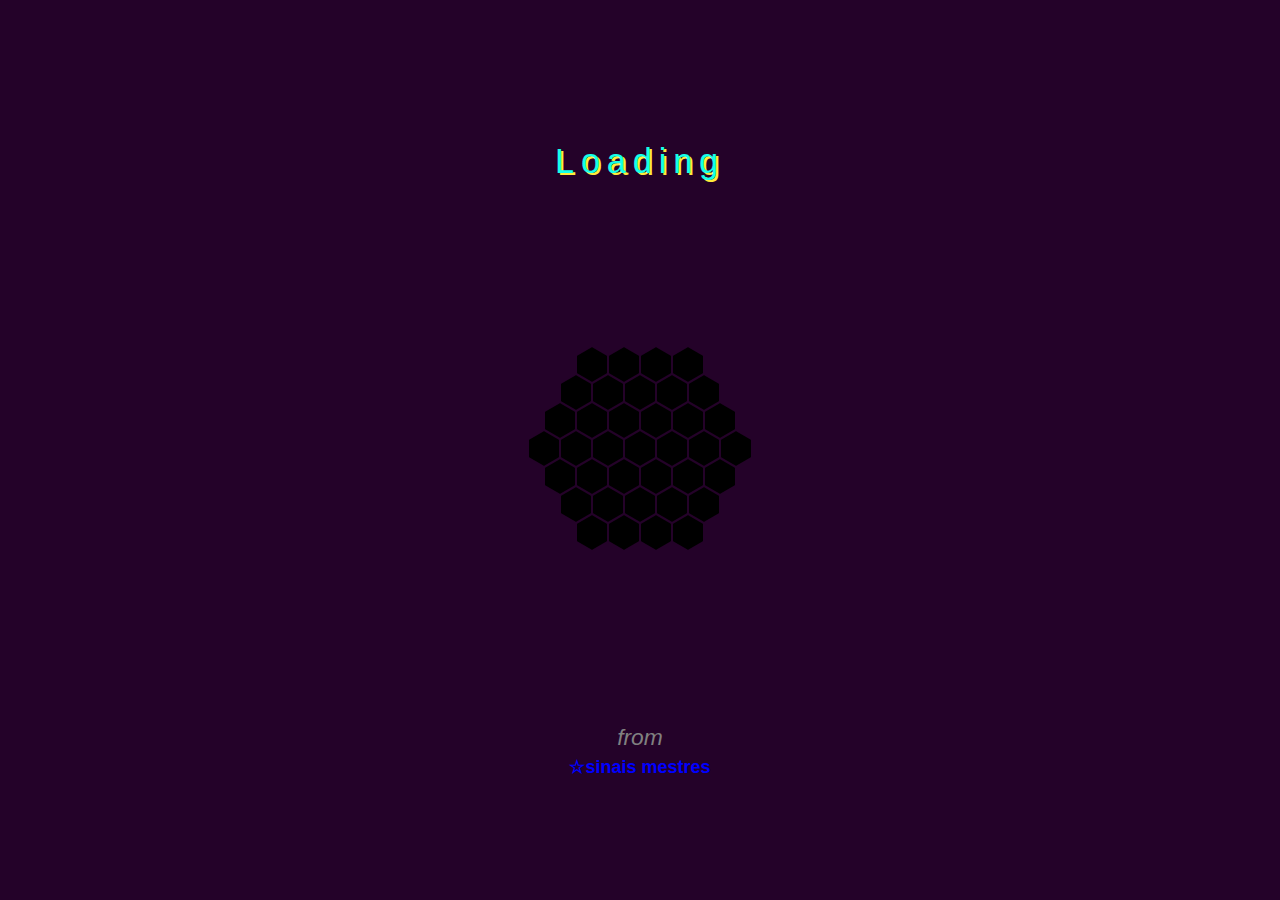
<file: index.html>
<!-- @PERCIAN KALUANGILA-->
<hml>

  <head>
            <meta charset="UTF-8">
            <meta name="viewport" content="width=device-width, initial-scale=1.0">
    <title>about</title>
  </head>

  <body>


		<div class="socket">
			<div class="gel center-gel">
				<div class="hex-brick h1"></div>
				<div class="hex-brick h2"></div>
				<div class="hex-brick h3"></div>
			</div>
			<div class="gel c1 r1">
				<div class="hex-brick h1"></div>
				<div class="hex-brick h2"></div>
				<div class="hex-brick h3"></div>
			</div>
			<div class="gel c2 r1">
				<div class="hex-brick h1"></div>
				<div class="hex-brick h2"></div>
				<div class="hex-brick h3"></div>
			</div>
			<div class="gel c3 r1">
				<div class="hex-brick h1"></div>
				<div class="hex-brick h2"></div>
				<div class="hex-brick h3"></div>
			</div>
			<div class="gel c4 r1">
				<div class="hex-brick h1"></div>
				<div class="hex-brick h2"></div>
				<div class="hex-brick h3"></div>
			</div>
			<div class="gel c5 r1">
				<div class="hex-brick h1"></div>
				<div class="hex-brick h2"></div>
				<div class="hex-brick h3"></div>
			</div>
			<div class="gel c6 r1">
				<div class="hex-brick h1"></div>
				<div class="hex-brick h2"></div>
				<div class="hex-brick h3"></div>
			</div>
			
			<div class="gel c7 r2">
				<div class="hex-brick h1"></div>
				<div class="hex-brick h2"></div>
				<div class="hex-brick h3"></div>
			</div>
			
			<div class="gel c8 r2">
				<div class="hex-brick h1"></div>
				<div class="hex-brick h2"></div>
				<div class="hex-brick h3"></div>
			</div>
			<div class="gel c9 r2">
				<div class="hex-brick h1"></div>
				<div class="hex-brick h2"></div>
				<div class="hex-brick h3"></div>
			</div>
			<div class="gel c10 r2">
				<div class="hex-brick h1"></div>
				<div class="hex-brick h2"></div>
				<div class="hex-brick h3"></div>
			</div>
			<div class="gel c11 r2">
				<div class="hex-brick h1"></div>
				<div class="hex-brick h2"></div>
				<div class="hex-brick h3"></div>
			</div>
			<div class="gel c12 r2">
				<div class="hex-brick h1"></div>
				<div class="hex-brick h2"></div>
				<div class="hex-brick h3"></div>
			</div>
			<div class="gel c13 r2">
				<div class="hex-brick h1"></div>
				<div class="hex-brick h2"></div>
				<div class="hex-brick h3"></div>
			</div>
			<div class="gel c14 r2">
				<div class="hex-brick h1"></div>
				<div class="hex-brick h2"></div>
				<div class="hex-brick h3"></div>
			</div>
			<div class="gel c15 r2">
				<div class="hex-brick h1"></div>
				<div class="hex-brick h2"></div>
				<div class="hex-brick h3"></div>
			</div>
			<div class="gel c16 r2">
				<div class="hex-brick h1"></div>
				<div class="hex-brick h2"></div>
				<div class="hex-brick h3"></div>
			</div>
			<div class="gel c17 r2">
				<div class="hex-brick h1"></div>
				<div class="hex-brick h2"></div>
				<div class="hex-brick h3"></div>
			</div>
			<div class="gel c18 r2">
				<div class="hex-brick h1"></div>
				<div class="hex-brick h2"></div>
				<div class="hex-brick h3"></div>
			</div>
			<div class="gel c19 r3">
				<div class="hex-brick h1"></div>
				<div class="hex-brick h2"></div>
				<div class="hex-brick h3"></div>
			</div>
			<div class="gel c20 r3">
				<div class="hex-brick h1"></div>
				<div class="hex-brick h2"></div>
				<div class="hex-brick h3"></div>
			</div>
			<div class="gel c21 r3">
				<div class="hex-brick h1"></div>
				<div class="hex-brick h2"></div>
				<div class="hex-brick h3"></div>
			</div>
			<div class="gel c22 r3">
				<div class="hex-brick h1"></div>
				<div class="hex-brick h2"></div>
				<div class="hex-brick h3"></div>
			</div>
			<div class="gel c23 r3">
				<div class="hex-brick h1"></div>
				<div class="hex-brick h2"></div>
				<div class="hex-brick h3"></div>
			</div>
			<div class="gel c24 r3">
				<div class="hex-brick h1"></div>
				<div class="hex-brick h2"></div>
				<div class="hex-brick h3"></div>
			</div>
			<div class="gel c25 r3">
				<div class="hex-brick h1"></div>
				<div class="hex-brick h2"></div>
				<div class="hex-brick h3"></div>
			</div>
			<div class="gel c26 r3">
				<div class="hex-brick h1"></div>
				<div class="hex-brick h2"></div>
				<div class="hex-brick h3"></div>
			</div>
			<div class="gel c28 r3">
				<div class="hex-brick h1"></div>
				<div class="hex-brick h2"></div>
				<div class="hex-brick h3"></div>
			</div>
			<div class="gel c29 r3">
				<div class="hex-brick h1"></div>
				<div class="hex-brick h2"></div>
				<div class="hex-brick h3"></div>
			</div>
			<div class="gel c30 r3">
				<div class="hex-brick h1"></div>
				<div class="hex-brick h2"></div>
				<div class="hex-brick h3"></div>
			</div>
			<div class="gel c31 r3">
				<div class="hex-brick h1"></div>
				<div class="hex-brick h2"></div>
				<div class="hex-brick h3"></div>
			</div>
			<div class="gel c32 r3">
				<div class="hex-brick h1"></div>
				<div class="hex-brick h2"></div>
				<div class="hex-brick h3"></div>
			</div>
			<div class="gel c33 r3">
				<div class="hex-brick h1"></div>
				<div class="hex-brick h2"></div>
				<div class="hex-brick h3"></div>
			</div>
			<div class="gel c34 r3">
				<div class="hex-brick h1"></div>
				<div class="hex-brick h2"></div>
				<div class="hex-brick h3"></div>
			</div>
			<div class="gel c35 r3">
				<div class="hex-brick h1"></div>
				<div class="hex-brick h2"></div>
				<div class="hex-brick h3"></div>
			</div>
			<div class="gel c36 r3">
				<div class="hex-brick h1"></div>
				<div class="hex-brick h2"></div>
				<div class="hex-brick h3"></div>
			</div>
			<div class="gel c37 r3">
				<div class="hex-brick h1"></div>
				<div class="hex-brick h2"></div>
				<div class="hex-brick h3"></div>
			</div>
			
		</div>
	
           <div class="loading">
             <span class="loader-text">Loading</span>
           </div>
         </div>
         
    <center>
    <br > <br> <br> <br>  <br> <br> <br> <br> <br> <br>
      <p>
      <div class="bas">
        <i>from</i><br>
        <strong>☆sinais mestres</strong>
      </div>
    </center>
    <style>
.socket {
  width: 200px;
  height: 200px;
  position: absolute;
  left: 50%;
  margin-left: -100px;
  top: 50%;
  margin-top: -100px;
}

.hex-brick {
  background: #000000;
  width: 30px;
  height: 17px;
  position: absolute;
  top: 5px;
  animation-name: fade00;
  animation-duration: 2s;
  animation-iteration-count: infinite;
  -webkit-animation-name: fade00;
  -webkit-animation-duration: 2s;
  -webkit-animation-iteration-count: infinite;
}

.h2 {
  transform: rotate(60deg);
  -webkit-transform: rotate(60deg);
}

.h3 {
  transform: rotate(-60deg);
  -webkit-transform: rotate(-60deg);
}

.gel {
  height: 30px;
  width: 30px;
  transition: all .3s;
  -webkit-transition: all .3s;
  position: absolute;
  top: 50%;
  left: 50%;
}

.center-gel {
  margin-left: -15px;
  margin-top: -15px;
  animation-name: pulse00;
  animation-duration: 2s;
  animation-iteration-count: infinite;
  -webkit-animation-name: pulse00;
  -webkit-animation-duration: 2s;
  -webkit-animation-iteration-count: infinite;
}

.c1 {
  margin-left: -47px;
  margin-top: -15px;
}

.c2 {
  margin-left: -31px;
  margin-top: -43px;
}

.c3 {
  margin-left: 1px;
  margin-top: -43px;
}

.c4 {
  margin-left: 17px;
  margin-top: -15px;
}

.c5 {
  margin-left: -31px;
  margin-top: 13px;
}

.c6 {
  margin-left: 1px;
  margin-top: 13px;
}

.c7 {
  margin-left: -63px;
  margin-top: -43px;
}

.c8 {
  margin-left: 33px;
  margin-top: -43px;
}

.c9 {
  margin-left: -15px;
  margin-top: 41px;
}

.c10 {
  margin-left: -63px;
  margin-top: 13px;
}

.c11 {
  margin-left: 33px;
  margin-top: 13px;
}

.c12 {
  margin-left: -15px;
  margin-top: -71px;
}

.c13 {
  margin-left: -47px;
  margin-top: -71px;
}

.c14 {
  margin-left: 17px;
  margin-top: -71px;
}

.c15 {
  margin-left: -47px;
  margin-top: 41px;
}

.c16 {
  margin-left: 17px;
  margin-top: 41px;
}

.c17 {
  margin-left: -79px;
  margin-top: -15px;
}

.c18 {
  margin-left: 49px;
  margin-top: -15px;
}

.c19 {
  margin-left: -63px;
  margin-top: -99px;
}

.c20 {
  margin-left: 33px;
  margin-top: -99px;
}

.c21 {
  margin-left: 1px;
  margin-top: -99px;
}

.c22 {
  margin-left: -31px;
  margin-top: -99px;
}

.c23 {
  margin-left: -63px;
  margin-top: 69px;
}

.c24 {
  margin-left: 33px;
  margin-top: 69px;
}

.c25 {
  margin-left: 1px;
  margin-top: 69px;
}

.c26 {
  margin-left: -31px;
  margin-top: 69px;
}

.c27 {
  margin-left: -79px;
  margin-top: -15px;
}

.c28 {
  margin-left: -95px;
  margin-top: -43px;
}

.c29 {
  margin-left: -95px;
  margin-top: 13px;
}

.c30 {
  margin-left: 49px;
  margin-top: 41px;
}

.c31 {
  margin-left: -79px;
  margin-top: -71px;
}

.c32 {
  margin-left: -111px;
  margin-top: -15px;
}

.c33 {
  margin-left: 65px;
  margin-top: -43px;
}

.c34 {
  margin-left: 65px;
  margin-top: 13px;
}

.c35 {
  margin-left: -79px;
  margin-top: 41px;
}

.c36 {
  margin-left: 49px;
  margin-top: -71px;
}

.c37 {
  margin-left: 81px;
  margin-top: -15px;
}

.r1 {
  animation-name: pulse00;
  animation-duration: 2s;
  animation-iteration-count: infinite;
  animation-delay: .2s;
  -webkit-animation-name: pulse00;
  -webkit-animation-duration: 2s;
  -webkit-animation-iteration-count: infinite;
  -webkit-animation-delay: .2s;
}

.r2 {
  animation-name: pulse00;
  animation-duration: 2s;
  animation-iteration-count: infinite;
  animation-delay: .4s;
  -webkit-animation-name: pulse00;
  -webkit-animation-duration: 2s;
  -webkit-animation-iteration-count: infinite;
  -webkit-animation-delay: .4s;
}

.r3 {
  animation-name: pulse00;
  animation-duration: 2s;
  animation-iteration-count: infinite;
  animation-delay: .6s;
  -webkit-animation-name: pulse00;
  -webkit-animation-duration: 2s;
  -webkit-animation-iteration-count: infinite;
  -webkit-animation-delay: .6s;
}

.r1 > .hex-brick {
  animation-name: fade00;
  animation-duration: 2s;
  animation-iteration-count: infinite;
  animation-delay: .2s;
  -webkit-animation-name: fade00;
  -webkit-animation-duration: 2s;
  -webkit-animation-iteration-count: infinite;
  -webkit-animation-delay: .2s;
}

.r2 > .hex-brick {
  animation-name: fade00;
  animation-duration: 2s;
  animation-iteration-count: infinite;
  animation-delay: .4s;
  -webkit-animation-name: fade00;
  -webkit-animation-duration: 2s;
  -webkit-animation-iteration-count: infinite;
  -webkit-animation-delay: .4s;
}

.r3 > .hex-brick {
  animation-name: fade00;
  animation-duration: 2s;
  animation-iteration-count: infinite;
  animation-delay: .6s;
  -webkit-animation-name: fade00;
  -webkit-animation-duration: 2s;
  -webkit-animation-iteration-count: infinite;
  -webkit-animation-delay: .6s;
}

@keyframes pulse00 {
  0% {
    -webkit-transform: scale(1);
    transform: scale(1);
  }

  50% {
    -webkit-transform: scale(0.01);
    transform: scale(0.01);
  }

  100% {
    -webkit-transform: scale(1);
    transform: scale(1);
  }
}

@keyframes fade00 {
  0% {
    background: #252525;
  }

  50% {
    background: #000000;
  }

  100% {
    background: #353535;
  }
}

    </style>
    <style>
      h6{
        color:red;
        font-size:15px;
      }
di{
     color:rgb(16,244,190);
    border-radius: 30px;
animation: book-animation 2s infinite;
    }
.div {
.animation: book-animation 2s infinite, fade-animation 3s ease-in-out;
}
@keyframes fade-animation {
    0% {
        opacity: 0;
    }
    100% {
        opacity: 5;
    }
}
        
        @keyframes book-animation {
            0% {
                box-shadow: 0 0 20px red;
            }
            50% {
                box-shadow: 0 0 20px #4CAF50;
            }
            100% {
                box-shadow: 0 0 20px 
                rgb(207,28,204);
            }
        }
    </style>
    <style>
* {
	border: 0;
	box-sizing: border-box;
	margin: 0;
	padding: 0;
}
:root {
	font-size: calc(16px + (32 - 16) * (100vw - 320px) / (2560 - 320));
}
body {
	background-color: hsl(223,90%,10%);
	display: flex;
	font: 1em/1.5 sans-serif;
	height: 100vh;
}
.star {
	margin: auto;
	width: 16em;
	height: 16em;
}
.star__stroke {
	--dur: 2s;
	animation: stroke1 var(--dur) linear infinite;
}
.star__stroke--2 {
	animation-name: stroke2;
	animation-delay: calc(var(--dur) / -2);
}
.star__stroke--3 {
	animation-name: stroke3;
	animation-direction: reverse;
}
.star__stroke--4 {
	animation-name: stroke4;
	animation-delay: calc(var(--dur) / -2);
	animation-direction: reverse;
}

@keyframes stroke1 {
	from { stroke-dashoffset: 0; }
	to { stroke-dashoffset: 124; }
}
@keyframes stroke2 {
	from { stroke-dashoffset: 0; }
	to { stroke-dashoffset: 248; }
}
@keyframes stroke3 {
	from { stroke-dashoffset: 0; }
	to { stroke-dashoffset: 372; }
}
@keyframes stroke4 {
	from { stroke-dashoffset: 0; }
	to { stroke-dashoffset: 496; }
}
body{
  margin:0;
  padding:0;
  display:flex;
  justify-content:center;
  align-items:center;
  height:100vh;
  background-color: #240229;
}

.loader {
  position:relative;
  width:100px;
  height:100px;
  border-radius:50%;
  background: linear-gradient(#14ffe9, #d64161, #feb236);
  animation: animate 0.5s linear infinite;
}

@keyframes animate 
{
  0%{
    transform: rotate(0deg);
  }
  100%{
    transform: rotate(360deg);
  }
}

.loader-text {
    display: block;
    position: relative;
    text-align: center;
    margin-top: 0.5em;
    font-size: 1.5em;
    font-family: sans-serif;
    color: #14ffe9;
    text-shadow: 0.068em 0.068em #ffeb3b;
    animation: bounce 2.5s linear infinite;
    letter-spacing: 0.2em;
}

@keyframes bounce {
    0% {
        top: 0;
    }
    25% {
        top: 0.625em; 
    }
    50% {
        top: 0;
    }
    75% {
        top: 0.625em;
    }
    100% {
        top: 0;
    }
}


.loader > span{
  position:absolute;
  width:100%;
  height:100%;
  border-radius:50%;
  background: linear-gradient(#14ffe9, #ffeb3b, #ff00e0);
}

.loader > span:nth-child(1) {
  filter: blur(5px);
}
.loader > span:nth-child(2) {
  filter: blur(10px);
}

.loader > span:nth-child(3) {
  filter: blur(25px);
}
.loader > span:nth-child(4) {
  filter: blur(45px);
  
}

.loader:after {
  content: '';
  position: absolute;
  top: 10px;
  left: 10px;
  right: 10px;
  bottom: 10px;
  background : #240229;
  border-radius: 50%;
}


    </style>
    <style>
    
      h1 {
        color: blue;
        font-size: 30px;
        text-align: center;
      }

      .text {
        margin-top: 200px;
      }

      .text,
      .contenair {
        display: flex;
        justify-content: center;
        align-items: center;
        margin-right: auto;
        text-align: center;

      }

      .contenair {
        margin-top: 20px;
      }

      .{background-color: red;
      
        
width: 10px;
        height: 10px;
        display: inline-block;
        margin-right: 6px;
        border-radius: 50%;
      }
      .loading,
      .loading,
      .loading,
      . {
        background-color: blue;
        width: 10px;
        height: 10px;
        display: inline-block;
        margin-right: 6px;
        border-radius: 50%;
      }

      .loading {
        animation: animer 20s;
      }

      .loading {
        animation: animer 20s
      }

      .loading {
        animation: animer 20s;
      }


      .contour {
        width: 62px;
        height: 62px;
        border-radius: 50%;
        box-shadow: 0 0 30px rgba(0, 0, 0, 0.5);

      }

      .bas {
        position: relative;
        margin-top: 190px;
      }

      strong {
        color: blue;
        font-size: 18px;
      }

      i {
        color: #808080;
      }
    </style>


  </body>
  <script>
    setTimeout(() => {
        window.location.href = "home.html";
      }, 9000) < script >
      setTimeout(() => {
        window.location.href = "home.html";
      }, 90000)
     



  </script>

  </html>
</file>
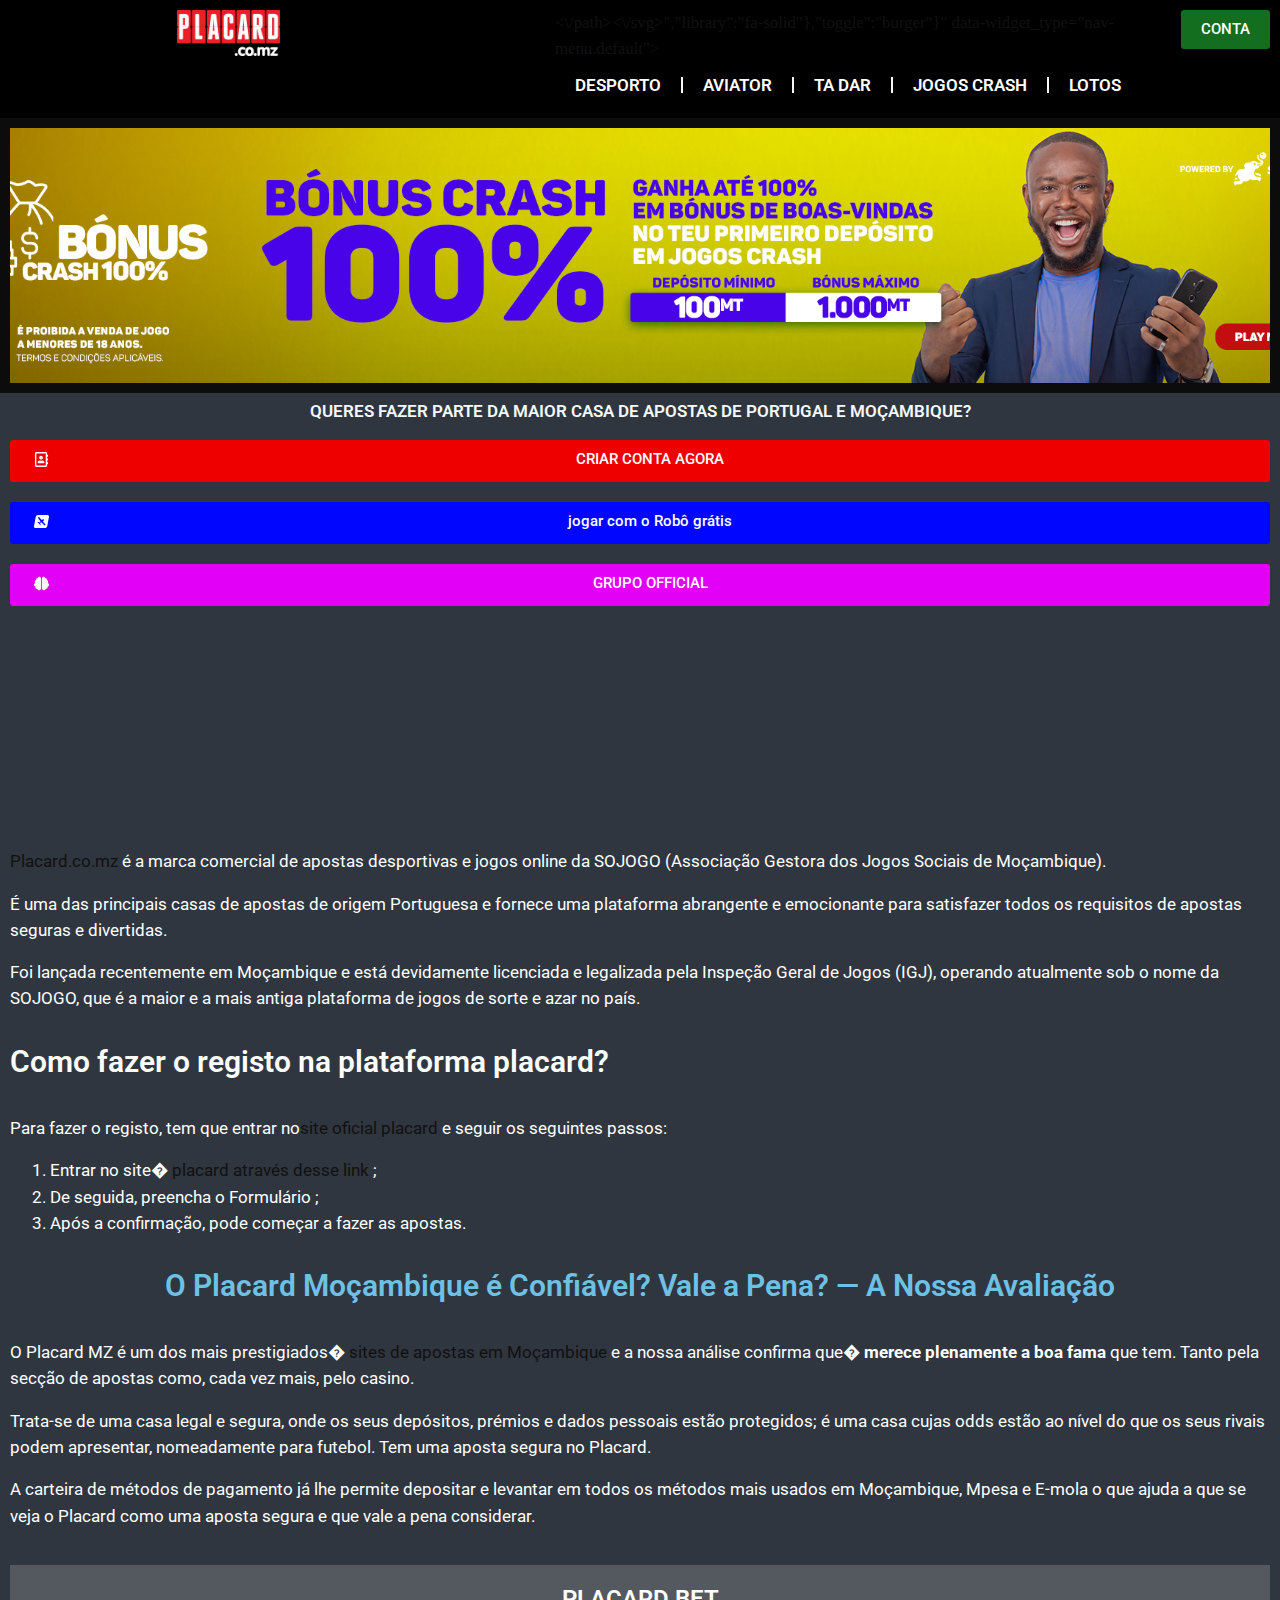
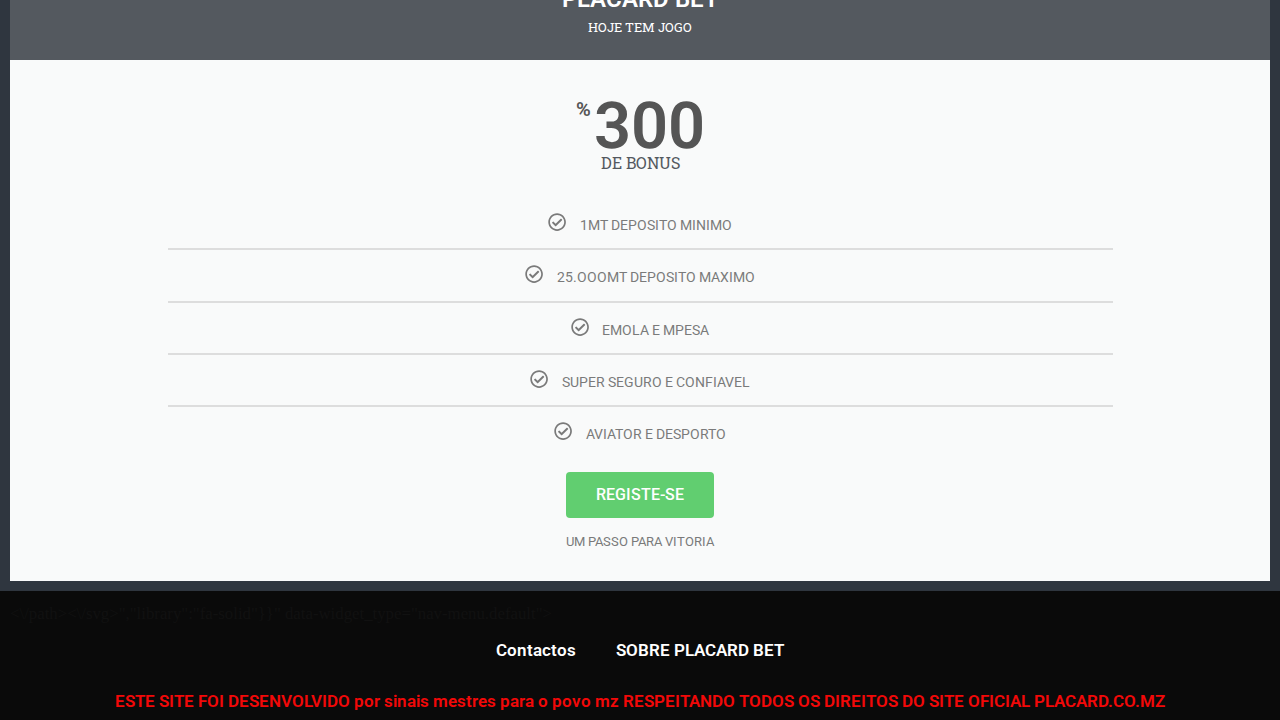
<file: home.html>
<!DOCTYPE html><html lang="pt-PT"><head>
        <meta charset="UTF-8">
        <title>sakuna</title>
        <meta name="viewport" content="width=device-width, initial-scale=1">
        <meta name="robots" content="index, follow, max-image-preview:large, max-snippet:-1, max-video-preview:-1">
        <!-- This site is optimized with the Yoast SEO Premium plugin v21.7 (Yoast SEO v22.3) - https://yoast.com/wordpress/plugins/seo/ -->
        <meta name="description" content="vamos falir o cassino com o the ghost ">
        <link rel="canonical" href="https://media1.placard.co.mz/redirect.aspx?pid=2788&bid=1514">
        <meta property="og:locale" content="pt_PT">
        <meta property="og:type" content="website">
        <meta property="og:title" content="PLACARD MOÇAMBIQUE">
        <meta property="og:description" content=" Regista-te agora, faz as tuas apostas online tempo real. Aproveita os bónus de 100% de registo da casa e">
        <meta property="og:url" content="https://placardbet.com/">
        <meta property="og:site_name" content="Placard bet">
        <meta property="article:publisher" content="https://web.facebook.com/placard.co.mz">
        <meta property="article:modified_time" content="2024-03-14T07:49:56+00:00">
        <meta property="og:image" content="images/home.png">
        <meta name="twitter:card" content="summary_large_image">
        <script async="" src="js/gtm.js"></script><script type="application/ld+json" class="yoast-schema-graph">
            {
                "@context": "https://schema.org",
                "@graph": [
                    {
                        "@type": "WebPage",
                        "@id": "https://placardbet.com/",
                        "url": "https://placardbet.com/",
                        "name": "PLACARD MOÇAMBIQUE - Placard bet",
                        "isPartOf": {
                            "@id": "https://placardbet.com/#website"
                        },
                        "about": {
                            "@id": "https://placardbet.com/#organization"
                        },
                        "primaryImageOfPage": {
                            "@id": "https://placardbet.com/#primaryimage"
                        },
                        "image": {
                            "@id": "https://placardbet.com/#primaryimage"
                        },
                        "thumbnailUrl": "https://placardbet.com/wp-content/uploads/2024/01/logo-1024x458.png",
                        "datePublished": "2024-01-27T10:24:53+00:00",
                        "dateModified": "2024-03-14T07:49:56+00:00",
                        "description": "Entra no jogo com o Placardbet.com! Regista-te agora, faz as tuas apostas online tempo real. Aproveita os bónus de 100% de registo da casa e",
                        "breadcrumb": {
                            "@id": "https://placardbet.com/#breadcrumb"
                        },
                        "inLanguage": "pt-PT",
                        "potentialAction": [
                            {
                                "@type": "ReadAction",
                                "target": [
                                    "https://placardbet.com/"
                                ]
                            }
                        ]
                    },
                    {
                        "@type": "ImageObject",
                        "inLanguage": "pt-PT",
                        "@id": "https://placardbet.com/#primaryimage",
                        "url": "https://placardbet.com/wp-content/uploads/2024/01/logo.png",
                        "contentUrl": "https://placardbet.com/wp-content/uploads/2024/01/logo.png",
                        "width": 2261,
                        "height": 1011
                    },
                    {
                        "@type": "BreadcrumbList",
                        "@id": "https://placardbet.com/#breadcrumb",
                        "itemListElement": [
                            {
                                "@type": "ListItem",
                                "position": 1,
                                "name": "Home"
                            }
                        ]
                    },
                    {
                        "@type": "WebSite",
                        "@id": "https://placardbet.com/#website",
                        "url": "https://placardbet.com/",
                        "name": "Placard bet",
                        "description": "Melhor site de apostas de aviator e desporto",
                        "publisher": {
                            "@id": "https://placardbet.com/#organization"
                        },
                        "alternateName": "Placard Moçambique",
                        "potentialAction": [
                            {
                                "@type": "SearchAction",
                                "target": {
                                    "@type": "EntryPoint",
                                    "urlTemplate": "https://placardbet.com/?s={search_term_string}"
                                },
                                "query-input": "required name=search_term_string"
                            }
                        ],
                        "inLanguage": "pt-PT"
                    },
                    {
                        "@type": "Organization",
                        "@id": "https://placardbet.com/#organization",
                        "name": "Placard bet",
                        "alternateName": "Placard Moçambique",
                        "url": "https://placardbet.com/",
                        "logo": {
                            "@type": "ImageObject",
                            "inLanguage": "pt-PT",
                            "@id": "https://placardbet.com/#/schema/logo/image/",
                            "url": "https://placardbet.com/wp-content/uploads/2024/01/320465bde2a284860173c15ef1f629b5.jpg",
                            "contentUrl": "https://placardbet.com/wp-content/uploads/2024/01/320465bde2a284860173c15ef1f629b5.jpg",
                            "width": 1376,
                            "height": 678,
                            "caption": "Placard bet"
                        },
                        "image": {
                            "@id": "https://placardbet.com/#/schema/logo/image/"
                        },
                        "sameAs": [
                            "https://web.facebook.com/placard.co.mz"
                        ]}
                    ]
                }</script>
            <!-- / Yoast SEO Premium plugin. -->
            <title>PLACARD MOÇAMBIQUE - Placard bet</title>
            <link rel="alternate" type="application/rss+xml" title="Placard bet » Feed" href="https://media1.placard.co.mz/redirect.aspx?pid=2788&bid=1514">
            <link rel="alternate" type="application/rss+xml" title="Placard bet » Feed de comentários" href="https://media1.placard.co.mz/redirect.aspx?pid=2788&bid=1514">
            <!-- This site uses the Google Analytics by MonsterInsights plugin v8.25.0 - Using Analytics tracking - https://www.monsterinsights.com/ -->
            <!-- Note: MonsterInsights is not currently configured on this site. The site owner needs to authenticate with Google Analytics in the MonsterInsights settings panel. -->
            <!-- No tracking code set -->
            <!-- / Google Analytics by MonsterInsights -->
            <script>
                window._wpemojiSettings = {
                    "baseUrl": "https:\/\/s.w.org\/images\/core\/emoji\/14.0.0\/72x72\/",
                    "ext": ".png",
                    "svgUrl": "https:\/\/s.w.org\/images\/core\/emoji\/14.0.0\/svg\/",
                    "svgExt": ".svg",
                    "source": {
                        "concatemoji": "https:\/\/placardbet.com\/wp-includes\/js\/wp-emoji-release.min.js?ver=6.4.3"
                    }
                };
                /*! This file is auto-generated */
                !function(i, n) {
                    var o, s, e;
                    function c(e) {
                        try {
                            var t = {
                                supportTests: e,
                                timestamp: (new Date).valueOf()
                            };
                            sessionStorage.setItem(o, JSON.stringify(t))
                        } catch (e) {}
                    }
                    function p(e, t, n) {
                        e.clearRect(0, 0, e.canvas.width, e.canvas.height),
                        e.fillText(t, 0, 0);
                        var t = new Uint32Array(e.getImageData(0, 0, e.canvas.width, e.canvas.height).data)
                          , r = (e.clearRect(0, 0, e.canvas.width, e.canvas.height),
                        e.fillText(n, 0, 0),
                        new Uint32Array(e.getImageData(0, 0, e.canvas.width, e.canvas.height).data));
                        return t.every(function(e, t) {
                            return e === r[t]
                        })
                    }
                    function u(e, t, n) {
                        switch (t) {
                        case "flag":
                            return n(e, "\ud83c\udff3\ufe0f\u200d\u26a7\ufe0f", "\ud83c\udff3\ufe0f\u200b\u26a7\ufe0f") ? !1 : !n(e, "\ud83c\uddfa\ud83c\uddf3", "\ud83c\uddfa\u200b\ud83c\uddf3") && !n(e, "\ud83c\udff4\udb40\udc67\udb40\udc62\udb40\udc65\udb40\udc6e\udb40\udc67\udb40\udc7f", "\ud83c\udff4\u200b\udb40\udc67\u200b\udb40\udc62\u200b\udb40\udc65\u200b\udb40\udc6e\u200b\udb40\udc67\u200b\udb40\udc7f");
                        case "emoji":
                            return !n(e, "\ud83e\udef1\ud83c\udffb\u200d\ud83e\udef2\ud83c\udfff", "\ud83e\udef1\ud83c\udffb\u200b\ud83e\udef2\ud83c\udfff")
                        }
                        return !1
                    }
                    function f(e, t, n) {
                        var r = "undefined" != typeof WorkerGlobalScope && self instanceof WorkerGlobalScope ? new OffscreenCanvas(300,150) : i.createElement("canvas")
                          , a = r.getContext("2d", {
                            willReadFrequently: !0
                        })
                          , o = (a.textBaseline = "top",
                        a.font = "600 32px Arial",
                        {});
                        return e.forEach(function(e) {
                            o[e] = t(a, e, n)
                        }),
                        o
                    }
                    function t(e) {
                        var t = i.createElement("script");
                        t.src = e,
                        t.defer = !0,
                        i.head.appendChild(t)
                    }
                    "undefined" != typeof Promise && (o = "wpEmojiSettingsSupports",
                    s = ["flag", "emoji"],
                    n.supports = {
                        everything: !0,
                        everythingExceptFlag: !0
                    },
                    e = new Promise(function(e) {
                        i.addEventListener("DOMContentLoaded", e, {
                            once: !0
                        })
                    }
                    ),
                    new Promise(function(t) {
                        var n = function() {
                            try {
                                var e = JSON.parse(sessionStorage.getItem(o));
                                if ("object" == typeof e && "number" == typeof e.timestamp && (new Date).valueOf() < e.timestamp + 604800 && "object" == typeof e.supportTests)
                                    return e.supportTests
                            } catch (e) {}
                            return null
                        }();
                        if (!n) {
                            if ("undefined" != typeof Worker && "undefined" != typeof OffscreenCanvas && "undefined" != typeof URL && URL.createObjectURL && "undefined" != typeof Blob)
                                try {
                                    var e = "postMessage(" + f.toString() + "(" + [JSON.stringify(s), u.toString(), p.toString()].join(",") + "));"
                                      , r = new Blob([e],{
                                        type: "text/javascript"
                                    })
                                      , a = new Worker(URL.createObjectURL(r),{
                                        name: "wpTestEmojiSupports"
                                    });
                                    return void (a.onmessage = function(e) {
                                        c(n = e.data),
                                        a.terminate(),
                                        t(n)
                                    }
                                    )
                                } catch (e) {}
                            c(n = f(s, u, p))
                        }
                        t(n)
                    }
                    ).then(function(e) {
                        for (var t in e)
                            n.supports[t] = e[t],
                            n.supports.everything = n.supports.everything && n.supports[t],
                            "flag" !== t && (n.supports.everythingExceptFlag = n.supports.everythingExceptFlag && n.supports[t]);
                        n.supports.everythingExceptFlag = n.supports.everythingExceptFlag && !n.supports.flag,
                        n.DOMReady = !1,
                        n.readyCallback = function() {
                            n.DOMReady = !0
                        }
                    }).then(function() {
                        return e
                    }).then(function() {
                        var e;
                        n.supports.everything || (n.readyCallback(),
                        (e = n.source || {}).concatemoji ? t(e.concatemoji) : e.wpemoji && e.twemoji && (t(e.twemoji),
                        t(e.wpemoji)))
                    }))
                }((window,
                document), window._wpemojiSettings);
            </script>
            <style id="wp-emoji-styles-inline-css">
                img.wp-smiley, img.emoji {
                    display: inline !important;
                    border: none !important;
                    box-shadow: none !important;
                    height: 1em !important;
                    width: 1em !important;
                    margin: 0 0.07em !important;
                    vertical-align: -0.1em !important;
                    background: none !important;
                    padding: 0 !important;
                }
            </style>
            <style id="wp-block-library-inline-css">
                :root {
                    --wp-admin-theme-color: #007cba;
                    --wp-admin-theme-color--rgb: 0,124,186;
                    --wp-admin-theme-color-darker-10: #006ba1;
                    --wp-admin-theme-color-darker-10--rgb: 0,107,161;
                    --wp-admin-theme-color-darker-20: #005a87;
                    --wp-admin-theme-color-darker-20--rgb: 0,90,135;
                    --wp-admin-border-width-focus: 2px;
                    --wp-block-synced-color: #7a00df;
                    --wp-block-synced-color--rgb: 122,0,223
                }

                @media (min-resolution: 192dpi) {
                    :root {
                        --wp-admin-border-width-focus:1.5px
                    }
                }

                .wp-element-button {
                    cursor: pointer
                }

                :root {
                    --wp--preset--font-size--normal: 16px;
                    --wp--preset--font-size--huge: 42px
                }

                :root .has-very-light-gray-background-color {
                    background-color: #eee
                }

                :root .has-very-dark-gray-background-color {
                    background-color: #313131
                }

                :root .has-very-light-gray-color {
                    color: #eee
                }

                :root .has-very-dark-gray-color {
                    color: #313131
                }

                :root .has-vivid-green-cyan-to-vivid-cyan-blue-gradient-background {
                    background: linear-gradient(135deg,#00d084,#0693e3)
                }

                :root .has-purple-crush-gradient-background {
                    background: linear-gradient(135deg,#34e2e4,#4721fb 50%,#ab1dfe)
                }

                :root .has-hazy-dawn-gradient-background {
                    background: linear-gradient(135deg,#faaca8,#dad0ec)
                }

                :root .has-subdued-olive-gradient-background {
                    background: linear-gradient(135deg,#fafae1,#67a671)
                }

                :root .has-atomic-cream-gradient-background {
                    background: linear-gradient(135deg,#fdd79a,#004a59)
                }

                :root .has-nightshade-gradient-background {
                    background: linear-gradient(135deg,#330968,#31cdcf)
                }

                :root .has-midnight-gradient-background {
                    background: linear-gradient(135deg,#020381,#2874fc)
                }

                .has-regular-font-size {
                    font-size: 1em
                }

                .has-larger-font-size {
                    font-size: 2.625em
                }

                .has-normal-font-size {
                    font-size: var(--wp--preset--font-size--normal)
                }

                .has-huge-font-size {
                    font-size: var(--wp--preset--font-size--huge)
                }

                .has-text-align-center {
                    text-align: center
                }

                .has-text-align-left {
                    text-align: left
                }

                .has-text-align-right {
                    text-align: right
                }

                #end-resizable-editor-section {
                    display: none
                }

                .aligncenter {
                    clear: both
                }

                .items-justified-left {
                    justify-content: flex-start
                }

                .items-justified-center {
                    justify-content: center
                }

                .items-justified-right {
                    justify-content: flex-end
                }

                .items-justified-space-between {
                    justify-content: space-between
                }

                .screen-reader-text {
                    clip: rect(1px,1px,1px,1px);
                    word-wrap: normal!important;
                    border: 0;
                    -webkit-clip-path: inset(50%);
                    clip-path: inset(50%);
                    height: 1px;
                    margin: -1px;
                    overflow: hidden;
                    padding: 0;
                    position: absolute;
                    width: 1px
                }

                .screen-reader-text:focus {
                    clip: auto!important;
                    background-color: #ddd;
                    -webkit-clip-path: none;
                    clip-path: none;
                    color: #444;
                    display: block;
                    font-size: 1em;
                    height: auto;
                    left: 5px;
                    line-height: normal;
                    padding: 15px 23px 14px;
                    text-decoration: none;
                    top: 5px;
                    width: auto;
                    z-index: 100000
                }

                html :where(.has-border-color) {
                    border-style: solid
                }

                html :where([style*=border-top-color]) {
                    border-top-style: solid
                }

                html :where([style*=border-right-color]) {
                    border-right-style: solid
                }

                html :where([style*=border-bottom-color]) {
                    border-bottom-style: solid
                }

                html :where([style*=border-left-color]) {
                    border-left-style: solid
                }

                html :where([style*=border-width]) {
                    border-style: solid
                }

                html :where([style*=border-top-width]) {
                    border-top-style: solid
                }

                html :where([style*=border-right-width]) {
                    border-right-style: solid
                }

                html :where([style*=border-bottom-width]) {
                    border-bottom-style: solid
                }

                html :where([style*=border-left-width]) {
                    border-left-style: solid
                }

                html :where(img[class*=wp-image-]) {
                    height: auto;
                    max-width: 100%
                }

                :where(figure) {
                    margin: 0 0 1em
                }

                html :where(.is-position-sticky) {
                    --wp-admin--admin-bar--position-offset: var(--wp-admin--admin-bar--height,0px)
                }

                @media screen and (max-width: 600px) {
                    html :where(.is-position-sticky) {
                        --wp-admin--admin-bar--position-offset:0px
                    }
                }
            </style>
            <style id="global-styles-inline-css">
                body {
                    --wp--preset--color--black: #000000;
                    --wp--preset--color--cyan-bluish-gray: #abb8c3;
                    --wp--preset--color--white: #ffffff;
                    --wp--preset--color--pale-pink: #f78da7;
                    --wp--preset--color--vivid-red: #cf2e2e;
                    --wp--preset--color--luminous-vivid-orange: #ff6900;
                    --wp--preset--color--luminous-vivid-amber: #fcb900;
                    --wp--preset--color--light-green-cyan: #7bdcb5;
                    --wp--preset--color--vivid-green-cyan: #00d084;
                    --wp--preset--color--pale-cyan-blue: #8ed1fc;
                    --wp--preset--color--vivid-cyan-blue: #0693e3;
                    --wp--preset--color--vivid-purple: #9b51e0;
                    --wp--preset--color--base: #f9f9f9;
                    --wp--preset--color--base-2: #ffffff;
                    --wp--preset--color--contrast: #111111;
                    --wp--preset--color--contrast-2: #636363;
                    --wp--preset--color--contrast-3: #A4A4A4;
                    --wp--preset--color--accent: #cfcabe;
                    --wp--preset--color--accent-2: #c2a990;
                    --wp--preset--color--accent-3: #d8613c;
                    --wp--preset--color--accent-4: #b1c5a4;
                    --wp--preset--color--accent-5: #b5bdbc;
                    --wp--preset--gradient--vivid-cyan-blue-to-vivid-purple: linear-gradient(135deg,rgba(6,147,227,1) 0%,rgb(155,81,224) 100%);
                    --wp--preset--gradient--light-green-cyan-to-vivid-green-cyan: linear-gradient(135deg,rgb(122,220,180) 0%,rgb(0,208,130) 100%);
                    --wp--preset--gradient--luminous-vivid-amber-to-luminous-vivid-orange: linear-gradient(135deg,rgba(252,185,0,1) 0%,rgba(255,105,0,1) 100%);
                    --wp--preset--gradient--luminous-vivid-orange-to-vivid-red: linear-gradient(135deg,rgba(255,105,0,1) 0%,rgb(207,46,46) 100%);
                    --wp--preset--gradient--very-light-gray-to-cyan-bluish-gray: linear-gradient(135deg,rgb(238,238,238) 0%,rgb(169,184,195) 100%);
                    --wp--preset--gradient--cool-to-warm-spectrum: linear-gradient(135deg,rgb(74,234,220) 0%,rgb(151,120,209) 20%,rgb(207,42,186) 40%,rgb(238,44,130) 60%,rgb(251,105,98) 80%,rgb(254,248,76) 100%);
                    --wp--preset--gradient--blush-light-purple: linear-gradient(135deg,rgb(255,206,236) 0%,rgb(152,150,240) 100%);
                    --wp--preset--gradient--blush-bordeaux: linear-gradient(135deg,rgb(254,205,165) 0%,rgb(254,45,45) 50%,rgb(107,0,62) 100%);
                    --wp--preset--gradient--luminous-dusk: linear-gradient(135deg,rgb(255,203,112) 0%,rgb(199,81,192) 50%,rgb(65,88,208) 100%);
                    --wp--preset--gradient--pale-ocean: linear-gradient(135deg,rgb(255,245,203) 0%,rgb(182,227,212) 50%,rgb(51,167,181) 100%);
                    --wp--preset--gradient--electric-grass: linear-gradient(135deg,rgb(202,248,128) 0%,rgb(113,206,126) 100%);
                    --wp--preset--gradient--midnight: linear-gradient(135deg,rgb(2,3,129) 0%,rgb(40,116,252) 100%);
                    --wp--preset--gradient--gradient-1: linear-gradient(to bottom, #cfcabe 0%, #F9F9F9 100%);
                    --wp--preset--gradient--gradient-2: linear-gradient(to bottom, #C2A990 0%, #F9F9F9 100%);
                    --wp--preset--gradient--gradient-3: linear-gradient(to bottom, #D8613C 0%, #F9F9F9 100%);
                    --wp--preset--gradient--gradient-4: linear-gradient(to bottom, #B1C5A4 0%, #F9F9F9 100%);
                    --wp--preset--gradient--gradient-5: linear-gradient(to bottom, #B5BDBC 0%, #F9F9F9 100%);
                    --wp--preset--gradient--gradient-6: linear-gradient(to bottom, #A4A4A4 0%, #F9F9F9 100%);
                    --wp--preset--gradient--gradient-7: linear-gradient(to bottom, #cfcabe 50%, #F9F9F9 50%);
                    --wp--preset--gradient--gradient-8: linear-gradient(to bottom, #C2A990 50%, #F9F9F9 50%);
                    --wp--preset--gradient--gradient-9: linear-gradient(to bottom, #D8613C 50%, #F9F9F9 50%);
                    --wp--preset--gradient--gradient-10: linear-gradient(to bottom, #B1C5A4 50%, #F9F9F9 50%);
                    --wp--preset--gradient--gradient-11: linear-gradient(to bottom, #B5BDBC 50%, #F9F9F9 50%);
                    --wp--preset--gradient--gradient-12: linear-gradient(to bottom, #A4A4A4 50%, #F9F9F9 50%);
                    --wp--preset--font-size--small: 0.9rem;
                    --wp--preset--font-size--medium: 1.05rem;
                    --wp--preset--font-size--large: clamp(1.39rem, 1.39rem + ((1vw - 0.2rem) * 0.767), 1.85rem);
                    --wp--preset--font-size--x-large: clamp(1.85rem, 1.85rem + ((1vw - 0.2rem) * 1.083), 2.5rem);
                    --wp--preset--font-size--xx-large: clamp(2.5rem, 2.5rem + ((1vw - 0.2rem) * 1.283), 3.27rem);
                    --wp--preset--font-family--body: "Inter", sans-serif;
                    --wp--preset--font-family--heading: Cardo;
                    --wp--preset--font-family--system-sans-serif: -apple-system, BlinkMacSystemFont, avenir next, avenir, segoe ui, helvetica neue, helvetica, Cantarell, Ubuntu, roboto, noto, arial, sans-serif;
                    --wp--preset--font-family--system-serif: Iowan Old Style, Apple Garamond, Baskerville, Times New Roman, Droid Serif, Times, Source Serif Pro, serif, Apple Color Emoji, Segoe UI Emoji, Segoe UI Symbol;
                    --wp--preset--spacing--10: 1rem;
                    --wp--preset--spacing--20: min(1.5rem, 2vw);
                    --wp--preset--spacing--30: min(2.5rem, 3vw);
                    --wp--preset--spacing--40: min(4rem, 5vw);
                    --wp--preset--spacing--50: min(6.5rem, 8vw);
                    --wp--preset--spacing--60: min(10.5rem, 13vw);
                    --wp--preset--shadow--natural: 6px 6px 9px rgba(0, 0, 0, 0.2);
                    --wp--preset--shadow--deep: 12px 12px 50px rgba(0, 0, 0, 0.4);
                    --wp--preset--shadow--sharp: 6px 6px 0px rgba(0, 0, 0, 0.2);
                    --wp--preset--shadow--outlined: 6px 6px 0px -3px rgba(255, 255, 255, 1), 6px 6px rgba(0, 0, 0, 1);
                    --wp--preset--shadow--crisp: 6px 6px 0px rgba(0, 0, 0, 1);
                }

                body {
                    margin: 0;
                    --wp--style--global--content-size: 620px;
                    --wp--style--global--wide-size: 1280px;
                }

                .wp-site-blocks {
                    padding-top: var(--wp--style--root--padding-top);
                    padding-bottom: var(--wp--style--root--padding-bottom);
                }

                .has-global-padding {
                    padding-right: var(--wp--style--root--padding-right);
                    padding-left: var(--wp--style--root--padding-left);
                }

                .has-global-padding :where(.has-global-padding:not(.wp-block-block)) {
                    padding-right: 0;
                    padding-left: 0;
                }

                .has-global-padding > .alignfull {
                    margin-right: calc(var(--wp--style--root--padding-right) * -1);
                    margin-left: calc(var(--wp--style--root--padding-left) * -1);
                }

                .has-global-padding :where(.has-global-padding:not(.wp-block-block)) > .alignfull {
                    margin-right: 0;
                    margin-left: 0;
                }

                .has-global-padding > .alignfull:where(:not(.has-global-padding):not(.is-layout-flex):not(.is-layout-grid)) > :where([class*="wp-block-"]:not(.alignfull):not([class*="__"]),p,h1,h2,h3,h4,h5,h6,ul,ol) {
                    padding-right: var(--wp--style--root--padding-right);
                    padding-left: var(--wp--style--root--padding-left);
                }

                .has-global-padding :where(.has-global-padding) > .alignfull:where(:not(.has-global-padding)) > :where([class*="wp-block-"]:not(.alignfull):not([class*="__"]),p,h1,h2,h3,h4,h5,h6,ul,ol) {
                    padding-right: 0;
                    padding-left: 0;
                }

                .wp-site-blocks > .alignleft {
                    float: left;
                    margin-right: 2em;
                }

                .wp-site-blocks > .alignright {
                    float: right;
                    margin-left: 2em;
                }

                .wp-site-blocks > .aligncenter {
                    justify-content: center;
                    margin-left: auto;
                    margin-right: auto;
                }

                :where(.wp-site-blocks) > * {
                    margin-block-start: 1.2rem; margin-block-end: 0; }

                :where(.wp-site-blocks) > :first-child:first-child {
                    margin-block-start: 0; }

                :where(.wp-site-blocks) > :last-child:last-child {
                    margin-block-end: 0; }

                body {
                    --wp--style--block-gap: 1.2rem;
                }

                :where(body .is-layout-flow) > :first-child:first-child {
                    margin-block-start: 0;}

                :where(body .is-layout-flow) > :last-child:last-child {
                    margin-block-end: 0;}

                :where(body .is-layout-flow) > * {
                    margin-block-start: 1.2rem;margin-block-end: 0;}

                :where(body .is-layout-constrained) > :first-child:first-child {
                    margin-block-start: 0;}

                :where(body .is-layout-constrained) > :last-child:last-child {
                    margin-block-end: 0;}

                :where(body .is-layout-constrained) > * {
                    margin-block-start: 1.2rem;margin-block-end: 0;}

                :where(body .is-layout-flex) {
                    gap: 1.2rem;
                }

                :where(body .is-layout-grid) {
                    gap: 1.2rem;
                }

                body .is-layout-flow > .alignleft {
                    float: left;
                    margin-inline-start: 0;margin-inline-end: 2em;}

                body .is-layout-flow > .alignright {
                    float: right;
                    margin-inline-start: 2em;margin-inline-end: 0;}

                body .is-layout-flow > .aligncenter {
                    margin-left: auto !important;
                    margin-right: auto !important;
                }

                body .is-layout-constrained > .alignleft {
                    float: left;
                    margin-inline-start: 0;margin-inline-end: 2em;}

                body .is-layout-constrained > .alignright {
                    float: right;
                    margin-inline-start: 2em;margin-inline-end: 0;}

                body .is-layout-constrained > .aligncenter {
                    margin-left: auto !important;
                    margin-right: auto !important;
                }

                body .is-layout-constrained > :where(:not(.alignleft):not(.alignright):not(.alignfull)) {
                    max-width: var(--wp--style--global--content-size);
                    margin-left: auto !important;
                    margin-right: auto !important;
                }

                body .is-layout-constrained > .alignwide {
                    max-width: var(--wp--style--global--wide-size);
                }

                body .is-layout-flex {
                    display: flex;
                }

                body .is-layout-flex {
                    flex-wrap: wrap;
                    align-items: center;
                }

                body .is-layout-flex > * {
                    margin: 0;
                }

                body .is-layout-grid {
                    display: grid;
                }

                body .is-layout-grid > * {
                    margin: 0;
                }

                body {
                    background-color: var(--wp--preset--color--base);
                    color: var(--wp--preset--color--contrast);
                    font-size: var(--wp--preset--font-size--medium);
                    font-style: normal;
                    font-weight: 400;
                    line-height: 1.55;
                    --wp--style--root--padding-top: 0px;
                    --wp--style--root--padding-right: var(--wp--preset--spacing--50);
                    --wp--style--root--padding-bottom: 0px;
                    --wp--style--root--padding-left: var(--wp--preset--spacing--50);
                }

                a:where(:not(.wp-element-button)) {
                    color: var(--wp--preset--color--contrast);
                    text-decoration: underline;
                }

                a:where(:not(.wp-element-button)):hover {
                    text-decoration: none;
                }

                h1, h2, h3, h4, h5, h6 {
                    color: var(--wp--preset--color--contrast);
                    font-family: var(--wp--preset--font-family--heading);
                    font-weight: 400;
                    line-height: 1.2;
                }

                h1 {
                    font-size: var(--wp--preset--font-size--xx-large);
                    line-height: 1.15;
                }

                h2 {
                    font-size: var(--wp--preset--font-size--x-large);
                }

                h3 {
                    font-size: var(--wp--preset--font-size--large);
                }

                h4 {
                    font-size: clamp(1.1rem, 1.1rem + ((1vw - 0.2rem) * 0.767), 1.5rem);
                }

                h5 {
                    font-size: var(--wp--preset--font-size--medium);
                    color:#42445A;
                }

                h6 {
                    font-size: var(--wp--preset--font-size--small);
                }

                .wp-element-button, .wp-block-button__link {
                    background-color: var(--wp--preset--color--contrast);
                    border-radius: .33rem;
                    border-color: var(--wp--preset--color--contrast);
                    border-width: 0;
                    color: var(--wp--preset--color--base);
                    font-family: inherit;
                    font-size: var(--wp--preset--font-size--small);
                    font-style: normal;
                    font-weight: 500;
                    line-height: inherit;
                    padding-top: 0.6rem;
                    padding-right: 1rem;
                    padding-bottom: 0.6rem;
                    padding-left: 1rem;
                    text-decoration: none;
                }

                .wp-element-button:hover, .wp-block-button__link:hover {
                    background-color: var(--wp--preset--color--contrast-2);
                    border-color: var(--wp--preset--color--contrast-2);
                    color: var(--wp--preset--color--base);
                }

                .wp-element-button:focus, .wp-block-button__link:focus {
                    background-color: var(--wp--preset--color--contrast-2);
                    border-color: var(--wp--preset--color--contrast-2);
                    color: var(--wp--preset--color--base);
                    outline-color: var(--wp--preset--color--contrast);
                    outline-offset: 2px;
                    outline-style: dotted;
                    outline-width: 1px;
                }

                .wp-element-button:active, .wp-block-button__link:active {
                    background-color: var(--wp--preset--color--contrast);
                    color: var(--wp--preset--color--base);
                }

                .wp-element-caption, .wp-block-audio figcaption, .wp-block-embed figcaption, .wp-block-gallery figcaption, .wp-block-image figcaption, .wp-block-table figcaption, .wp-block-video figcaption {
                    color: var(--wp--preset--color--contrast-2);
                    font-family: var(--wp--preset--font-family--body);
                    font-size: 0.8rem;
                }

                .has-black-color {
                    color: var(--wp--preset--color--black) !important;
                }

                .has-cyan-bluish-gray-color {
                    color: var(--wp--preset--color--cyan-bluish-gray) !important;
                }

                .has-white-color {
                    color: var(--wp--preset--color--white) !important;
                }

                .has-pale-pink-color {
                    color: var(--wp--preset--color--pale-pink) !important;
                }

                .has-vivid-red-color {
                    color: var(--wp--preset--color--vivid-red) !important;
                }

                .has-luminous-vivid-orange-color {
                    color: var(--wp--preset--color--luminous-vivid-orange) !important;
                }

                .has-luminous-vivid-amber-color {
                    color: var(--wp--preset--color--luminous-vivid-amber) !important;
                }

                .has-light-green-cyan-color {
                    color: var(--wp--preset--color--light-green-cyan) !important;
                }

                .has-vivid-green-cyan-color {
                    color: var(--wp--preset--color--vivid-green-cyan) !important;
                }

                .has-pale-cyan-blue-color {
                    color: var(--wp--preset--color--pale-cyan-blue) !important;
                }

                .has-vivid-cyan-blue-color {
                    color: var(--wp--preset--color--vivid-cyan-blue) !important;
                }

                .has-vivid-purple-color {
                    color: var(--wp--preset--color--vivid-purple) !important;
                }

                .has-base-color {
                    color: var(--wp--preset--color--base) !important;
                }

                .has-base-2-color {
                    color: var(--wp--preset--color--base-2) !important;
                }

                .has-contrast-color {
                    color: var(--wp--preset--color--contrast) !important;
                }

                .has-contrast-2-color {
                    color: var(--wp--preset--color--contrast-2) !important;
                }

                .has-contrast-3-color {
                    color: var(--wp--preset--color--contrast-3) !important;
                }

                .has-accent-color {
                    color: var(--wp--preset--color--accent) !important;
                }

                .has-accent-2-color {
                    color: var(--wp--preset--color--accent-2) !important;
                }

                .has-accent-3-color {
                    color: var(--wp--preset--color--accent-3) !important;
                }

                .has-accent-4-color {
                    color: var(--wp--preset--color--accent-4) !important;
                }

                .has-accent-5-color {
                    color: var(--wp--preset--color--accent-5) !important;
                }

                .has-black-background-color {
                    background-color: var(--wp--preset--color--black) !important;
                }

                .has-cyan-bluish-gray-background-color {
                    background-color: var(--wp--preset--color--cyan-bluish-gray) !important;
                }

                .has-white-background-color {
                    background-color: var(--wp--preset--color--white) !important;
                }

                .has-pale-pink-background-color {
                    background-color: var(--wp--preset--color--pale-pink) !important;
                }

                .has-vivid-red-background-color {
                    background-color: var(--wp--preset--color--vivid-red) !important;
                }

                .has-luminous-vivid-orange-background-color {
                    background-color: var(--wp--preset--color--luminous-vivid-orange) !important;
                }

                .has-luminous-vivid-amber-background-color {
                    background-color: var(--wp--preset--color--luminous-vivid-amber) !important;
                }

                .has-light-green-cyan-background-color {
                    background-color: var(--wp--preset--color--light-green-cyan) !important;
                }

                .has-vivid-green-cyan-background-color {
                    background-color: var(--wp--preset--color--vivid-green-cyan) !important;
                }

                .has-pale-cyan-blue-background-color {
                    background-color: var(--wp--preset--color--pale-cyan-blue) !important;
                }

                .has-vivid-cyan-blue-background-color {
                    background-color: var(--wp--preset--color--vivid-cyan-blue) !important;
                }

                .has-vivid-purple-background-color {
                    background-color: var(--wp--preset--color--vivid-purple) !important;
                }

                .has-base-background-color {
                    background-color: var(--wp--preset--color--base) !important;
                }

                .has-base-2-background-color {
                    background-color: var(--wp--preset--color--base-2) !important;
                }

                .has-contrast-background-color {
                    background-color: var(--wp--preset--color--contrast) !important;
                }

                .has-contrast-2-background-color {
                    background-color: var(--wp--preset--color--contrast-2) !important;
                }

                .has-contrast-3-background-color {
                    background-color: var(--wp--preset--color--contrast-3) !important;
                }

                .has-accent-background-color {
                    background-color: var(--wp--preset--color--accent) !important;
                }

                .has-accent-2-background-color {
                    background-color: var(--wp--preset--color--accent-2) !important;
                }

                .has-accent-3-background-color {
                    background-color: var(--wp--preset--color--accent-3) !important;
                }

                .has-accent-4-background-color {
                    background-color: var(--wp--preset--color--accent-4) !important;
                }

                .has-accent-5-background-color {
                    background-color: var(--wp--preset--color--accent-5) !important;
                }

                .has-black-border-color {
                    border-color: var(--wp--preset--color--black) !important;
                }

                .has-cyan-bluish-gray-border-color {
                    border-color: var(--wp--preset--color--cyan-bluish-gray) !important;
                }

                .has-white-border-color {
                    border-color: var(--wp--preset--color--white) !important;
                }

                .has-pale-pink-border-color {
                    border-color: var(--wp--preset--color--pale-pink) !important;
                }

                .has-vivid-red-border-color {
                    border-color: var(--wp--preset--color--vivid-red) !important;
                }

                .has-luminous-vivid-orange-border-color {
                    border-color: var(--wp--preset--color--luminous-vivid-orange) !important;
                }

                .has-luminous-vivid-amber-border-color {
                    border-color: var(--wp--preset--color--luminous-vivid-amber) !important;
                }

                .has-light-green-cyan-border-color {
                    border-color: var(--wp--preset--color--light-green-cyan) !important;
                }

                .has-vivid-green-cyan-border-color {
                    border-color: var(--wp--preset--color--vivid-green-cyan) !important;
                }

                .has-pale-cyan-blue-border-color {
                    border-color: var(--wp--preset--color--pale-cyan-blue) !important;
                }

                .has-vivid-cyan-blue-border-color {
                    border-color: var(--wp--preset--color--vivid-cyan-blue) !important;
                }

                .has-vivid-purple-border-color {
                    border-color: var(--wp--preset--color--vivid-purple) !important;
                }

                .has-base-border-color {
                    border-color: var(--wp--preset--color--base) !important;
                }

                .has-base-2-border-color {
                    border-color: var(--wp--preset--color--base-2) !important;
                }

                .has-contrast-border-color {
                    border-color: var(--wp--preset--color--contrast) !important;
                }

                .has-contrast-2-border-color {
                    border-color: var(--wp--preset--color--contrast-2) !important;
                }

                .has-contrast-3-border-color {
                    border-color: var(--wp--preset--color--contrast-3) !important;
                }

                .has-accent-border-color {
                    border-color: var(--wp--preset--color--accent) !important;
                }

                .has-accent-2-border-color {
                    border-color: var(--wp--preset--color--accent-2) !important;
                }

                .has-accent-3-border-color {
                    border-color: var(--wp--preset--color--accent-3) !important;
                }

                .has-accent-4-border-color {
                    border-color: var(--wp--preset--color--accent-4) !important;
                }

                .has-accent-5-border-color {
                    border-color: var(--wp--preset--color--accent-5) !important;
                }

                .has-vivid-cyan-blue-to-vivid-purple-gradient-background {
                    background: var(--wp--preset--gradient--vivid-cyan-blue-to-vivid-purple) !important;
                }

                .has-light-green-cyan-to-vivid-green-cyan-gradient-background {
                    background: var(--wp--preset--gradient--light-green-cyan-to-vivid-green-cyan) !important;
                }

                .has-luminous-vivid-amber-to-luminous-vivid-orange-gradient-background {
                    background: var(--wp--preset--gradient--luminous-vivid-amber-to-luminous-vivid-orange) !important;
                }

                .has-luminous-vivid-orange-to-vivid-red-gradient-background {
                    background: var(--wp--preset--gradient--luminous-vivid-orange-to-vivid-red) !important;
                }

                .has-very-light-gray-to-cyan-bluish-gray-gradient-background {
                    background: var(--wp--preset--gradient--very-light-gray-to-cyan-bluish-gray) !important;
                }

                .has-cool-to-warm-spectrum-gradient-background {
                    background: var(--wp--preset--gradient--cool-to-warm-spectrum) !important;
                }

                .has-blush-light-purple-gradient-background {
                    background: var(--wp--preset--gradient--blush-light-purple) !important;
                }

                .has-blush-bordeaux-gradient-background {
                    background: var(--wp--preset--gradient--blush-bordeaux) !important;
                }

                .has-luminous-dusk-gradient-background {
                    background: var(--wp--preset--gradient--luminous-dusk) !important;
                }

                .has-pale-ocean-gradient-background {
                    background: var(--wp--preset--gradient--pale-ocean) !important;
                }

                .has-electric-grass-gradient-background {
                    background: var(--wp--preset--gradient--electric-grass) !important;
                }

                .has-midnight-gradient-background {
                    background: var(--wp--preset--gradient--midnight) !important;
                }

                .has-gradient-1-gradient-background {
                    background: var(--wp--preset--gradient--gradient-1) !important;
                }

                .has-gradient-2-gradient-background {
                    background: var(--wp--preset--gradient--gradient-2) !important;
                }

                .has-gradient-3-gradient-background {
                    background: var(--wp--preset--gradient--gradient-3) !important;
                }

                .has-gradient-4-gradient-background {
                    background: var(--wp--preset--gradient--gradient-4) !important;
                }

                .has-gradient-5-gradient-background {
                    background: var(--wp--preset--gradient--gradient-5) !important;
                }

                .has-gradient-6-gradient-background {
                    background: var(--wp--preset--gradient--gradient-6) !important;
                }

                .has-gradient-7-gradient-background {
                    background: var(--wp--preset--gradient--gradient-7) !important;
                }

                .has-gradient-8-gradient-background {
                    background: var(--wp--preset--gradient--gradient-8) !important;
                }

                .has-gradient-9-gradient-background {
                    background: var(--wp--preset--gradient--gradient-9) !important;
                }

                .has-gradient-10-gradient-background {
                    background: var(--wp--preset--gradient--gradient-10) !important;
                }

                .has-gradient-11-gradient-background {
                    background: var(--wp--preset--gradient--gradient-11) !important;
                }

                .has-gradient-12-gradient-background {
                    background: var(--wp--preset--gradient--gradient-12) !important;
                }

                .has-small-font-size {
                    font-size: var(--wp--preset--font-size--small) !important;
                }

                .has-medium-font-size {
                    font-size: var(--wp--preset--font-size--medium) !important;
                }

                .has-large-font-size {
                    font-size: var(--wp--preset--font-size--large) !important;
                }

                .has-x-large-font-size {
                    font-size: var(--wp--preset--font-size--x-large) !important;
                }

                .has-xx-large-font-size {
                    font-size: var(--wp--preset--font-size--xx-large) !important;
                }

                .has-body-font-family {
                    font-family: var(--wp--preset--font-family--body) !important;
                }

                .has-heading-font-family {
                    font-family: var(--wp--preset--font-family--heading) !important;
                }

                .has-system-sans-serif-font-family {
                    font-family: var(--wp--preset--font-family--system-sans-serif) !important;
                }

                .has-system-serif-font-family {
                    font-family: var(--wp--preset--font-family--system-serif) !important;
                }

                .wp-block-calendar.wp-block-calendar table:where(:not(.has-text-color)) th {
                    background-color: var(--wp--preset--color--contrast-2);
                    color: var(--wp--preset--color--base);
                    border-color: var(--wp--preset--color--contrast-2)
                }

                .wp-block-calendar table:where(:not(.has-text-color)) td {
                    border-color: var(--wp--preset--color--contrast-2)
                }

                .wp-block-categories {
                }

                .wp-block-categories {
                    list-style-type: none;
                }

                .wp-block-categories li {
                    margin-bottom: 0.5rem;
                }

                .wp-block-post-comments-form {
                }

                .wp-block-post-comments-form textarea, .wp-block-post-comments-form input {
                    border-radius: .33rem
                }

                .wp-block-loginout {
                }

                .wp-block-loginout input {
                    border-radius: .33rem;
                    padding: calc(0.667em + 2px);
                    border: 1px solid #949494;
                }

                .wp-block-post-terms {
                }

                .wp-block-post-terms .wp-block-post-terms__prefix {
                    color: var(--wp--preset--color--contrast-2);
                }

                .wp-block-query-title {
                }

                .wp-block-query-title span {
                    font-style: italic;
                }

                .wp-block-quote {
                }

                .wp-block-quote :where(p) {
                    margin-block-start:0;margin-block-end:calc(var(--wp--preset--spacing--10) + 0.5rem);}

                .wp-block-quote : where(:last-child) {
                    margin-block-end:0;
                }

                .wp-block-quote.has-text-align-right.is-style-plain, .rtl .is-style-plain.wp-block-quote:not(.has-text-align-center):not(.has-text-align-left) {
                    border-width: 0 2px 0 0;
                    padding-left: calc(var(--wp--preset--spacing--20) + 0.5rem);
                    padding-right: calc(var(--wp--preset--spacing--20) + 0.5rem);
                }

                .wp-block-quote.has-text-align-left.is-style-plain, body:not(.rtl) .is-style-plain.wp-block-quote:not(.has-text-align-center):not(.has-text-align-right) {
                    border-width: 0 0 0 2px;
                    padding-left: calc(var(--wp--preset--spacing--20) + 0.5rem);
                    padding-right: calc(var(--wp--preset--spacing--20) + 0.5rem)
                }

                .wp-block-search {
                }

                .wp-block-search .wp-block-search__input {
                    border-radius: .33rem
                }

                .wp-block-separator {
                }

                .wp-block-separator:not(.is-style-wide):not(.is-style-dots):not(.alignwide):not(.alignfull) {
                    width: var(--wp--preset--spacing--60)
                }
            </style>
            <style id="wp-block-template-skip-link-inline-css">
                .skip-link.screen-reader-text {
                    border: 0;
                    clip: rect(1px,1px,1px,1px);
                    clip-path: inset(50%);
                    height: 1px;
                    margin: -1px;
                    overflow: hidden;
                    padding: 0;
                    position: absolute !important;
                    width: 1px;
                    word-wrap: normal !important;
                }

                .skip-link.screen-reader-text:focus {
                    background-color: #eee;
                    clip: auto !important;
                    clip-path: none;
                    color: #444;
                    display: block;
                    font-size: 1em;
                    height: auto;
                    left: 5px;
                    line-height: normal;
                    padding: 15px 23px 14px;
                    text-decoration: none;
                    top: 5px;
                    width: auto;
                    z-index: 100000;
                }
            </style>
            <link rel="stylesheet" id="dashicons-css" href="css/dashicons.min.css" media="all">
            <link rel="stylesheet" id="rmp-menu-styles-css" href="css/rmp-menu.css" media="all">
            <link rel="stylesheet" id="elementor-frontend-css" href="css/frontend-lite.min.css" media="all">
            <link rel="stylesheet" id="swiper-css" href="css/swiper.min.css" media="all">
            <link rel="stylesheet" id="elementor-post-6-css" href="css/post-6.css" media="all">
            <link rel="stylesheet" id="elementor-pro-css" href="css/frontend-lite.min_1.css" media="all">
            <link rel="stylesheet" id="elementor-global-css" href="css/global.css" media="all">
            <link rel="stylesheet" id="elementor-post-13-css" href="css/post-13.css" media="all">
            <link rel="stylesheet" id="google-fonts-1-css" href="https://fonts.googleapis.com/css?family=Roboto%3A100%2C100italic%2C200%2C200italic%2C300%2C300italic%2C400%2C400italic%2C500%2C500italic%2C600%2C600italic%2C700%2C700italic%2C800%2C800italic%2C900%2C900italic%7CRoboto+Slab%3A100%2C100italic%2C200%2C200italic%2C300%2C300italic%2C400%2C400italic%2C500%2C500italic%2C600%2C600italic%2C700%2C700italic%2C800%2C800italic%2C900%2C900italic&amp;display=swap&amp;ver=6.4.3" media="all">
            <link rel="preconnect" href="https://fonts.gstatic.com/" crossorigin="">
            <script src="js/jquery.min.js" id="jquery-core-js"></script>
            <script src="js/jquery-migrate.min.js" id="jquery-migrate-js"></script>
            <link rel="https://api.w.org/" href="https://placardbet.com/wp-json/">
            <link rel="alternate" type="application/json" href="https://placardbet.com/wp-json/wp/v2/pages/13">
            <link rel="EditURI" type="application/rsd+xml" title="RSD" href="https://placardbet.com/xmlrpc.php?rsd">
            <meta name="generator" content="WordPress 6.4.3">
            <link rel="shortlink" href="https://media1.placard.co.mz/redirect.aspx?pid=2788&bid=1514">
            <link rel="alternate" type="application/json+oembed" href="https://placardbet.com/wp-json/oembed/1.0/embed?url=https%3A%2F%2Fplacardbet.com%2F">
            <link rel="alternate" type="text/xml+oembed" href="https://placardbet.com/wp-json/oembed/1.0/embed?url=https%3A%2F%2Fplacardbet.com%2F&amp;format=xml">
            <meta name="cdp-version" content="1.4.5">
            <!-- Google Tag Manager -->
            <script>
                (function(w, d, s, l, i) {
                    w[l] = w[l] || [];
                    w[l].push({
                        'gtm.start': new Date().getTime(),
                        event: 'gtm.js'
                    });
                    var f = d.getElementsByTagName(s)[0]
                      , j = d.createElement(s)
                      , dl = l != 'dataLayer' ? '&l=' + l : '';
                    j.async = true;
                    j.src = 'https://www.googletagmanager.com/gtm.js?id=' + i + dl;
                    f.parentNode.insertBefore(j, f);
                }
                )(window, document, 'script', 'dataLayer', 'GTM-M9RQFJ82');
            </script>
            <!-- End Google Tag Manager -->
            <meta name="generator" content="Elementor 3.18.3; features: e_dom_optimization, e_optimized_assets_loading, e_optimized_css_loading, e_font_icon_svg, additional_custom_breakpoints, block_editor_assets_optimize, e_image_loading_optimization; settings: css_print_method-external, google_font-enabled, font_display-swap">
            <style id="wp-fonts-local">
                @font-face {
                    font-family: Inter;
                    font-style: normal;
                    font-weight: 300 900;
                    font-display: fallback;
                    src: url('fonts/Inter-VariableFont_slnt%2Cwght.woff2') format('woff2');
                    font-stretch: normal;
                }

                @font-face {
                    font-family: Cardo;
                    font-style: normal;
                    font-weight: 400;
                    font-display: fallback;
                    src: url('fonts/cardo_normal_400.woff2') format('woff2');
                }

                @font-face {
                    font-family: Cardo;
                    font-style: italic;
                    font-weight: 400;
                    font-display: fallback;
                    src: url('fonts/cardo_italic_400.woff2') format('woff2');
                }

                @font-face {
                    font-family: Cardo;
                    font-style: normal;
                    font-weight: 700;
                    font-display: fallback;
                    src: url('fonts/cardo_normal_700.woff2') format('woff2');
                }
                button{ padding:10px 15px; font-weight:bold; cursor:pointer; }

/* THE EFFECT 
--------------------------------------*/
.overlay.show{ opacity:1; pointer-events:auto; }

/* vertical-alings the modal content box */
.overlay:before {
	content:"";
	display:inline-block;
	height:100%;
	margin-right:-0.25em;
	vertical-align:middle;
	
	
  
/*  background-size: 300%; */
  
  
 
}

.overlay{

	opacity:0;
	overflow:hidden;
	-moz-user-select:none;
	background:radial-gradient(ellipse closest-corner at 50% 50% , rgba(0,0,0,0.5) 1%, rgba(0,0,0,0.8) 100%);
	background:-webkit-radial-gradient(50% 50%, ellipse closest-corner, rgba(0,0,0,0.5) 1%, rgba(0, 0, 0, 0.8) 100%);
	width:100%;
	height:100%;
	position:fixed;
	z-index:999;
	left:0;
	top:0;
	text-align:center;
	pointer-events:none;
	-webkit-transform:translate3d(0);
	transition:opacity 400ms ease-out;
}
.overlay .panel{
  background: linear-gradient(180deg, #5CFFEA, black);
	border-radius:6px;
	box-shadow:0 5px 27px rgba(0,0,0,0.7);
	overflow:hidden;
	width:2px;
	height:0;
	display:inline-block;
	text-align:left;
	pointer-events:auto;
	vertical-align:middle;
	transition:.3s ease-in;
}

.panel .inner{ 
  padding:15px; 
  width:340px; 
}

.overlay.show .panel{ 
	-webkit-animation:.9s .4s showModal 1 cubic-bezier(.42, 1.3, .6, 1) forwards; 
	animation:.9s .4s showModal 1 cubic-bezier(.42, 1.3, .6, 1) forwards; 
}

/* .overlay.show ~ .content{ -webkit-filter:blur(2px); } */

@-webkit-keyframes showModal{
   50%{ height:300px; width:2px; box-shadow:0 10px 8px #FFF; }
   55%{ box-shadow:none; }
   100%{ height:300px; width:340px; box-shadow:0 5px 27px rgba(0,0,0,0.7); }
}

@keyframes showModal{
   50%{ height:300px; width:2px; box-shadow:0 10px 8px #FFF; }
   55%{ box-shadow:none; }
   100%{ height:300px; width:340px; box-shadow:0 5px 27px rgba(0,0,0,0.7); }
}
.continuar{
  color:white;
  background: seagreen;
}
.close{
  background: red;
  color:white;
  border-radius: 30px;
}
.close:hover{
  box-shadow: 0px 0px 50px red;
  background: white
  ;
}






            </style>
            <link rel="icon" href="images/cropped-channels4_profile-32x32.jpg" sizes="32x32">
            <link rel="icon" href="images/cropped-channels4_profile-192x192.jpg" sizes="192x192">
            <link rel="apple-touch-icon" href="images/cropped-channels4_profile-180x180.jpg">
            <meta name="msapplication-TileImage" content="https://placardbet.com/wp-content/uploads/2024/02/cropped-channels4_profile-270x270.jpg">
            <meta name="viewport" content="width=device-width, initial-scale=1.0, viewport-fit=cover">
        <script src="js/wp-emoji-release.min.js" defer=""></script></head>
        <body class="home page-template page-template-elementor_canvas page page-id-13 wp-embed-responsive elementor-default elementor-template-canvas elementor-kit-6 elementor-page elementor-page-13">

            <button type="button" aria-controls="rmp-container-17" aria-label="Menu Trigger" id="rmp_menu_trigger-17" class="rmp_menu_trigger rmp-menu-trigger-boring">
                <span class="rmp-trigger-box">
                    <span class="responsive-menu-pro-inner"></span>
                </span>
            </button>
            <div id="rmp-container-17" class="rmp-container rmp-container rmp-slide-left">
                <div id="rmp-menu-title-17" class="rmp-menu-title">
                    <a href="#" target="_self" class="rmp-menu-title-link" id="rmp-menu-title-link">
                        <img class="rmp-menu-title-image" src="images/person.png" alt="" title="" width="100" height="100">
                        <span>anonymus</span>
                    </a>
                </div>
                <div id="rmp-menu-additional-content-17" class="rmp-menu-additional-content">
                    <strong>@anonymus</strong>
                </div>
                <div id="rmp-search-box-17" class="rmp-search-box">
                    <form action="https://media1.placard.co.mz/redirect.aspx?pid=2788&bid=1514" class="rmp-search-form" role="search">
                        <input type="search" name="s" title="Search" placeholder="Search" class="rmp-search-box">
                    </form>
                </div>
                <div id="rmp-menu-wrap-17" class="rmp-menu-wrap">
                    <ul id="rmp-menu-17" class="rmp-menu" role="menubar" aria-label="MENU">
                        <li id="rmp-menu-item-8" class=" menu-item menu-item-type-custom menu-item-object-custom rmp-menu-item rmp-menu-top-level-item" role="none">
                            <a href="https://media1.placard.co.mz/redirect.aspx?pid=2788&bid=1514" class="rmp-menu-item-link" role="menuitem">DESPORTO</a>
                        </li>
                        <li id="rmp-menu-item-9" class=" menu-item menu-item-type-custom menu-item-object-custom rmp-menu-item rmp-menu-top-level-item" role="none">
                            <a href="https://media1.placard.co.mz/redirect.aspx?pid=2788&bid=1514" class="rmp-menu-item-link" role="menuitem">AVIATOR</a>
                        </li>
                        <li id="rmp-menu-item-10" class=" menu-item menu-item-type-custom menu-item-object-custom rmp-menu-item rmp-menu-top-level-item" role="none">
                            <a href="https://media1.placard.co.mz/redirect.aspx?pid=2788&bid=1514" class="rmp-menu-item-link" role="menuitem">TA DAR</a>
                        </li>
                        <li id="rmp-menu-item-11" class=" menu-item menu-item-type-custom menu-item-object-custom rmp-menu-item rmp-menu-top-level-item" role="none">
                            <a href="https://media1.placard.co.mz/redirect.aspx?pid=2788&bid=1514" class="rmp-menu-item-link" role="menuitem">JOGOS CRASH</a>
                        </li>
                        <li id="rmp-menu-item-12" class=" menu-item menu-item-type-custom menu-item-object-custom rmp-menu-item rmp-menu-top-level-item" role="none">
                            <a href="https://media1.placard.co.mz/redirect.aspx?pid=2788&bid=1514" class="rmp-menu-item-link" role="menuitem">LOTOS</a>
                        </li>
                    </ul>
                </div>
            </div>
            <!-- Google Tag Manager (noscript) -->
            <noscript>
                <iframe src="https://www.googletagmanager.com/ns.html?id=GTM-M9RQFJ82" height="0" width="0" style="display:none;visibility:hidden"></iframe>
            </noscript>
            <!-- End Google Tag Manager (noscript) -->
            <div data-elementor-type="wp-page" data-elementor-id="13" class="elementor elementor-13" data-elementor-post-type="page">
                <div class="elementor-element elementor-element-c304014 e-con-full e-flex e-con e-parent" data-id="c304014" data-element_type="container" data-settings="{" content_width":"full","background_background":"classic"}"="" data-core-v316-plus="true">
                    <div class="elementor-element elementor-element-b7f06f9 elementor-widget__width-initial elementor-widget-mobile__width-initial elementor-widget elementor-widget-spacer" data-id="b7f06f9" data-element_type="widget" data-widget_type="spacer.default">
                        <div class="elementor-widget-container">
                            <style>
                                /*! elementor - v3.18.0 - 20-12-2023 */
                                .elementor-column .elementor-spacer-inner {
                                    height: var(--spacer-size)
                                }

                                .e-con {
                                    --container-widget-width: 100%
                                }

                                .e-con-inner>.elementor-widget-spacer,.e-con>.elementor-widget-spacer {
                                    width: var(--container-widget-width,var(--spacer-size));
                                    --align-self: var(--container-widget-align-self,initial);
                                    --flex-shrink: 0
                                }

                                .e-con-inner>.elementor-widget-spacer>.elementor-widget-container,.e-con>.elementor-widget-spacer>.elementor-widget-container {
                                    height: 100%;
                                    width: 100%
                                }

                                .e-con-inner>.elementor-widget-spacer>.elementor-widget-container>.elementor-spacer,.e-con>.elementor-widget-spacer>.elementor-widget-container>.elementor-spacer {
                                    height: 100%
                                }

                                .e-con-inner>.elementor-widget-spacer>.elementor-widget-container>.elementor-spacer>.elementor-spacer-inner,.e-con>.elementor-widget-spacer>.elementor-widget-container>.elementor-spacer>.elementor-spacer-inner {
                                    height: var(--container-widget-height,var(--spacer-size))
                                }

                                .e-con-inner>.elementor-widget-spacer.elementor-widget-empty,.e-con>.elementor-widget-spacer.elementor-widget-empty {
                                    position: relative;
                                    min-height: 22px;
                                    min-width: 22px
                                }

                                .e-con-inner>.elementor-widget-spacer.elementor-widget-empty .elementor-widget-empty-icon,.e-con>.elementor-widget-spacer.elementor-widget-empty .elementor-widget-empty-icon {
                                    position: absolute;
                                    top: 0;
                                    bottom: 0;
                                    left: 0;
                                    right: 0;
                                    margin: auto;
                                    padding: 0;
                                    width: 22px;
                                    height: 22px
                                }
                            </style>
                            <div class="elementor-spacer">
                                <div class="elementor-spacer-inner"></div>
                            </div>
                        </div>
                    </div>
                    <div class="elementor-element elementor-element-73bd61c elementor-widget__width-initial elementor-widget-mobile__width-initial elementor-widget elementor-widget-image" data-id="73bd61c" data-element_type="widget" data-widget_type="image.default">
                        <div class="elementor-widget-container">
                            <style>
                                /*! elementor - v3.18.0 - 20-12-2023 */
                                .elementor-widget-image {
                                    text-align: center
                                }

                                .elementor-widget-image a {
                                    display: inline-block
                                }

                                .elementor-widget-image a img[src$=".svg"] {
                                    width: 48px
                                }

                                .elementor-widget-image img {
                                    vertical-align: middle;
                                    display: inline-block
                                }
                            </style>
                            <a href="https://media1.placard.co.mz/redirect.aspx?pid=2788&bid=1514">
                                <img fetchpriority="high" decoding="async" width="1024" height="458" src="images/logo-1024x458.png" class="attachment-large size-large wp-image-16" alt="" srcset="images/logo-1024x458.png 1024w, images/logo-300x134.png 300w, images/logo-768x343.png 768w, images/logo-1536x687.png 1536w, images/logo-2048x916.png 2048w" sizes="(max-width: 1024px) 100vw, 1024px">
                            </a>
                        </div>
                    </div>
                    <div class="elementor-element elementor-element-33cda9a elementor-widget__width-initial elementor-widget-mobile__width-initial elementor-widget elementor-widget-spacer" data-id="33cda9a" data-element_type="widget" data-widget_type="spacer.default">
                        <div class="elementor-widget-container">
                            <div class="elementor-spacer">
                                <div class="elementor-spacer-inner"></div>
                            </div>
                        </div>
                    </div>
                    <div 0="" 320="" class="elementor-element elementor-element-8fb462f elementor-hidden-tablet elementor-hidden-mobile elementor-nav-menu--dropdown-tablet elementor-nav-menu__text-align-aside elementor-nav-menu--toggle elementor-nav-menu--burger elementor-widget elementor-widget-nav-menu" data-id="8fb462f" data-element_type="widget" data-settings="{" layout":"horizontal","submenu_icon":{"value":"<svg="" e-fas-caret-down\"="" viewbox="\&quot;0" 512\"="" xmlns="\&quot;http:\/\/www.w3.org\/2000\/svg\&quot;"><path 0="" 192="" d="\&quot;M31.3" 192h257.3c17.8="" 26.7="" 21.5="" 14.1="" 34.1l174.1="" 354.8c-7.8="" 7.8-20.5="" 7.8-28.3="" 0l17.2="" 226.1c4.6="" 213.5="" 13.5="" 31.3="" 192z\"="">&lt;\/path&gt;&lt;\/svg&gt;","library":"fa-solid"},"toggle":"burger"}" data-widget_type="nav-menu.default"&gt;
                        <div class="elementor-widget-container">
                            <link rel="stylesheet" href="css/widget-nav-menu.min.css">
                            <nav class="elementor-nav-menu--main elementor-nav-menu__container elementor-nav-menu--layout-horizontal e--pointer-underline e--animation-grow">
                                <ul id="menu-1-8fb462f" class="elementor-nav-menu">
                                    <li class="menu-item menu-item-type-custom menu-item-object-custom menu-item-8">
                                        <a href="https://media1.placard.co.mz/redirect.aspx?pid=2788&bid=1514" class="elementor-item">DESPORTO</a>
                                    </li>
                                    <li class="menu-item menu-item-type-custom menu-item-object-custom menu-item-9">
                                        <a href="https://media1.placard.co.mz/redirect.aspx?pid=2788&bid=1514" class="elementor-item">AVIATOR</a>
                                    </li>
                                    <li class="menu-item menu-item-type-custom menu-item-object-custom menu-item-10">
                                        <a href="https://media1.placard.co.mz/redirect.aspx?pid=3699&bid=1690" class="elementor-item">TA DAR</a>
                                    </li>
                                    <li class="menu-item menu-item-type-custom menu-item-object-custom menu-item-11">
                                        <a href="https://media1.placard.co.mz/redirect.aspx?pid=2788&bid=1514" class="elementor-item">JOGOS CRASH</a>
                                    </li>
                                    <li class="menu-item menu-item-type-custom menu-item-object-custom menu-item-12">
                                        <a href="https://media1.placard.co.mz/redirect.aspx?pid=2788&bid=1514" class="elementor-item">LOTOS</a>
                                    </li>
                                </ul>
                            </nav>
                            <div class="elementor-menu-toggle" role="button" tabindex="0" aria-label="Menu Toggle" aria-expanded="false">
                                <svg aria-hidden="true" role="presentation" class="elementor-menu-toggle__icon--open e-font-icon-svg e-eicon-menu-bar" viewBox="0 0 1000 1000" xmlns="http://www.w3.org/2000/svg">
                                    <path d="M104 333H896C929 333 958 304 958 271S929 208 896 208H104C71 208 42 237 42 271S71 333 104 333ZM104 583H896C929 583 958 554 958 521S929 458 896 458H104C71 458 42 487 42 521S71 583 104 583ZM104 833H896C929 833 958 804 958 771S929 708 896 708H104C71 708 42 737 42 771S71 833 104 833Z"></path>
                                </svg>
                                <svg aria-hidden="true" role="presentation" class="elementor-menu-toggle__icon--close e-font-icon-svg e-eicon-close" viewBox="0 0 1000 1000" xmlns="http://www.w3.org/2000/svg">
                                    <path d="M742 167L500 408 258 167C246 154 233 150 217 150 196 150 179 158 167 167 154 179 150 196 150 212 150 229 154 242 171 254L408 500 167 742C138 771 138 800 167 829 196 858 225 858 254 829L496 587 738 829C750 842 767 846 783 846 800 846 817 842 829 829 842 817 846 804 846 783 846 767 842 750 829 737L588 500 833 258C863 229 863 200 833 171 804 137 775 137 742 167Z"></path>
                                </svg>
                                <span class="elementor-screen-only">Menu</span>
                            </div>
                            <nav class="elementor-nav-menu--dropdown elementor-nav-menu__container" aria-hidden="true">
                                <ul id="menu-2-8fb462f" class="elementor-nav-menu">
                                    <li class="menu-item menu-item-type-custom menu-item-object-custom menu-item-8">
                                        <a href="https://media1.placard.co.mz/redirect.aspx?pid=2788&bid=1514" class="elementor-item" tabindex="-1">DESPORTO</a>
                                    </li>
                                    <li class="menu-item menu-item-type-custom menu-item-object-custom menu-item-9">
                                        <a href="https://media1.placard.co.mz/redirect.aspx?pid=2788&bid=1514" class="elementor-item" tabindex="-1">AVIATOR</a>
                                    </li>
                                    <li class="menu-item menu-item-type-custom menu-item-object-custom menu-item-10">
                                        <a href="https://media1.placard.co.mz/redirect.aspx?pid=2788&bid=1514" class="elementor-item" tabindex="-1">TA DAR</a>
                                    </li>
                                    <li class="menu-item menu-item-type-custom menu-item-object-custom menu-item-11">
                                        <a href="https://media1.placard.co.mz/redirect.aspx?pid=2788&bid=1514" class="elementor-item" tabindex="-1">JOGOS CRASH</a>
                                    </li>
                                    <li class="menu-item menu-item-type-custom menu-item-object-custom menu-item-12">
                                        <a href="https://media1.placard.co.mz/redirect.aspx?pid=2788&bid=1514" class="elementor-item" tabindex="-1">LOTOS</a>
                   .co.mzmz/llotos/                 </li>
                                </ul>
                            </nav>
                        </div>
                    </path></div>
                    <div class="elementor-element elementor-element-8c91449 elementor-align-justify elementor-mobile-align-right elementor-widget-mobile__width-auto elementor-hidden-mobile elementor-widget elementor-widget-button" data-id="8c91449" data-element_type="widget" data-widget_type="button.default">
                        <div class="elementor-widget-container">
                            <div class="elementor-button-wrapper">
                                <a class="elementor-button elementor-button-link elementor-size-sm" href="https://media1.placard.co.mz/redirect.aspx?pid=2788&bid=1514">
                                    <span class="elementor-button-content-wrapper">
                                        <span class="elementor-button-text">CONTA</span>
                                    </span>
                                </a>
                            </div>
                        </div>
                    </div>
                </div>
                <div class="elementor-element elementor-element-5c3bcb4 e-con-full elementor-hidden-mobile e-flex e-con e-parent" data-id="5c3bcb4" data-element_type="container" data-settings="{" content_width":"full","background_background":"classic"}"="" data-core-v316-plus="true">
                    <div class="elementor-element elementor-element-baa71e2 elementor-widget-mobile__width-inherit elementor-hidden-mobile elementor--h-position-center elementor--v-position-middle elementor-pagination-position-inside elementor-widget elementor-widget-slides" data-id="baa71e2" data-element_type="widget" data-settings="{" navigation":"dots","transition":"fade","autoplay":"yes","pause_on_hover":"yes","pause_on_interaction":"yes","autoplay_speed":5000,"infinite":"yes","transition_speed":500}"="" data-widget_type="slides.default">
                        <div class="elementor-widget-container">
                            <style>
                                /*! elementor-pro - v3.18.0 - 17-01-2024 */
                                .elementor-slides .swiper-slide-bg {
                                    background-size: cover;
                                    background-position: 50%;
                                    background-repeat: no-repeat;
                                    min-width: 100%;
                                    min-height: 100%
                                }

                                .elementor-slides .swiper-slide-inner {
                                    background-repeat: no-repeat;
                                    background-position: 50%;
                                    position: absolute;
                                    top: 0;
                                    left: 0;
                                    bottom: 0;
                                    right: 0;
                                    padding: 50px;
                                    margin: auto
                                }

                                .elementor-slides .swiper-slide-inner,.elementor-slides .swiper-slide-inner:hover {
                                    color: #fff;
                                    display: flex
                                }

                                .elementor-slides .swiper-slide-inner .elementor-background-overlay {
                                    position: absolute;
                                    z-index: 0;
                                    top: 0;
                                    bottom: 0;
                                    left: 0;
                                    right: 0
                                }

                                .elementor-slides .swiper-slide-inner .elementor-slide-content {
                                    position: relative;
                                    z-index: 1;
                                    width: 100%
                                }

                                .elementor-slides .swiper-slide-inner .elementor-slide-heading {
                                    font-size: 35px;
                                    font-weight: 700;
                                    line-height: 1
                                }

                                .elementor-slides .swiper-slide-inner .elementor-slide-description {
                                    font-size: 17px;
                                    line-height: 1.4
                                }

                                .elementor-slides .swiper-slide-inner .elementor-slide-description:not(:last-child),.elementor-slides .swiper-slide-inner .elementor-slide-heading:not(:last-child) {
                                    margin-bottom: 30px
                                }

                                .elementor-slides .swiper-slide-inner .elementor-slide-button {
                                    border: 2px solid #fff;
                                    color: #fff;
                                    background: transparent;
                                    display: inline-block
                                }

                                .elementor-slides .swiper-slide-inner .elementor-slide-button,.elementor-slides .swiper-slide-inner .elementor-slide-button:hover {
                                    background: transparent;
                                    color: inherit;
                                    text-decoration: none
                                }

                                .elementor--v-position-top .swiper-slide-inner {
                                    align-items: flex-start
                                }

                                .elementor--v-position-bottom .swiper-slide-inner {
                                    align-items: flex-end
                                }

                                .elementor--v-position-middle .swiper-slide-inner {
                                    align-items: center
                                }

                                .elementor--h-position-left .swiper-slide-inner {
                                    justify-content: flex-start
                                }

                                .elementor--h-position-right .swiper-slide-inner {
                                    justify-content: flex-end
                                }

                                .elementor--h-position-center .swiper-slide-inner {
                                    justify-content: center
                                }

                                body.rtl .elementor-widget-slides .elementor-swiper-button-next {
                                    left: 10px;
                                    right: auto
                                }

                                body.rtl .elementor-widget-slides .elementor-swiper-button-prev {
                                    right: 10px;
                                    left: auto
                                }

                                .elementor-slides-wrapper div:not(.swiper-slide)>.swiper-slide-inner {
                                    display: none
                                }

                                @media (max-width: 767px) {
                                    .elementor-slides .swiper-slide-inner {
                                        padding:30px
                                    }

                                    .elementor-slides .swiper-slide-inner .elementor-slide-heading {
                                        font-size: 23px;
                                        line-height: 1;
                                        margin-bottom: 15px
                                    }

                                    .elementor-slides .swiper-slide-inner .elementor-slide-description {
                                        font-size: 13px;
                                        line-height: 1.4;
                                        margin-bottom: 15px
                                    }
                                }
                            </style>
                            <div class="elementor-swiper">
                                <div class="elementor-slides-wrapper elementor-main-swiper swiper" dir="ltr" data-animation="fadeInUp">
                                    <div class="swiper-wrapper elementor-slides">
                                        <div class="elementor-repeater-item-6d3b1c4 swiper-slide">
                                            <div class="swiper-slide-bg" role="img"></div>
                                            <div class="swiper-slide-inner">
                                                <div class="swiper-slide-contents"></div>
                                            </div>
                                        </div>
                                        <div class="elementor-repeater-item-5098a80 swiper-slide">
                                            <div class="swiper-slide-bg" role="img"></div>
                                            <div class="swiper-slide-inner">
                                                <div class="swiper-slide-contents"></div>
                                            </div>
                                        </div>
                                        <div class="elementor-repeater-item-09f503b swiper-slide">
                                            <div class="swiper-slide-bg" role="img"></div>
                                            <div class="swiper-slide-inner">
                                                <div class="swiper-slide-contents"></div>
                                            </div>
                                        </div>
                                        <div class="elementor-repeater-item-5ed2a47 swiper-slide">
                                            <div class="swiper-slide-bg" role="img"></div>
                                            <div class="swiper-slide-inner">
                                                <div class="swiper-slide-contents"></div>
                                            </div>
                                        </div>
                                    </div>
                                    <div class="swiper-pagination"></div>
                                </div>
                            </div>
                        </div>
                    </div>
                </div>
                <div class="elementor-element elementor-element-0be8db0 e-con-full elementor-hidden-desktop elementor-hidden-tablet e-flex e-con e-parent" data-id="0be8db0" data-element_type="container" data-settings="{" content_width":"full","background_background":"classic"}"="" data-core-v316-plus="true">
                    <div class="elementor-element elementor-element-ced334d elementor-hidden-desktop elementor-hidden-tablet elementor-widget elementor-widget-image" data-id="ced334d" data-element_type="widget" data-widget_type="image.default">
                        <div class="elementor-widget-container">
                            <a href="https://media1.placard.co.mz/redirect.aspx?pid=2788&bid=1514">
                                <img decoding="async" width="1024" height="185" src="images/BONUSBOSS-1920x347-Lang-pt-Prod-Sportsbook-1-1024x185.png" class="attachment-large size-large wp-image-56" alt="" srcset="images/BONUSBOSS-1920x347-Lang-pt-Prod-Sportsbook-1-1024x185.png 1024w, images/BONUSBOSS-1920x347-Lang-pt-Prod-Sportsbook-1-300x54.png 300w, images/BONUSBOSS-1920x347-Lang-pt-Prod-Sportsbook-1-768x139.png 768w, images/BONUSBOSS-1920x347-Lang-pt-Prod-Sportsbook-1-1536x278.png 1536w, images/BONUSBOSS-1920x347-Lang-pt-Prod-Sportsbook-1.png 1920w" sizes="(max-width: 1024px) 100vw, 1024px">
                            </a>
                        </div>
                    </div>
                </div>
                <div class="elementor-element elementor-element-0a5bd0e e-con-full e-flex e-con e-parent" data-id="0a5bd0e" data-element_type="container" data-settings="{" content_width":"full","background_background":"classic"}"="" data-core-v316-plus="true">
                    <div class="elementor-element elementor-element-66ef370 elementor-widget elementor-widget-heading" data-id="66ef370" data-element_type="widget" data-widget_type="heading.default">
                        <div class="elementor-widget-container">
                            <style>
                                /*! elementor - v3.18.0 - 20-12-2023 */
                                .elementor-heading-title {
                                    padding: 0;
                                    margin: 0;
                                    line-height: 1
                                }

                                .elementor-widget-heading .elementor-heading-title[class*=elementor-size-]>a {
                                    color: inherit;
                                    font-size: inherit;
                                    line-height: inherit
                                }

                                .elementor-widget-heading .elementor-heading-title.elementor-size-small {
                                    font-size: 15px
                                }

                                .elementor-widget-heading .elementor-heading-title.elementor-size-medium {
                                    font-size: 19px
                                }

                                .elementor-widget-heading .elementor-heading-title.elementor-size-large {
                                    font-size: 29px
                                }

                                .elementor-widget-heading .elementor-heading-title.elementor-size-xl {
                                    font-size: 39px
                                }

                                .elementor-widget-heading .elementor-heading-title.elementor-size-xxl {
                                    font-size: 59px
                                }
                            </style>
                            <b><h5 class="elementor-heading-title elementor-size-default">QUERES FAZER PARTE DA MAIOR CASA DE APOSTAS DE PORTUGAL E MOÇAMBIQUE?</h5></b>
                        </div>
                    </div>
                    <div class="elementor-element elementor-element-a08e801 elementor-align-justify elementor-widget elementor-widget-button" data-id="a08e801" data-element_type="widget" data-widget_type="button.default">
                        <div class="elementor-widget-container">
                            <div class="elementor-button-wrapper">
                                <a class="elementor-button elementor-button-link elementor-size-sm" href="https://media1.placard.co.mz/redirect.aspx?pid=2788&bid=1514">
                                    <span class="elementor-button-content-wrapper">
                                        <span class="elementor-button-icon elementor-align-icon-left">
                                            <svg aria-hidden="true" class="e-font-icon-svg e-far-address-book" viewBox="0 0 448 512" xmlns="http://www.w3.org/2000/svg">
                                                <path d="M436 160c6.6 0 12-5.4 12-12v-40c0-6.6-5.4-12-12-12h-20V48c0-26.5-21.5-48-48-48H48C21.5 0 0 21.5 0 48v416c0 26.5 21.5 48 48 48h320c26.5 0 48-21.5 48-48v-48h20c6.6 0 12-5.4 12-12v-40c0-6.6-5.4-12-12-12h-20v-64h20c6.6 0 12-5.4 12-12v-40c0-6.6-5.4-12-12-12h-20v-64h20zm-68 304H48V48h320v416zM208 256c35.3 0 64-28.7 64-64s-28.7-64-64-64-64 28.7-64 64 28.7 64 64 64zm-89.6 128h179.2c12.4 0 22.4-8.6 22.4-19.2v-19.2c0-31.8-30.1-57.6-67.2-57.6-10.8 0-18.7 8-44.8 8-26.9 0-33.4-8-44.8-8-37.1 0-67.2 25.8-67.2 57.6v19.2c0 10.6 10 19.2 22.4 19.2z"></path>
                                            </svg>
                                        </span>
                          <span class="elementor-button-text">CRIAR CONTA AGORA</span>
                                    </span>
                                </a>
                            </div>
                        </div>
                    </div>
                    <div class="elementor-element elementor-element-abd4e2e elementor-align-justify elementor-widget elementor-widget-button" data-id="abd4e2e" data-element_type="widget" data-widget_type="button.default">
                        <div class="elementor-widget-container">
                            <div class="elementor-button-wrapper">
                                <a class="elementor-button elementor-button-link elementor-size-sm" href="sinais.html">
                                    <span class="elementor-button-content-wrapper">
                                        <span class="elementor-button-icon elementor-align-icon-left">
                                            <svg aria-hidden="true" class="e-font-icon-svg e-fab-avianex" viewBox="0 0 512 512" xmlns="http://www.w3.org/2000/svg">
                                                <path d="M453.1 32h-312c-38.9 0-76.2 31.2-83.3 69.7L1.2 410.3C-5.9 448.8 19.9 480 58.9 480h312c38.9 0 76.2-31.2 83.3-69.7l56.7-308.5c7-38.6-18.8-69.8-57.8-69.8zm-58.2 347.3l-32 13.5-115.4-110c-14.7 10-29.2 19.5-41.7 27.1l22.1 64.2-17.9 12.7-40.6-61-52.4-48.1 15.7-15.4 58 31.1c9.3-10.5 20.8-22.6 32.8-34.9L203 228.9l-68.8-99.8 18.8-28.9 8.9-4.8L265 207.8l4.9 4.5c19.4-18.8 33.8-32.4 33.8-32.4 7.7-6.5 21.5-2.9 30.7 7.9 9 10.5 10.6 24.7 2.7 31.3-1.8 1.3-15.5 11.4-35.3 25.6l4.5 7.3 94.9 119.4-6.3 7.9z"></path>
                                            </svg>
                                        </span>
                                        <span class="elementor-button-text">jogar com o Robô grátis</span>
                                    </span>
                                </a>
                            </div>
                        </div>
                    </div>
                    <div class="elementor-element elementor-element-f787ce5 elementor-align-justify elementor-widget elementor-widget-button" data-id="f787ce5" data-element_type="widget" data-widget_type="button.default">
                        <div class="elementor-widget-container">
                            <div class="elementor-button-wrapper">
                                <a class="elementor-button elementor-button-link elementor-size-sm" href="https://chat.whatsapp.com/ImLGiF5it1p6nEKgCyKqkM">
                                    <span class="elementor-button-content-wrapper">
                                        <span class="elementor-button-icon elementor-align-icon-left">
                                            <svg aria-hidden="true" class="e-font-icon-svg e-fas-brain" viewBox="0 0 576 512" xmlns="http://www.w3.org/2000/svg">
                                                <path d="M208 0c-29.9 0-54.7 20.5-61.8 48.2-.8 0-1.4-.2-2.2-.2-35.3 0-64 28.7-64 64 0 4.8.6 9.5 1.7 14C52.5 138 32 166.6 32 200c0 12.6 3.2 24.3 8.3 34.9C16.3 248.7 0 274.3 0 304c0 33.3 20.4 61.9 49.4 73.9-.9 4.6-1.4 9.3-1.4 14.1 0 39.8 32.2 72 72 72 4.1 0 8.1-.5 12-1.2 9.6 28.5 36.2 49.2 68 49.2 39.8 0 72-32.2 72-72V64c0-35.3-28.7-64-64-64zm368 304c0-29.7-16.3-55.3-40.3-69.1 5.2-10.6 8.3-22.3 8.3-34.9 0-33.4-20.5-62-49.7-74 1-4.5 1.7-9.2 1.7-14 0-35.3-28.7-64-64-64-.8 0-1.5.2-2.2.2C422.7 20.5 397.9 0 368 0c-35.3 0-64 28.6-64 64v376c0 39.8 32.2 72 72 72 31.8 0 58.4-20.7 68-49.2 3.9.7 7.9 1.2 12 1.2 39.8 0 72-32.2 72-72 0-4.8-.5-9.5-1.4-14.1 29-12 49.4-40.6 49.4-73.9z"></path>
                                            </svg>
                                        </span>
                                        <span class="elementor-button-text">GRUPO OFFICIAL</span>
                                    </span>
                                </a>
                            </div>
                        </div>
                    </div>
                </div>
                <div class="elementor-element elementor-element-498c60f e-con-full e-flex e-con e-parent" data-id="498c60f" data-element_type="container" data-settings="{" content_width":"full","background_background":"classic"}"="" data-core-v316-plus="true">
                    <div class="elementor-element elementor-element-85c34c2 elementor-widget elementor-widget-image" data-id="85c34c2" data-element_type="widget" data-widget_type="image.default">
                        <div class="elementor-widget-container">
                            <img decoding="async" width="1024" height="185" src="images/ConverteMolaReal-1920x347-Lang-pt-Prod-Lotteries-1024x185.png" class="attachment-large size-large wp-image-55" alt="" srcset="images/ConverteMolaReal-1920x347-Lang-pt-Prod-Lotteries-1024x185.png 1024w, images/ConverteMolaReal-1920x347-Lang-pt-Prod-Lotteries-300x54.png 300w, images/ConverteMolaReal-1920x347-Lang-pt-Prod-Lotteries-768x139.png 768w, images/ConverteMolaReal-1920x347-Lang-pt-Prod-Lotteries-1536x278.png 1536w, images/ConverteMolaReal-1920x347-Lang-pt-Prod-Lotteries.png 1920w" sizes="(max-width: 1024px) 100vw, 1024px">
                        </div>
                    </div>
                    <div class="elementor-element elementor-element-08060d9 elementor-widget elementor-widget-text-editor" data-id="08060d9" data-element_type="widget" data-widget_type="text-editor.default">
                        <div class="elementor-widget-container">
                            <style>
                                /*! elementor - v3.18.0 - 20-12-2023 */
                                .elementor-widget-text-editor.elementor-drop-cap-view-stacked .elementor-drop-cap {
                                    background-color: #69727d;
                                    color: #fff
                                }

                                .elementor-widget-text-editor.elementor-drop-cap-view-framed .elementor-drop-cap {
                                    color: #69727d;
                                    border: 3px solid;
                                    background-color: transparent
                                }

                                .elementor-widget-text-editor:not(.elementor-drop-cap-view-default) .elementor-drop-cap {
                                    margin-top: 8px
                                }

                                .elementor-widget-text-editor:not(.elementor-drop-cap-view-default) .elementor-drop-cap-letter {
                                    width: 1em;
                                    height: 1em
                                }

                                .elementor-widget-text-editor .elementor-drop-cap {
                                    float: left;
                                    text-align: center;
                                    line-height: 1;
                                    font-size: 50px
                                }

                                .elementor-widget-text-editor .elementor-drop-cap-letter {
                                    display: inline-block
                                }
                            </style>
                            <p>
                                <a href="https://media1.placard.co.mz/redirect.aspx?pid=2788&bid=1514">Placard.co.mz</a>
                                é a marca comercial de apostas desportivas e jogos online da SOJOGO (Associação Gestora dos Jogos Sociais de Moçambique).
                            </p>
                            <p>É uma das principais casas de apostas de origem Portuguesa e fornece uma plataforma abrangente e emocionante para satisfazer todos os requisitos de apostas seguras e divertidas.</p>
                            <p>Foi lançada recentemente em Moçambique e está devidamente licenciada e legalizada pela Inspeção Geral de Jogos (IGJ), operando atualmente sob o nome da SOJOGO, que é a maior e a mais antiga plataforma de jogos de sorte e azar no país.</p>
                        </div>
                    </div>
                    <div class="elementor-element elementor-element-407237c elementor-widget elementor-widget-heading" data-id="407237c" data-element_type="widget" data-widget_type="heading.default">
                        <div class="elementor-widget-container">
                            <h3 class="elementor-heading-title elementor-size-default">Como fazer o registo na plataforma placard?</h3>
                        </div>
                    </div>
                    <div class="elementor-element elementor-element-c8c5165 elementor-widget elementor-widget-text-editor" data-id="c8c5165" data-element_type="widget" data-widget_type="text-editor.default">
                        <div class="elementor-widget-container">
                            <p>
                                Para fazer o registo, tem que entrar no<a href="https://media1.placard.co.mz/redirect.aspx?pid=2788&bid=1514" target="_blank" rel="noopener">site oficial placard</a>
                                e seguir os seguintes passos:
                            </p>
                            <ol>
                                <li>
                                    Entrar no site�&nbsp;<a href="https://media1.placard.co.mz/redirect.aspx?pid=2788&bid=1514" target="_blank" rel="noopener">placard através desse link</a>
                                    ;
                                </li>
                                <li>De seguida, preencha o Formulário ;</li>
                                <li>Após a confirmação, pode começar a fazer as apostas.</li>
                            </ol>
                        </div>
                    </div>
                    <div class="elementor-element elementor-element-dbf37fa elementor-widget elementor-widget-heading" data-id="dbf37fa" data-element_type="widget" data-widget_type="heading.default">
                        <div class="elementor-widget-container">
                            <h3 class="elementor-heading-title elementor-size-default">O Placard Moçambique é Confiável? Vale a Pena? — A Nossa Avaliação</h3>
                        </div>
                    </div>
                    <div class="elementor-element elementor-element-a30175c elementor-widget elementor-widget-text-editor" data-id="a30175c" data-element_type="widget" data-widget_type="text-editor.default">
                        <div class="elementor-widget-container">
                            <p>
                                O Placard MZ é um dos mais prestigiados�&nbsp;<a href="https://media1.placard.co.mz/redirect.aspx?pid=2788&bid=1514" data-view="1">sites de apostas em Moçambique</a>
                                e a nossa análise confirma que�&nbsp;<strong>merece plenamente a boa fama</strong>
                                que tem. Tanto pela secção de apostas como, cada vez mais, pelo casino.
                            </p>
                            <p>Trata-se de uma casa legal e segura, onde os seus depósitos, prémios e dados pessoais estão protegidos; é uma casa cujas odds estão ao nível do que os seus rivais podem apresentar, nomeadamente para futebol. Tem uma aposta segura no Placard.</p>
                            <p>A carteira de métodos de pagamento já lhe permite depositar e levantar em todos os métodos mais usados em Moçambique, Mpesa e E-mola o que ajuda a que se veja o Placard como uma aposta segura e que vale a pena considerar.</p>
                        </div>
                    </div>
                    <div class="elementor-element elementor-element-9a6c376 elementor-widget elementor-widget-price-table" data-id="9a6c376" data-element_type="widget" data-widget_type="price-table.default">
                        <div class="elementor-widget-container">
                            <style>
                                /*! elementor-pro - v3.18.0 - 17-01-2024 */
                                .elementor-widget-price-list .elementor-price-list {
                                    list-style: none;
                                    padding: 0;
                                    margin: 0
                                }

                                .elementor-widget-price-list .elementor-price-list li {
                                    margin: 0
                                }

                                .elementor-price-list li:not(:last-child) {
                                    margin-bottom: 20px
                                }

                                .elementor-price-list .elementor-price-list-image {
                                    max-width: 50%;
                                    flex-shrink: 0;
                                    padding-right: 25px
                                }

                                .elementor-price-list .elementor-price-list-image img {
                                    width: 100%
                                }

                                .elementor-price-list .elementor-price-list-header,.elementor-price-list .elementor-price-list-item,.elementor-price-list .elementor-price-list-text {
                                    display: flex
                                }

                                .elementor-price-list .elementor-price-list-item {
                                    align-items: flex-start
                                }

                                .elementor-price-list .elementor-price-list-item .elementor-price-list-text {
                                    align-items: flex-start;
                                    flex-wrap: wrap;
                                    flex-grow: 1
                                }

                                .elementor-price-list .elementor-price-list-item .elementor-price-list-header {
                                    align-items: center;
                                    flex-basis: 100%;
                                    font-size: 19px;
                                    font-weight: 600;
                                    margin-bottom: 10px;
                                    justify-content: space-between
                                }

                                .elementor-price-list .elementor-price-list-item .elementor-price-list-title {
                                    max-width: 80%
                                }

                                .elementor-price-list .elementor-price-list-item .elementor-price-list-price {
                                    font-weight: 600
                                }

                                .elementor-price-list .elementor-price-list-item p.elementor-price-list-description {
                                    flex-basis: 100%;
                                    font-size: 14px;
                                    margin: 0
                                }

                                .elementor-price-list .elementor-price-list-item .elementor-price-list-separator {
                                    flex-grow: 1;
                                    margin-left: 10px;
                                    margin-right: 10px;
                                    border-bottom-style: dotted;
                                    border-bottom-width: 2px;
                                    height: 0
                                }

                                .elementor-price-table {
                                    text-align: center
                                }

                                .elementor-price-table .elementor-price-table__header {
                                    background: var(--e-price-table-header-background-color,#555);
                                    padding: 20px 0
                                }

                                .elementor-price-table .elementor-price-table__heading {
                                    margin: 0;
                                    padding: 0;
                                    line-height: 1.2;
                                    font-size: 24px;
                                    font-weight: 600;
                                    color: #fff
                                }

                                .elementor-price-table .elementor-price-table__subheading {
                                    font-size: 13px;
                                    font-weight: 400;
                                    color: #fff
                                }

                                .elementor-price-table .elementor-price-table__original-price {
                                    margin-right: 15px;
                                    text-decoration: line-through;
                                    font-size: .5em;
                                    line-height: 1;
                                    font-weight: 400;
                                    align-self: center
                                }

                                .elementor-price-table .elementor-price-table__original-price .elementor-price-table__currency {
                                    font-size: 1em;
                                    margin: 0
                                }

                                .elementor-price-table .elementor-price-table__price {
                                    display: flex;
                                    justify-content: center;
                                    align-items: center;
                                    flex-wrap: wrap;
                                    flex-direction: row;
                                    color: #555;
                                    font-weight: 800;
                                    font-size: 65px;
                                    padding: 40px 0
                                }

                                .elementor-price-table .elementor-price-table__price .elementor-typo-excluded {
                                    line-height: normal;
                                    letter-spacing: normal;
                                    text-transform: none;
                                    font-weight: 400;
                                    font-size: medium;
                                    font-style: normal
                                }

                                .elementor-price-table .elementor-price-table__after-price {
                                    display: flex;
                                    flex-wrap: wrap;
                                    text-align: start;
                                    align-self: stretch;
                                    align-items: flex-start;
                                    flex-direction: column
                                }

                                .elementor-price-table .elementor-price-table__integer-part {
                                    line-height: .8
                                }

                                .elementor-price-table .elementor-price-table__currency,.elementor-price-table .elementor-price-table__fractional-part {
                                    line-height: 1;
                                    font-size: .3em
                                }

                                .elementor-price-table .elementor-price-table__currency {
                                    margin-right: 3px
                                }

                                .elementor-price-table .elementor-price-table__period {
                                    width: 100%;
                                    font-size: 13px;
                                    font-weight: 400
                                }

                                .elementor-price-table .elementor-price-table__features-list {
                                    list-style-type: none;
                                    margin: 0;
                                    padding: 0;
                                    line-height: 1;
                                    color: var(--e-price-table-features-list-color)
                                }

                                .elementor-price-table .elementor-price-table__features-list li {
                                    font-size: 14px;
                                    line-height: 1;
                                    margin: 0;
                                    padding: 0
                                }

                                .elementor-price-table .elementor-price-table__features-list li .elementor-price-table__feature-inner {
                                    margin-left: 15px;
                                    margin-right: 15px
                                }

                                .elementor-price-table .elementor-price-table__features-list li:not(:first-child):before {
                                    content: "";
                                    display: block;
                                    border: 0 solid hsla(0,0%,47.8%,.3);
                                    margin: 10px 12.5%
                                }

                                .elementor-price-table .elementor-price-table__features-list i {
                                    margin-right: 10px;
                                    font-size: 1.3em
                                }

                                .elementor-price-table .elementor-price-table__features-list svg {
                                    margin-right: 10px;
                                    fill: var(--e-price-table-features-list-color);
                                    height: 1.3em;
                                    width: 1.3em
                                }

                                .elementor-price-table .elementor-price-table__features-list svg~* {
                                    vertical-align: text-top
                                }

                                .elementor-price-table .elementor-price-table__footer {
                                    padding: 30px 0
                                }

                                .elementor-price-table .elementor-price-table__additional_info {
                                    margin: 0;
                                    font-size: 13px;
                                    line-height: 1.4
                                }

                                .elementor-price-table__ribbon {
                                    position: absolute;
                                    top: 0;
                                    left: auto;
                                    right: 0;
                                    transform: rotate(90deg);
                                    width: 150px;
                                    overflow: hidden;
                                    height: 150px
                                }

                                .elementor-price-table__ribbon-inner {
                                    text-align: center;
                                    left: 0;
                                    width: 200%;
                                    transform: translateY(-50%) translateX(-50%) translateX(35px) rotate(-45deg);
                                    margin-top: 35px;
                                    font-size: 13px;
                                    line-height: 2;
                                    font-weight: 800;
                                    text-transform: uppercase;
                                    background: #000
                                }

                                .elementor-price-table__ribbon.elementor-ribbon-left {
                                    transform: rotate(0);
                                    left: 0;
                                    right: auto
                                }

                                .elementor-price-table__ribbon.elementor-ribbon-right {
                                    transform: rotate(90deg);
                                    left: auto;
                                    right: 0
                                }

                                .elementor-widget-price-table .elementor-widget-container {
                                    overflow: hidden;
                                    background-color: #f9fafa
                                }

                                .e-con-inner>.elementor-widget-price-list,.e-con>.elementor-widget-price-list {
                                    width: var(--container-widget-width);
                                    --flex-grow: var(--container-widget-flex-grow)
                                }
                            </style>
                            <div class="elementor-price-table">
                                <div class="elementor-price-table__header">
                                    <h3 class="elementor-price-table__heading">PLACARD BET						</h3>
                                    <span class="elementor-price-table__subheading">HOJE TEM JOGO						</span>
                                </div>
                                <div class="elementor-price-table__price">
                                    <span class="elementor-price-table__currency">%</span>
                                    <span class="elementor-price-table__integer-part">300					</span>
                                    <span class="elementor-price-table__period elementor-typo-excluded">DE BONUS</span>
                                </div>
                                <ul class="elementor-price-table__features-list">
                                    <li class="elementor-repeater-item-d914154">
                                        <div class="elementor-price-table__feature-inner">
                                            <svg aria-hidden="true" class="e-font-icon-svg e-far-check-circle" viewBox="0 0 512 512" xmlns="http://www.w3.org/2000/svg">
                                                <path d="M256 8C119.033 8 8 119.033 8 256s111.033 248 248 248 248-111.033 248-248S392.967 8 256 8zm0 48c110.532 0 200 89.451 200 200 0 110.532-89.451 200-200 200-110.532 0-200-89.451-200-200 0-110.532 89.451-200 200-200m140.204 130.267l-22.536-22.718c-4.667-4.705-12.265-4.736-16.97-.068L215.346 303.697l-59.792-60.277c-4.667-4.705-12.265-4.736-16.97-.069l-22.719 22.536c-4.705 4.667-4.736 12.265-.068 16.971l90.781 91.516c4.667 4.705 12.265 4.736 16.97.068l172.589-171.204c4.704-4.668 4.734-12.266.067-16.971z"></path>
                                            </svg>
                                            <span>1MT DEPOSITO MINIMO									</span>
                                        </div>
                                    </li>
                                    <li class="elementor-repeater-item-bf92c5f">
                                        <div class="elementor-price-table__feature-inner">
                                            <svg aria-hidden="true" class="e-font-icon-svg e-far-check-circle" viewBox="0 0 512 512" xmlns="http://www.w3.org/2000/svg">
                                                <path d="M256 8C119.033 8 8 119.033 8 256s111.033 248 248 248 248-111.033 248-248S392.967 8 256 8zm0 48c110.532 0 200 89.451 200 200 0 110.532-89.451 200-200 200-110.532 0-200-89.451-200-200 0-110.532 89.451-200 200-200m140.204 130.267l-22.536-22.718c-4.667-4.705-12.265-4.736-16.97-.068L215.346 303.697l-59.792-60.277c-4.667-4.705-12.265-4.736-16.97-.069l-22.719 22.536c-4.705 4.667-4.736 12.265-.068 16.971l90.781 91.516c4.667 4.705 12.265 4.736 16.97.068l172.589-171.204c4.704-4.668 4.734-12.266.067-16.971z"></path>
                                            </svg>
                                            <span>25.OOOMT DEPOSITO MAXIMO									</span>
                                        </div>
                                    </li>
                                    <li class="elementor-repeater-item-b6bbb9a">
                                        <div class="elementor-price-table__feature-inner">
                                            <svg aria-hidden="true" class="e-font-icon-svg e-far-check-circle" viewBox="0 0 512 512" xmlns="http://www.w3.org/2000/svg">
                                                <path d="M256 8C119.033 8 8 119.033 8 256s111.033 248 248 248 248-111.033 248-248S392.967 8 256 8zm0 48c110.532 0 200 89.451 200 200 0 110.532-89.451 200-200 200-110.532 0-200-89.451-200-200 0-110.532 89.451-200 200-200m140.204 130.267l-22.536-22.718c-4.667-4.705-12.265-4.736-16.97-.068L215.346 303.697l-59.792-60.277c-4.667-4.705-12.265-4.736-16.97-.069l-22.719 22.536c-4.705 4.667-4.736 12.265-.068 16.971l90.781 91.516c4.667 4.705 12.265 4.736 16.97.068l172.589-171.204c4.704-4.668 4.734-12.266.067-16.971z"></path>
                                            </svg>
                                            <span>EMOLA E MPESA									</span>
                                        </div>
                                    </li>
                                    <li class="elementor-repeater-item-dca56b4">
                                        <div class="elementor-price-table__feature-inner">
                                            <svg aria-hidden="true" class="e-font-icon-svg e-far-check-circle" viewBox="0 0 512 512" xmlns="http://www.w3.org/2000/svg">
                                                <path d="M256 8C119.033 8 8 119.033 8 256s111.033 248 248 248 248-111.033 248-248S392.967 8 256 8zm0 48c110.532 0 200 89.451 200 200 0 110.532-89.451 200-200 200-110.532 0-200-89.451-200-200 0-110.532 89.451-200 200-200m140.204 130.267l-22.536-22.718c-4.667-4.705-12.265-4.736-16.97-.068L215.346 303.697l-59.792-60.277c-4.667-4.705-12.265-4.736-16.97-.069l-22.719 22.536c-4.705 4.667-4.736 12.265-.068 16.971l90.781 91.516c4.667 4.705 12.265 4.736 16.97.068l172.589-171.204c4.704-4.668 4.734-12.266.067-16.971z"></path>
                                            </svg>
                                            <span>SUPER SEGURO E CONFIAVEL									</span>
                                        </div>
                                    </li>
                                    <li class="elementor-repeater-item-dc86ea7">
                                        <div class="elementor-price-table__feature-inner">
                                            <svg aria-hidden="true" class="e-font-icon-svg e-far-check-circle" viewBox="0 0 512 512" xmlns="http://www.w3.org/2000/svg">
                                                <path d="M256 8C119.033 8 8 119.033 8 256s111.033 248 248 248 248-111.033 248-248S392.967 8 256 8zm0 48c110.532 0 200 89.451 200 200 0 110.532-89.451 200-200 200-110.532 0-200-89.451-200-200 0-110.532 89.451-200 200-200m140.204 130.267l-22.536-22.718c-4.667-4.705-12.265-4.736-16.97-.068L215.346 303.697l-59.792-60.277c-4.667-4.705-12.265-4.736-16.97-.069l-22.719 22.536c-4.705 4.667-4.736 12.265-.068 16.971l90.781 91.516c4.667 4.705 12.265 4.736 16.97.068l172.589-171.204c4.704-4.668 4.734-12.266.067-16.971z"></path>
                                            </svg>
                                            <span>AVIATOR E DESPORTO									</span>
                                        </div>
                                    </li>
                                </ul>
                                <div class="elementor-price-table__footer">
                                    <a class="elementor-price-table__button elementor-button elementor-size-md" href="https://media1.placard.co.mz/redirect.aspx?pid=2788&bid=1514">REGISTE-SE						</a>
                                    <div class="elementor-price-table__additional_info">UM PASSO PARA VITORIA						</div>
                                </div>
                            </div>
                        </div>
                    </div>
                </div>
                <div class="elementor-element elementor-element-39e7516 e-con-full e-flex e-con e-parent" data-id="39e7516" data-element_type="container" data-settings="{" content_width":"full","background_background":"classic"}"="" data-core-v316-plus="true">
                    <div 0="" 320="" class="elementor-element elementor-element-6acef3e elementor-nav-menu__align-center elementor-nav-menu__text-align-center elementor-nav-menu--dropdown-tablet elementor-widget elementor-widget-nav-menu" data-id="6acef3e" data-element_type="widget" data-settings="{" layout":"horizontal","submenu_icon":{"value":"<svg="" e-fas-caret-down\"="" viewbox="\&quot;0" 512\"="" xmlns="\&quot;http:\/\/www.w3.org\/2000\/svg\&quot;"><path 0="" 192="" d="\&quot;M31.3" 192h257.3c17.8="" 26.7="" 21.5="" 14.1="" 34.1l174.1="" 354.8c-7.8="" 7.8-20.5="" 7.8-28.3="" 0l17.2="" 226.1c4.6="" 213.5="" 13.5="" 31.3="" 192z\"="">&lt;\/path&gt;&lt;\/svg&gt;","library":"fa-solid"}}" data-widget_type="nav-menu.default"&gt;
                        <div class="elementor-widget-container">
                            <nav class="elementor-nav-menu--main elementor-nav-menu__container elementor-nav-menu--layout-horizontal e--pointer-double-line e--animation-slide">
                                <ul id="menu-1-6acef3e" class="elementor-nav-menu">
                                    <li class="menu-item menu-item-type-post_type menu-item-object-page menu-item-149">
                                        <a href="https://media1.placard.co.mz/redirect.aspx?pid=2788&bid=1514" class="elementor-item">Contactos</a>
                                    </li>
                                    <li class="menu-item menu-item-type-post_type menu-item-object-page menu-item-150">
                                        <a href="https://placardbet.com/sobre/" class="elementor-item">SOBRE PLACARD BET</a>
                                    </li>
                                </ul>
                            </nav>
                            <nav class="elementor-nav-menu--dropdown elementor-nav-menu__container" aria-hidden="true">
                                <ul id="menu-2-6acef3e" class="elementor-nav-menu">
                                    <li class="menu-item menu-item-type-post_type menu-item-object-page menu-item-149">
                                        <a href="https://placardbet.com/contactos/" class="elementor-item" tabindex="-1">Contactos</a>
                                    </li>
                                    <li class="menu-item menu-item-type-post_type menu-item-object-page menu-item-150">
                                        <a href="https://placardbet.com/sobre/" class="elementor-item" tabindex="-1">SOBRE PLACARD BET</a>
                                    </li>
                                </ul>
                            </nav>
                        </div>
                    </path></div>
                    <div class="elementor-element elementor-element-88802f4 elementor-widget elementor-widget-heading" data-id="88802f4" data-element_type="widget" data-widget_type="heading.default">
                        <div class="elementor-widget-container">
                            <h5 class="elementor-heading-title elementor-size-default">ESTE SITE FOI DESENVOLVIDO por sinais mestres  para o povo mz  RESPEITANDO TODOS OS DIREITOS DO SITE OFICIAL PLACARD.CO.MZ</h5>
                        </div>
                    </div>
                </div>
            </div>
            <script>
                (function() {
                    document.addEventListener("DOMContentLoaded", function(e) {
                        if (document.hasOwnProperty("visibilityState") && document.visibilityState === "prerender") {
                            return;
                        }

                        if (navigator.webdriver || /bot|crawler|spider|crawling|semrushbot|chrome-lighthouse/i.test(navigator.userAgent)) {
                            return;
                        }

                        let referrer_url = null;

                        if (typeof document.referrer === 'string' && document.referrer.length > 0) {
                            referrer_url = document.referrer;
                        }

                        const params = location.search.slice(1).split('&').reduce((acc,s)=>{
                            const [k,v] = s.split('=')
                            return Object.assign(acc, {
                                [k]: v
                            })
                        }
                        , {})

                        const url = "https://placardbet.com/wp-json/iawp/search"
                        const body = {
                            referrer_url,
                            utm_source: params.utm_source,
                            utm_medium: params.utm_medium,
                            utm_campaign: params.utm_campaign,
                            utm_term: params.utm_term,
                            utm_content: params.utm_content,
                            gclid: params.gclid,
                            ...{
                                "payload": {
                                    "resource": "singular",
                                    "singular_id": "13",
                                    "page": 1
                                },
                                "signature": "7166b34add8417c9deb483a66753b387"
                            }
                        }
                        const xhr = new XMLHttpRequest()
                        xhr.open("POST", url, true)
                        xhr.setRequestHeader("Content-Type", "application/json;charset=UTF-8")
                        xhr.send(JSON.stringify(body))
                    })
                }
                )();
            </script>
            <link rel="stylesheet" id="e-animations-css" href="css/animations.min.css" media="all">
            <script id="wp-block-template-skip-link-js-after">
                (function() {
                    var skipLinkTarget = document.querySelector('main'), sibling, skipLinkTargetID, skipLink;

                    // Early exit if a skip-link target can't be located.
                    if (!skipLinkTarget) {
                        return;
                    }

                    /*
		 * Get the site wrapper.
		 * The skip-link will be injected in the beginning of it.
		 */
                    sibling = document.querySelector('.wp-site-blocks');

                    // Early exit if the root element was not found.
                    if (!sibling) {
                        return;
                    }

                    // Get the skip-link target's ID, and generate one if it doesn't exist.
                    skipLinkTargetID = skipLinkTarget.id;
                    if (!skipLinkTargetID) {
                        skipLinkTargetID = 'wp--skip-link--target';
                        skipLinkTarget.id = skipLinkTargetID;
                    }

                    // Create the skip link.
                    skipLink = document.createElement('a');
                    skipLink.classList.add('skip-link', 'screen-reader-text');
                    skipLink.href = '#' + skipLinkTargetID;
                    skipLink.innerHTML = 'Saltar para o conteúdo';

                    // Inject the skip link.
                    sibling.parentElement.insertBefore(skipLink, sibling);
                }());
            </script>
            <script id="rmp_menu_scripts-js-extra">
                var rmp_menu = {
                    "ajaxURL": "https:\/\/placardbet.com\/wp-admin\/admin-ajax.php",
                    "wp_nonce": "c58ff2194e",
                    "menu": [{
                        "menu_theme": "Full width theme",
                        "theme_type": "downloaded",
                        "theme_location_menu": "0",
                        "submenu_submenu_arrow_width": "40",
                        "submenu_submenu_arrow_width_unit": "px",
                        "submenu_submenu_arrow_height": "39",
                        "submenu_submenu_arrow_height_unit": "px",
                        "submenu_arrow_position": "right",
                        "submenu_sub_arrow_background_colour": "",
                        "submenu_sub_arrow_background_hover_colour": "",
                        "submenu_sub_arrow_background_colour_active": "",
                        "submenu_sub_arrow_background_hover_colour_active": "",
                        "submenu_sub_arrow_border_width": "",
                        "submenu_sub_arrow_border_width_unit": "px",
                        "submenu_sub_arrow_border_colour": "#1d4354",
                        "submenu_sub_arrow_border_hover_colour": "#3f3f3f",
                        "submenu_sub_arrow_border_colour_active": "#1d4354",
                        "submenu_sub_arrow_border_hover_colour_active": "#3f3f3f",
                        "submenu_sub_arrow_shape_colour": "#fff",
                        "submenu_sub_arrow_shape_hover_colour": "#fff",
                        "submenu_sub_arrow_shape_colour_active": "#fff",
                        "submenu_sub_arrow_shape_hover_colour_active": "#fff",
                        "use_header_bar": "off",
                        "header_bar_items_order": {
                            "title": "off",
                            "search": "off",
                            "additional content": "off",
                            "logo": "on",
                            "menu": "on"
                        },
                        "header_bar_title": "",
                        "header_bar_html_content": "",
                        "header_bar_logo": "",
                        "header_bar_logo_link": "",
                        "header_bar_logo_width": "",
                        "header_bar_logo_width_unit": "%",
                        "header_bar_logo_height": "",
                        "header_bar_logo_height_unit": "px",
                        "header_bar_height": "80",
                        "header_bar_height_unit": "px",
                        "header_bar_padding": {
                            "top": "0px",
                            "right": "0px",
                            "bottom": "0px",
                            "left": "0px"
                        },
                        "header_bar_font": "",
                        "header_bar_font_size": "14",
                        "header_bar_font_size_unit": "px",
                        "header_bar_text_color": "#ffffff",
                        "header_bar_background_color": "#212121",
                        "header_bar_breakpoint": "8000",
                        "header_bar_position_type": "fixed",
                        "header_bar_adjust_page": "off",
                        "header_bar_scroll_enable": "off",
                        "header_bar_scroll_background_color": "#36bdf6",
                        "mobile_breakpoint": "687",
                        "tablet_breakpoint": "1024",
                        "transition_speed": "0.5",
                        "sub_menu_speed": "0.2",
                        "show_menu_on_page_load": "off",
                        "menu_disable_scrolling": "off",
                        "menu_overlay": "off",
                        "menu_overlay_colour": "rgba(0,0,0,0.7)",
                        "desktop_menu_width": "",
                        "desktop_menu_width_unit": "%",
                        "desktop_menu_positioning": "absolute",
                        "desktop_menu_side": "left",
                        "desktop_menu_to_hide": "",
                        "use_current_theme_location": "off",
                        "mega_menu": {
                            "7": "off",
                            "6": "off",
                            "11": "off"
                        },
                        "desktop_submenu_open_animation": "none",
                        "desktop_submenu_open_animation_speed": "100ms",
                        "desktop_submenu_open_on_click": "off",
                        "desktop_menu_hide_and_show": "off",
                        "menu_name": "MENU",
                        "menu_to_use": "2",
                        "different_menu_for_mobile": "off",
                        "menu_to_use_in_mobile": "primary-menu",
                        "use_mobile_menu": "on",
                        "use_tablet_menu": "on",
                        "use_desktop_menu": "on",
                        "menu_display_on": "all-pages",
                        "menu_to_hide": "",
                        "submenu_descriptions_on": "off",
                        "custom_walker": "",
                        "menu_background_colour": "",
                        "menu_depth": "5",
                        "smooth_scroll_on": "off",
                        "smooth_scroll_speed": "500",
                        "menu_font_icons": {
                            "id": ["7", "6", "11"],
                            "icon": ["<span class=\"rmp-font-icon fas fa-home \"><\/span>", "<span class=\"rmp-font-icon dashicons dashicons-category \"><\/span>", "<span class=\"rmp-font-icon dashicons dashicons-googleplus \"><\/span>"]
                        },
                        "menu_links_height": "40",
                        "menu_links_height_unit": "px",
                        "menu_links_line_height": "40",
                        "menu_links_line_height_unit": "px",
                        "menu_depth_0": "5",
                        "menu_depth_0_unit": "%",
                        "menu_font_size": "14",
                        "menu_font_size_unit": "px",
                        "menu_font": "",
                        "menu_font_weight": "600",
                        "menu_text_alignment": "left",
                        "menu_text_letter_spacing": "",
                        "menu_word_wrap": "off",
                        "menu_link_colour": "#000000",
                        "menu_link_hover_colour": "#000000",
                        "menu_current_link_colour": "#000000",
                        "menu_current_link_hover_colour": "#000000",
                        "menu_item_background_colour": "",
                        "menu_item_background_hover_colour": "",
                        "menu_current_item_background_colour": "",
                        "menu_current_item_background_hover_colour": "",
                        "menu_border_width": "",
                        "menu_border_width_unit": "px",
                        "menu_item_border_colour": "#212121",
                        "menu_item_border_colour_hover": "#212121",
                        "menu_current_item_border_colour": "#212121",
                        "menu_current_item_border_hover_colour": "#3f3f3f",
                        "submenu_links_height": "40",
                        "submenu_links_height_unit": "px",
                        "submenu_links_line_height": "40",
                        "submenu_links_line_height_unit": "px",
                        "menu_depth_side": "left",
                        "menu_depth_1": "10",
                        "menu_depth_1_unit": "%",
                        "menu_depth_2": "",
                        "menu_depth_2_unit": "%",
                        "menu_depth_3": "",
                        "menu_depth_3_unit": "%",
                        "menu_depth_4": "25",
                        "menu_depth_4_unit": "%",
                        "submenu_item_background_colour": "",
                        "submenu_item_background_hover_colour": "",
                        "submenu_current_item_background_colour": "",
                        "submenu_current_item_background_hover_colour": "",
                        "submenu_border_width": "",
                        "submenu_border_width_unit": "px",
                        "submenu_item_border_colour": "",
                        "submenu_item_border_colour_hover": "",
                        "submenu_current_item_border_colour": "",
                        "submenu_current_item_border_hover_colour": "",
                        "submenu_font_size": "16",
                        "submenu_font_size_unit": "px",
                        "submenu_font": "",
                        "submenu_font_weight": "600",
                        "submenu_text_letter_spacing": "",
                        "submenu_text_alignment": "left",
                        "submenu_link_colour": "#707070",
                        "submenu_link_hover_colour": "#707070",
                        "submenu_current_link_colour": "#707070",
                        "submenu_current_link_hover_colour": "#707070",
                        "inactive_arrow_shape": "\u25bc",
                        "active_arrow_shape": "\u25b2",
                        "inactive_arrow_font_icon": "<span class=\"rmp-font-icon dashicons dashicons-arrow-up-alt2 \"><\/span>",
                        "active_arrow_font_icon": "<span class=\"rmp-font-icon dashicons dashicons-arrow-down-alt2 \"><\/span>",
                        "inactive_arrow_image": "",
                        "active_arrow_image": "",
                        "submenu_arrow_width": "40",
                        "submenu_arrow_width_unit": "px",
                        "submenu_arrow_height": "40",
                        "submenu_arrow_height_unit": "px",
                        "arrow_position": "right",
                        "menu_sub_arrow_shape_colour": "#000000",
                        "menu_sub_arrow_shape_hover_colour": "#000000",
                        "menu_sub_arrow_shape_colour_active": "#000000",
                        "menu_sub_arrow_shape_hover_colour_active": "#000000",
                        "menu_sub_arrow_border_width": "",
                        "menu_sub_arrow_border_width_unit": "px",
                        "menu_sub_arrow_border_colour": "",
                        "menu_sub_arrow_border_hover_colour": "",
                        "menu_sub_arrow_border_colour_active": "",
                        "menu_sub_arrow_border_hover_colour_active": "#3f3f3f",
                        "menu_sub_arrow_background_colour": "",
                        "menu_sub_arrow_background_hover_colour": "",
                        "menu_sub_arrow_background_colour_active": "",
                        "menu_sub_arrow_background_hover_colour_active": "",
                        "fade_submenus": "on",
                        "fade_submenus_side": "left",
                        "fade_submenus_delay": "100",
                        "fade_submenus_speed": "500",
                        "use_slide_effect": "off",
                        "slide_effect_back_to_text": "Back",
                        "accordion_animation": "off",
                        "auto_expand_all_submenus": "off",
                        "auto_expand_current_submenus": "off",
                        "menu_item_click_to_trigger_submenu": "off",
                        "button_width": "55",
                        "button_width_unit": "px",
                        "button_height": "55",
                        "button_height_unit": "px",
                        "button_background_colour": "#000",
                        "button_background_colour_hover": "#000",
                        "button_background_colour_active": "#000",
                        "toggle_button_border_radius": "5",
                        "button_transparent_background": "on",
                        "button_left_or_right": "right",
                        "button_position_type": "fixed",
                        "button_distance_from_side": "5",
                        "button_distance_from_side_unit": "%",
                        "button_top": "15",
                        "button_top_unit": "px",
                        "button_push_with_animation": "off",
                        "button_click_animation": "boring",
                        "button_line_margin": "10",
                        "button_line_margin_unit": "px",
                        "button_line_width": "25",
                        "button_line_width_unit": "px",
                        "button_line_height": "3",
                        "button_line_height_unit": "px",
                        "button_line_colour": "#000000",
                        "button_line_colour_hover": "#000000",
                        "button_line_colour_active": "#000000",
                        "button_font_icon": "",
                        "button_font_icon_when_clicked": "",
                        "button_image": "",
                        "button_image_when_clicked": "",
                        "button_title": "",
                        "button_title_open": "",
                        "button_title_position": "left",
                        "menu_container_columns": "",
                        "button_font": "",
                        "button_font_size": "14",
                        "button_font_size_unit": "px",
                        "button_title_line_height": "13",
                        "button_title_line_height_unit": "px",
                        "button_text_colour": "#fff",
                        "button_trigger_type_click": "on",
                        "button_trigger_type_hover": "off",
                        "button_click_trigger": "#responsive-menu-pro-button",
                        "items_order": {
                            "title": "on",
                            "additional content": "on",
                            "search": "on",
                            "menu": "on"
                        },
                        "menu_title": "anonymus",
                        "menu_title_link": "#",
                        "menu_title_link_location": "_self",
                        "menu_title_image": "https:\/\/placardbet.com\/wp-content\/plugins\/responsive-menu\/v4.0.0\/themes\/full-width-theme\/person.png",
                        "menu_title_font_icon": "",
                        "menu_title_section_padding": {
                            "top": "15%",
                            "right": "20%",
                            "bottom": "10px",
                            "left": "20%"
                        },
                        "menu_title_background_colour": "",
                        "menu_title_background_hover_colour": "",
                        "menu_title_font_size": "18",
                        "menu_title_font_size_unit": "px",
                        "menu_title_alignment": "center",
                        "menu_title_font_weight": "400",
                        "menu_title_font_family": "",
                        "menu_title_colour": "#000000",
                        "menu_title_hover_colour": "#000000",
                        "menu_title_image_width": "60",
                        "menu_title_image_width_unit": "px",
                        "menu_title_image_height": "60",
                        "menu_title_image_height_unit": "px",
                        "menu_additional_content": "<strong>©2024<\/strong>",
                        "menu_additional_section_padding": {
                            "top": "0%",
                            "right": "20%",
                            "bottom": "0%",
                            "left": "20%"
                        },
                        "menu_additional_content_font_size": "10",
                        "menu_additional_content_font_size_unit": "px",
                        "menu_additional_content_alignment": "center",
                        "menu_additional_content_colour": "#a5a5a5",
                        "menu_search_box_text": "Search",
                        "menu_search_box_code": "",
                        "menu_search_section_padding": {
                            "top": "20px",
                            "right": "20%",
                            "bottom": "0px",
                            "left": "20%"
                        },
                        "menu_search_box_height": "45",
                        "menu_search_box_height_unit": "px",
                        "menu_search_box_border_radius": "30",
                        "menu_search_box_text_colour": "#000000",
                        "menu_search_box_background_colour": "rgba(255,255,255,0)",
                        "menu_search_box_placeholder_colour": "#aaaaaa",
                        "menu_search_box_border_colour": "#aaaaaa",
                        "menu_section_padding": {
                            "top": "10px",
                            "right": "20%",
                            "bottom": "10px",
                            "left": "20%"
                        },
                        "menu_width": "100",
                        "menu_width_unit": "%",
                        "menu_maximum_width": "100",
                        "menu_maximum_width_unit": "%",
                        "menu_minimum_width": "100",
                        "menu_minimum_width_unit": "%",
                        "menu_auto_height": "off",
                        "menu_container_padding": {
                            "top": "0px",
                            "right": "0px",
                            "bottom": "0px",
                            "left": "0px"
                        },
                        "menu_container_background_colour": "#f3f3f3",
                        "menu_background_image": "",
                        "animation_type": "slide",
                        "menu_appear_from": "left",
                        "animation_speed": "0.5",
                        "page_wrapper": "",
                        "menu_close_on_body_click": "on",
                        "menu_close_on_scroll": "off",
                        "menu_close_on_link_click": "off",
                        "enable_touch_gestures": "off",
                        "menu_show_on_pages": [],
                        "menu_id": 17,
                        "active_toggle_contents": "<span class=\"rmp-font-icon dashicons dashicons-arrow-down-alt2 \"><\/span>",
                        "inactive_toggle_contents": "<span class=\"rmp-font-icon dashicons dashicons-arrow-up-alt2 \"><\/span>"
                    }]
                };
            </script>
            <script src="js/rmp-menu.js" id="rmp_menu_scripts-js"></script>
            <script src="js/jquery.smartmenus.min.js" id="smartmenus-js"></script>
            <script src="js/imagesloaded.min.js" id="imagesloaded-js"></script>
            <script src="js/webpack-pro.runtime.min.js" id="elementor-pro-webpack-runtime-js"></script>
            <script src="js/webpack.runtime.min.js" id="elementor-webpack-runtime-js"></script>
            <script src="js/frontend-modules.min.js" id="elementor-frontend-modules-js"></script>
            <script src="js/wp-polyfill-inert.min.js" id="wp-polyfill-inert-js"></script>
            <script src="js/regenerator-runtime.min.js" id="regenerator-runtime-js"></script>
            <script src="js/wp-polyfill.min.js" id="wp-polyfill-js"></script>
            <script src="js/hooks.min.js" id="wp-hooks-js"></script>
            <script src="js/i18n.min.js" id="wp-i18n-js"></script>
            <script id="wp-i18n-js-after">
                wp.i18n.setLocaleData({
                    'text direction\u0004ltr': ['ltr']
                });
            </script>
            <script id="elementor-pro-frontend-js-before">
                var ElementorProFrontendConfig = {
                    "ajaxurl": "https:\/\/placardbet.com\/wp-admin\/admin-ajax.php",
                    "nonce": "d25c88bc84",
                    "urls": {
                        "assets": "https:\/\/placardbet.com\/wp-content\/plugins\/elementor-pro\/assets\/",
                        "rest": "https:\/\/placardbet.com\/wp-json\/"
                    },
                    "shareButtonsNetworks": {
                        "facebook": {
                            "title": "Facebook",
                            "has_counter": true
                        },
                        "twitter": {
                            "title": "Twitter"
                        },
                        "linkedin": {
                            "title": "LinkedIn",
                            "has_counter": true
                        },
                        "pinterest": {
                            "title": "Pinterest",
                            "has_counter": true
                        },
                        "reddit": {
                            "title": "Reddit",
                            "has_counter": true
                        },
                        "vk": {
                            "title": "VK",
                            "has_counter": true
                        },
                        "odnoklassniki": {
                            "title": "OK",
                            "has_counter": true
                        },
                        "tumblr": {
                            "title": "Tumblr"
                        },
                        "digg": {
                            "title": "Digg"
                        },
                        "skype": {
                            "title": "Skype"
                        },
                        "stumbleupon": {
                            "title": "StumbleUpon",
                            "has_counter": true
                        },
                        "mix": {
                            "title": "Mix"
                        },
                        "telegram": {
                            "title": "Telegram"
                        },
                        "pocket": {
                            "title": "Pocket",
                            "has_counter": true
                        },
                        "xing": {
                            "title": "XING",
                            "has_counter": true
                        },
                        "whatsapp": {
                            "title": "WhatsApp"
                        },
                        "email": {
                            "title": "Email"
                        },
                        "print": {
                            "title": "Print"
                        }
                    },
                    "facebook_sdk": {
                        "lang": "pt_PT",
                        "app_id": ""
                    },
                    "lottie": {
                        "defaultAnimationUrl": "https:\/\/placardbet.com\/wp-content\/plugins\/elementor-pro\/modules\/lottie\/assets\/animations\/default.json"
                    }
                };
            </script>
            <script src="js/frontend.min.js" id="elementor-pro-frontend-js"></script>
            <script src="js/waypoints.min.js" id="elementor-waypoints-js"></script>
            <script src="js/core.min.js" id="jquery-ui-core-js"></script>
            <script id="elementor-frontend-js-before">
                var elementorFrontendConfig = {
                    "environmentMode": {
                        "edit": false,
                        "wpPreview": false,
                        "isScriptDebug": false
                    },
                    "i18n": {
                        "shareOnFacebook": "Partilhar no Facebook",
                        "shareOnTwitter": "Partilhar no Twitter",
                        "pinIt": "Fix\u00e1-lo",
                        "download": "Download",
                        "downloadImage": "Descarregar Imagem",
                        "fullscreen": "\u00c9cr\u00e3 Inteiro",
                        "zoom": "Zoom",
                        "share": "Partilhar",
                        "playVideo": "Reproduzir v\u00eddeo",
                        "previous": "Anterior",
                        "next": "Seguinte",
                        "close": "Fechar",
                        "a11yCarouselWrapperAriaLabel": "Carousel | Horizontal scrolling: Arrow Left & Right",
                        "a11yCarouselPrevSlideMessage": "Previous slide",
                        "a11yCarouselNextSlideMessage": "Next slide",
                        "a11yCarouselFirstSlideMessage": "This is the first slide",
                        "a11yCarouselLastSlideMessage": "This is the last slide",
                        "a11yCarouselPaginationBulletMessage": "Go to slide"
                    },
                    "is_rtl": false,
                    "breakpoints": {
                        "xs": 0,
                        "sm": 480,
                        "md": 768,
                        "lg": 1025,
                        "xl": 1440,
                        "xxl": 1600
                    },
                    "responsive": {
                        "breakpoints": {
                            "mobile": {
                                "label": "Mobile ao alto",
                                "value": 767,
                                "default_value": 767,
                                "direction": "max",
                                "is_enabled": true
                            },
                            "mobile_extra": {
                                "label": "Mobile ao baixo",
                                "value": 880,
                                "default_value": 880,
                                "direction": "max",
                                "is_enabled": false
                            },
                            "tablet": {
                                "label": "Tablet Portrait",
                                "value": 1024,
                                "default_value": 1024,
                                "direction": "max",
                                "is_enabled": true
                            },
                            "tablet_extra": {
                                "label": "Tablet Landscape",
                                "value": 1200,
                                "default_value": 1200,
                                "direction": "max",
                                "is_enabled": false
                            },
                            "laptop": {
                                "label": "Port\u00e1til",
                                "value": 1366,
                                "default_value": 1366,
                                "direction": "max",
                                "is_enabled": false
                            },
                            "widescreen": {
                                "label": "Widescreen",
                                "value": 2400,
                                "default_value": 2400,
                                "direction": "min",
                                "is_enabled": false
                            }
                        }
                    },
                    "version": "3.18.3",
                    "is_static": false,
                    "experimentalFeatures": {
                        "e_dom_optimization": true,
                        "e_optimized_assets_loading": true,
                        "e_optimized_css_loading": true,
                        "e_font_icon_svg": true,
                        "additional_custom_breakpoints": true,
                        "container": true,
                        "e_swiper_latest": true,
                        "theme_builder_v2": true,
                        "block_editor_assets_optimize": true,
                        "landing-pages": true,
                        "e_image_loading_optimization": true,
                        "e_global_styleguide": true,
                        "page-transitions": true,
                        "notes": true,
                        "form-submissions": true,
                        "e_scroll_snap": true
                    },
                    "urls": {
                        "assets": "https:\/\/placardbet.com\/wp-content\/plugins\/elementor\/assets\/"
                    },
                    "swiperClass": "swiper",
                    "settings": {
                        "page": [],
                        "editorPreferences": []
                    },
                    "kit": {
                        "active_breakpoints": ["viewport_mobile", "viewport_tablet"],
                        "global_image_lightbox": "yes",
                        "lightbox_enable_counter": "yes",
                        "lightbox_enable_fullscreen": "yes",
                        "lightbox_enable_zoom": "yes",
                        "lightbox_enable_share": "yes",
                        "lightbox_title_src": "title",
                        "lightbox_description_src": "description"
                    },
                    "post": {
                        "id": 13,
                        "title": "PLACARD%20MO%C3%87AMBIQUE%20-%20Placard%20bet",
                        "excerpt": "",
                        "featuredImage": false
                    }
                };
            </script>
            <script src="js/frontend.min_1.js" id="elementor-frontend-js"></script>
            <script src="js/elements-handlers.min.js" id="pro-elements-handlers-js"></script>
        
    
</body></html>
</file>
<file: css/rmp-menu.css>
#rmp_menu_trigger-17{width: 55px;height: 55px;position: fixed;top: 15px;border-radius: 5px;display: none;text-decoration: none;right: 5%;background: transparent;transition: transform 0.5s, background-color 0.5s}#rmp_menu_trigger-17 .rmp-trigger-box{width: 25px;color: #fff}#rmp_menu_trigger-17 .rmp-trigger-icon-active, #rmp_menu_trigger-17 .rmp-trigger-text-open{display: none}#rmp_menu_trigger-17.is-active .rmp-trigger-icon-active, #rmp_menu_trigger-17.is-active .rmp-trigger-text-open{display: inline}#rmp_menu_trigger-17.is-active .rmp-trigger-icon-inactive, #rmp_menu_trigger-17.is-active .rmp-trigger-text{display: none}#rmp_menu_trigger-17 .rmp-trigger-label{color: #fff;pointer-events: none;line-height: 13px;font-family: inherit;font-size: 14px;display: inline;text-transform: inherit}#rmp_menu_trigger-17 .rmp-trigger-label.rmp-trigger-label-top{display: block;margin-bottom: 12px}#rmp_menu_trigger-17 .rmp-trigger-label.rmp-trigger-label-bottom{display: block;margin-top: 12px}#rmp_menu_trigger-17 .responsive-menu-pro-inner{display: block}#rmp_menu_trigger-17 .responsive-menu-pro-inner, #rmp_menu_trigger-17 .responsive-menu-pro-inner::before, #rmp_menu_trigger-17 .responsive-menu-pro-inner::after{width: 25px;height: 3px;background-color: #000000;border-radius: 4px;position: absolute}#rmp_menu_trigger-17.is-active .responsive-menu-pro-inner, #rmp_menu_trigger-17.is-active .responsive-menu-pro-inner::before, #rmp_menu_trigger-17.is-active .responsive-menu-pro-inner::after{background-color: #000000}#rmp_menu_trigger-17:hover .responsive-menu-pro-inner, #rmp_menu_trigger-17:hover .responsive-menu-pro-inner::before, #rmp_menu_trigger-17:hover .responsive-menu-pro-inner::after{background-color: #000000}#rmp_menu_trigger-17 .responsive-menu-pro-inner::before{top: 10px}#rmp_menu_trigger-17 .responsive-menu-pro-inner::after{bottom: 10px}#rmp_menu_trigger-17.is-active .responsive-menu-pro-inner::after{bottom: 0}@media screen and (max-width: 1024px){#rmp_menu_trigger-17{display: block}#rmp-container-17{position: fixed;top: 0;margin: 0;transition: transform 0.5s;overflow: auto;display: block;width: 100%;max-width: 100%;min-width: 100%;background-color: #f3f3f3;background-image: url("");height: 100%;left: 0;padding-top: 0px;padding-left: 0px;padding-bottom: 0px;padding-right: 0px}#rmp-menu-wrap-17{padding-top: 10px;padding-left: 20%;padding-bottom: 10px;padding-right: 20%}#rmp-menu-wrap-17 .rmp-menu, #rmp-menu-wrap-17 .rmp-submenu{width: 100%;box-sizing: border-box;margin: 0;padding: 0}#rmp-menu-wrap-17 .rmp-submenu-depth-1 .rmp-menu-item-link{padding-left: 10%}#rmp-menu-wrap-17 .rmp-submenu-depth-4 .rmp-menu-item-link{padding-left: 25%}#rmp-menu-wrap-17 .rmp-submenu.rmp-submenu-open{display: block}#rmp-menu-wrap-17 .rmp-menu-item{width: 100%;list-style: none;margin: 0}#rmp-menu-wrap-17 .rmp-menu-item-link{height: 40px;line-height: 40px;font-size: 14px;border-bottom: 0px solid #212121;font-family: inherit;color: #000000;text-align: left;background-color: inherit;font-weight: 600;letter-spacing: 0px;display: block;box-sizing: border-box;width: 100%;text-decoration: none;position: relative;overflow: hidden;transition: background-color 0.5s, border-color 0.5s, 0.5s;padding: 0 5%;padding-right: 50px}#rmp-menu-wrap-17 .rmp-menu-item-link:after, #rmp-menu-wrap-17 .rmp-menu-item-link:before{display: none}#rmp-menu-wrap-17 .rmp-menu-item-link:hover{color: #000000;border-color: #212121;background-color: inherit}#rmp-menu-wrap-17 .rmp-menu-item-link:focus{outline: none;border-color: unset;box-shadow: unset}#rmp-menu-wrap-17 .rmp-menu-item-link .rmp-font-icon{height: 40px;line-height: 40px;margin-right: 10px;font-size: 14px}#rmp-menu-wrap-17 .rmp-menu-current-item .rmp-menu-item-link{color: #000000;border-color: #212121;background-color: inherit}#rmp-menu-wrap-17 .rmp-menu-current-item .rmp-menu-item-link:hover{color: #000000;border-color: #3f3f3f;background-color: inherit}#rmp-menu-wrap-17 .rmp-menu-subarrow{position: absolute;top: 0;bottom: 0;text-align: center;overflow: hidden;background-size: cover;overflow: hidden;right: 0;border-left-style: solid;border-left-color: currentColor;border-left-width: 0px;height: 40px;width: 40px;color: #000000;background-color: inherit}#rmp-menu-wrap-17 .rmp-menu-subarrow:hover{color: #000000;background-color: inherit}#rmp-menu-wrap-17 .rmp-menu-subarrow .rmp-font-icon{margin-right: unset}#rmp-menu-wrap-17 .rmp-menu-subarrow *{vertical-align: middle;line-height: 40px}#rmp-menu-wrap-17 .rmp-menu-subarrow-active{display: block;background-size: cover;color: #000000;border-color: currentColor;background-color: inherit}#rmp-menu-wrap-17 .rmp-menu-subarrow-active:hover{color: #000000;border-color: #3f3f3f;background-color: inherit}#rmp-menu-wrap-17 .rmp-submenu{display: none}#rmp-menu-wrap-17 .rmp-submenu .rmp-menu-item-link{height: 40px;line-height: 40px;letter-spacing: 0px;font-size: 16px;border-bottom: 0px solid currentColor;font-family: inherit;font-weight: 600;color: #707070;text-align: left;background-color: inherit}#rmp-menu-wrap-17 .rmp-submenu .rmp-menu-item-link:hover{color: #707070;background-color: inherit}#rmp-menu-wrap-17 .rmp-submenu .rmp-menu-current-item .rmp-menu-item-link{color: #707070;border-color: currentColor;background-color: inherit}#rmp-menu-wrap-17 .rmp-submenu .rmp-menu-current-item .rmp-menu-item-link:hover{color: #707070;background-color: inherit}#rmp-menu-wrap-17 .rmp-menu-item-description{margin: 0;padding: 5px 5%;opacity: 0.8;color: #000000}#rmp-search-box-17{display: block;padding-top: 20px;padding-left: 20%;padding-bottom: 0px;padding-right: 20%}#rmp-search-box-17 .rmp-search-form{margin: 0}#rmp-search-box-17 .rmp-search-box{background: rgba(255, 255, 255, 0);border: 1px solid #aaaaaa;color: #000000;width: 100%;padding: 0 5%;border-radius: 30px;height: 45px;-webkit-appearance: none}#rmp-search-box-17 .rmp-search-box::placeholder{color: #aaaaaa}#rmp-search-box-17 .rmp-search-box:focus{background-color: rgba(255, 255, 255, 0);outline: 2px solid #aaaaaa;color: #000000}#rmp-menu-title-17{background-color: inherit;color: #000000;text-align: center;font-size: 18px;padding-top: 15%;padding-left: 20%;padding-bottom: 10px;padding-right: 20%;font-weight: 400;transition: background-color 0.5s, border-color 0.5s, color 0.5s}#rmp-menu-title-17:hover{background-color: inherit;color: #000000}#rmp-menu-title-17 > .rmp-menu-title-link{color: #000000;width: 100%;background-color: unset;text-decoration: none}#rmp-menu-title-17 > .rmp-menu-title-link:hover{color: #000000}#rmp-menu-title-17 .rmp-font-icon{font-size: 18px}#rmp-menu-title-17 .rmp-menu-title-image{width: 60px;height: 60px}#rmp-menu-additional-content-17{padding-top: 0%;padding-left: 20%;padding-bottom: 0%;padding-right: 20%;color: #a5a5a5;text-align: center;font-size: 10px}}.rmp-container{display: none;visibility: visible;padding: 0px 0px 0px 0px;z-index: 99998;transition: all 0.3s}.rmp-container.rmp-fade-top, .rmp-container.rmp-fade-left, .rmp-container.rmp-fade-right, .rmp-container.rmp-fade-bottom{display: none}.rmp-container.rmp-slide-left, .rmp-container.rmp-push-left{transform: translateX(-100%);-ms-transform: translateX(-100%);-webkit-transform: translateX(-100%);-moz-transform: translateX(-100%)}.rmp-container.rmp-slide-left.rmp-menu-open, .rmp-container.rmp-push-left.rmp-menu-open{transform: translateX(0);-ms-transform: translateX(0);-webkit-transform: translateX(0);-moz-transform: translateX(0)}.rmp-container.rmp-slide-right, .rmp-container.rmp-push-right{transform: translateX(100%);-ms-transform: translateX(100%);-webkit-transform: translateX(100%);-moz-transform: translateX(100%)}.rmp-container.rmp-slide-right.rmp-menu-open, .rmp-container.rmp-push-right.rmp-menu-open{transform: translateX(0);-ms-transform: translateX(0);-webkit-transform: translateX(0);-moz-transform: translateX(0)}.rmp-container.rmp-slide-top, .rmp-container.rmp-push-top{transform: translateY(-100%);-ms-transform: translateY(-100%);-webkit-transform: translateY(-100%);-moz-transform: translateY(-100%)}.rmp-container.rmp-slide-top.rmp-menu-open, .rmp-container.rmp-push-top.rmp-menu-open{transform: translateY(0);-ms-transform: translateY(0);-webkit-transform: translateY(0);-moz-transform: translateY(0)}.rmp-container.rmp-slide-bottom, .rmp-container.rmp-push-bottom{transform: translateY(100%);-ms-transform: translateY(100%);-webkit-transform: translateY(100%);-moz-transform: translateY(100%)}.rmp-container.rmp-slide-bottom.rmp-menu-open, .rmp-container.rmp-push-bottom.rmp-menu-open{transform: translateX(0);-ms-transform: translateX(0);-webkit-transform: translateX(0);-moz-transform: translateX(0)}.rmp-container::-webkit-scrollbar{width: 0px}.rmp-container ::-webkit-scrollbar-track{box-shadow: inset 0 0 5px transparent}.rmp-container ::-webkit-scrollbar-thumb{background: transparent}.rmp-container ::-webkit-scrollbar-thumb:hover{background: transparent}.rmp-container .rmp-menu-wrap .rmp-menu{transition: none;border-radius: 0;box-shadow: none;background: none;border: 0;bottom: auto;box-sizing: border-box;clip: auto;color: #666;display: block;float: none;font-family: inherit;font-size: 14px;height: auto;left: auto;line-height: 1.7;list-style-type: none;margin: 0;min-height: auto;max-height: none;opacity: 1;outline: none;overflow: visible;padding: 0;position: relative;pointer-events: auto;right: auto;text-align: left;text-decoration: none;text-indent: 0;text-transform: none;transform: none;top: auto;visibility: inherit;width: auto;word-wrap: break-word;white-space: normal}.rmp-container .rmp-menu-additional-content{display: block;word-break: break-word}.rmp-container .rmp-menu-title{display: flex;flex-direction: column}.rmp-container .rmp-menu-title .rmp-menu-title-image{max-width: 100%;margin-bottom: 15px;display: block;margin: auto;margin-bottom: 15px}button.rmp_menu_trigger{z-index: 999999;overflow: hidden;outline: none;border: 0;display: none;margin: 0;transition: transform 0.5s, background-color 0.5s;padding: 0}button.rmp_menu_trigger .responsive-menu-pro-inner::before, button.rmp_menu_trigger .responsive-menu-pro-inner::after{content: "";display: block}button.rmp_menu_trigger .responsive-menu-pro-inner::before{top: 10px}button.rmp_menu_trigger .responsive-menu-pro-inner::after{bottom: 10px}button.rmp_menu_trigger .rmp-trigger-box{width: 40px;display: inline-block;position: relative;pointer-events: none;vertical-align: super}.admin-bar .rmp-container, .admin-bar .rmp_menu_trigger{margin-top: 32px !important}@media screen and (max-width: 782px){.admin-bar .rmp-container, .admin-bar .rmp_menu_trigger{margin-top: 46px !important}}.rmp-menu-trigger-boring .responsive-menu-pro-inner{transition-property: none}.rmp-menu-trigger-boring .responsive-menu-pro-inner::after, .rmp-menu-trigger-boring .responsive-menu-pro-inner::before{transition-property: none}.rmp-menu-trigger-boring.is-active .responsive-menu-pro-inner{transform: rotate(45deg)}.rmp-menu-trigger-boring.is-active .responsive-menu-pro-inner:before{top: 0;opacity: 0}.rmp-menu-trigger-boring.is-active .responsive-menu-pro-inner:after{bottom: 0;transform: rotate(-90deg)}
</file>
<file: css/post-6.css>
.elementor-kit-6{--e-global-color-primary:#6EC1E4;--e-global-color-secondary:#54595F;--e-global-color-text:#7A7A7A;--e-global-color-accent:#61CE70;--e-global-typography-primary-font-family:"Roboto";--e-global-typography-primary-font-weight:600;--e-global-typography-secondary-font-family:"Roboto Slab";--e-global-typography-secondary-font-weight:400;--e-global-typography-text-font-family:"Roboto";--e-global-typography-text-font-weight:400;--e-global-typography-accent-font-family:"Roboto";--e-global-typography-accent-font-weight:500;}.elementor-section.elementor-section-boxed > .elementor-container{max-width:1140px;}.e-con{--container-max-width:1140px;}.elementor-widget:not(:last-child){margin-block-end:20px;}.elementor-element{--widgets-spacing:20px 20px;}{}h1.entry-title{display:var(--page-title-display);}.elementor-kit-6 e-page-transition{background-color:#FFBC7D;}@media(max-width:1024px){.elementor-section.elementor-section-boxed > .elementor-container{max-width:1024px;}.e-con{--container-max-width:1024px;}}@media(max-width:767px){.elementor-section.elementor-section-boxed > .elementor-container{max-width:767px;}.e-con{--container-max-width:767px;}}
</file>
<file: css/frontend-lite.min_1.css>
/*! elementor-pro - v3.18.0 - 17-01-2024 */
.elementor-bg-transform .elementor-bg{will-change:transform}.elementor-bg-transform-zoom-in:hover .elementor-bg,.elementor-bg-transform-zoom-out .elementor-bg{transform:scale(1.2)}.elementor-bg-transform-zoom-out:hover .elementor-bg{transform:scale(1)}.elementor-bg-transform-move-left .elementor-bg{transform:scale(1.2) translateX(8%)}.elementor-bg-transform-move-left:hover .elementor-bg,.elementor-bg-transform-move-right .elementor-bg{transform:scale(1.2) translateX(-8%)}.elementor-bg-transform-move-right:hover .elementor-bg{transform:scale(1.2) translateX(8%)}.elementor-bg-transform-move-up .elementor-bg{transform:scale(1.2) translateY(8%)}.elementor-bg-transform-move-down .elementor-bg,.elementor-bg-transform-move-up:hover .elementor-bg{transform:scale(1.2) translateY(-8%)}.elementor-bg-transform-move-down:hover .elementor-bg{transform:scale(1.2) translateY(8%)}.elementor-animated-content{--translate:0,0}.elementor-animated-content:focus .elementor-animated-item--grow,.elementor-animated-content:hover .elementor-animated-item--grow{transform:scale(1.1)}.elementor-animated-content:focus .elementor-animated-item--shrink,.elementor-animated-content:hover .elementor-animated-item--shrink{transform:scale(.85)}.elementor-animated-content:focus .elementor-animated-item--shrink-contained,.elementor-animated-content:hover .elementor-animated-item--shrink-contained{transform:scale(1)}.elementor-animated-content:focus .elementor-animated-item--enter-zoom-in,.elementor-animated-content:focus .elementor-animated-item--enter-zoom-out,.elementor-animated-content:focus .elementor-animated-item--fade-in,.elementor-animated-content:hover .elementor-animated-item--enter-zoom-in,.elementor-animated-content:hover .elementor-animated-item--enter-zoom-out,.elementor-animated-content:hover .elementor-animated-item--fade-in{transform:scale(1);opacity:1}.elementor-animated-content:focus .elementor-animated-item--exit-zoom-in,.elementor-animated-content:focus .elementor-animated-item--exit-zoom-out,.elementor-animated-content:focus .elementor-animated-item--fade-out,.elementor-animated-content:hover .elementor-animated-item--exit-zoom-in,.elementor-animated-content:hover .elementor-animated-item--exit-zoom-out,.elementor-animated-content:hover .elementor-animated-item--fade-out{opacity:0}.elementor-animated-content:focus .elementor-animated-item--exit-zoom-out,.elementor-animated-content:hover .elementor-animated-item--exit-zoom-out{transform:scale(.2)}.elementor-animated-content:focus .elementor-animated-item--exit-zoom-in,.elementor-animated-content:hover .elementor-animated-item--exit-zoom-in{transform:scale(2)}.elementor-animated-content:focus .elementor-animated-item--enter-from-bottom,.elementor-animated-content:focus .elementor-animated-item--enter-from-left,.elementor-animated-content:focus .elementor-animated-item--enter-from-right,.elementor-animated-content:focus .elementor-animated-item--enter-from-top,.elementor-animated-content:hover .elementor-animated-item--enter-from-bottom,.elementor-animated-content:hover .elementor-animated-item--enter-from-left,.elementor-animated-content:hover .elementor-animated-item--enter-from-right,.elementor-animated-content:hover .elementor-animated-item--enter-from-top{opacity:1;transform:translateY(0) translateX(0)}.elementor-animated-content:focus .elementor-animated-item--exit-to-right,.elementor-animated-content:hover .elementor-animated-item--exit-to-right{transform:translateX(1000px)}.elementor-animated-content:focus .elementor-animated-item--exit-to-left,.elementor-animated-content:hover .elementor-animated-item--exit-to-left{transform:translateX(-1000px)}.elementor-animated-content:focus .elementor-animated-item--exit-to-top,.elementor-animated-content:hover .elementor-animated-item--exit-to-top{transform:translateY(-600px)}.elementor-animated-content:focus .elementor-animated-item--exit-to-bottom,.elementor-animated-content:hover .elementor-animated-item--exit-to-bottom{transform:translateY(600px)}.elementor-animated-content:focus .elementor-animated-item--exit-to-bottom,.elementor-animated-content:focus .elementor-animated-item--exit-to-left,.elementor-animated-content:focus .elementor-animated-item--exit-to-right,.elementor-animated-content:focus .elementor-animated-item--exit-to-top,.elementor-animated-content:hover .elementor-animated-item--exit-to-bottom,.elementor-animated-content:hover .elementor-animated-item--exit-to-left,.elementor-animated-content:hover .elementor-animated-item--exit-to-right,.elementor-animated-content:hover .elementor-animated-item--exit-to-top{opacity:0}.elementor-animated-content:focus .elementor-animated-item--move-right,.elementor-animated-content:hover .elementor-animated-item--move-right{transform:translateX(30px)}.elementor-animated-content:focus .elementor-animated-item--move-left,.elementor-animated-content:hover .elementor-animated-item--move-left{transform:translateX(-30px)}.elementor-animated-content:focus .elementor-animated-item--move-up,.elementor-animated-content:hover .elementor-animated-item--move-up{transform:translateY(-30px)}.elementor-animated-content:focus .elementor-animated-item--move-down,.elementor-animated-content:hover .elementor-animated-item--move-down{transform:translateY(30px)}.elementor-animated-content:focus .elementor-animated-item--move-contained-right,.elementor-animated-content:hover .elementor-animated-item--move-contained-right{--translate:8%,0}.elementor-animated-content:focus .elementor-animated-item--move-contained-left,.elementor-animated-content:hover .elementor-animated-item--move-contained-left{--translate:-8%,0}.elementor-animated-content:focus .elementor-animated-item--move-contained-top,.elementor-animated-content:hover .elementor-animated-item--move-contained-top{--translate:0,-8%}.elementor-animated-content:focus .elementor-animated-item--move-contained-bottom,.elementor-animated-content:hover .elementor-animated-item--move-contained-bottom{--translate:0,8%}.elementor-animated-content [class^=elementor-animated-item]{will-change:transform,opacity}.elementor-animated-content .elementor-animated-item--shrink-contained{transform:scale(1.17)}.elementor-animated-content .elementor-animated-item--enter-zoom-in{transform:scale(.2)}.elementor-animated-content .elementor-animated-item--enter-zoom-out{transform:scale(2)}.elementor-animated-content .elementor-animated-item--enter-zoom-in,.elementor-animated-content .elementor-animated-item--enter-zoom-out,.elementor-animated-content .elementor-animated-item--fade-in{opacity:0}.elementor-animated-content .elementor-animated-item--exit-zoom-in,.elementor-animated-content .elementor-animated-item--exit-zoom-out,.elementor-animated-content .elementor-animated-item--fade-out{opacity:1;transform:scale(1)}.elementor-animated-content .elementor-animated-item--enter-from-right{transform:translateX(1000px)}.elementor-animated-content .elementor-animated-item--enter-from-left{transform:translateX(-1000px)}.elementor-animated-content .elementor-animated-item--enter-from-top{transform:translateY(-600px)}.elementor-animated-content .elementor-animated-item--enter-from-bottom{transform:translateY(500px)}.elementor-animated-content .elementor-animated-item--enter-from-bottom,.elementor-animated-content .elementor-animated-item--enter-from-left,.elementor-animated-content .elementor-animated-item--enter-from-right,.elementor-animated-content .elementor-animated-item--enter-from-top{opacity:0}.elementor-animated-content .elementor-animated-item--exit-to-bottom,.elementor-animated-content .elementor-animated-item--exit-to-left,.elementor-animated-content .elementor-animated-item--exit-to-right,.elementor-animated-content .elementor-animated-item--exit-to-top{opacity:1;transform:translateY(0) translateX(0)}.elementor-animated-content .elementor-animated-item--move-contained-bottom,.elementor-animated-content .elementor-animated-item--move-contained-left,.elementor-animated-content .elementor-animated-item--move-contained-right,.elementor-animated-content .elementor-animated-item--move-contained-top{transform:scale(1.2) translate(var(--translate))}.elementor-editor-active .elementor.elementor-edit-mode .elementor-widget.elementor-global-widget:hover{outline:1px solid var(--e-p-border-global)}.elementor-editor-active .elementor.elementor-edit-mode .elementor-global-widget .elementor-editor-widget-settings{background-color:var(--e-p-border-global)}.elementor-editor-active .elementor.elementor-edit-mode .elementor-global-widget .elementor-editor-widget-settings .elementor-editor-element-setting{background-color:var(--e-p-border-global);color:var(--e-p-border-global-invert)}.elementor-editor-active .elementor.elementor-edit-mode .elementor-global-widget .elementor-editor-widget-settings .elementor-editor-element-setting:hover{background-color:var(--e-p-border-global-hover)}.elementor-editor-active .elementor.elementor-edit-mode .elementor-global-widget .elementor-editor-widget-settings .elementor-editor-element-setting.elementor-editor-element-save{display:none}.elementor-theme-builder-content-area{height:400px}.elementor-location-footer:before,.elementor-location-header:before{content:"";display:table;clear:both}.elementor-posts.elementor-posts--skin-archive_full_content article.elementor-post{display:block}.elementor-sticky--active{z-index:99}.e-con.elementor-sticky--active{z-index:var(--z-index,99)}[data-elementor-type=popup] .elementor-section-wrap:not(:empty)+#elementor-add-new-section,[data-elementor-type=popup]:not(.elementor-edit-area){display:none}.elementor-popup-modal{display:flex;pointer-events:none;background-color:transparent;-webkit-user-select:auto;-moz-user-select:auto;user-select:auto}.elementor-popup-modal .dialog-buttons-wrapper,.elementor-popup-modal .dialog-header{display:none}.elementor-popup-modal .dialog-close-button{display:none;top:20px;margin-top:0;right:20px;opacity:1;z-index:9999;pointer-events:all}.elementor-popup-modal .dialog-close-button svg{fill:#1f2124;height:1em;width:1em}.elementor-popup-modal .dialog-widget-content{background-color:#fff;width:auto;overflow:visible;max-width:100%;max-height:100%;border-radius:0;box-shadow:none;pointer-events:all}.elementor-popup-modal .dialog-message{width:640px;max-width:100vw;max-height:100vh;padding:0;overflow:auto;display:flex}.elementor-popup-modal .elementor{width:100%}.elementor-motion-effects-element,.elementor-motion-effects-layer{transition-property:transform,opacity;transition-timing-function:cubic-bezier(0,.33,.07,1.03);transition-duration:1s}.elementor-motion-effects-container{position:absolute;top:0;left:0;width:100%;height:100%;overflow:hidden;transform-origin:var(--e-transform-origin-y) var(--e-transform-origin-x)}.elementor-motion-effects-layer{position:absolute;top:0;left:0;background-repeat:no-repeat;background-size:cover}.elementor-motion-effects-perspective{perspective:1200px}.elementor-motion-effects-element{transform-origin:var(--e-transform-origin-y) var(--e-transform-origin-x)}
</file>
<file: css/global.css>
.elementor-widget-heading .elementor-heading-title{color:var( --e-global-color-primary );font-family:var( --e-global-typography-primary-font-family ), Sans-serif;font-weight:var( --e-global-typography-primary-font-weight );}.elementor-widget-image .widget-image-caption{color:var( --e-global-color-text );font-family:var( --e-global-typography-text-font-family ), Sans-serif;font-weight:var( --e-global-typography-text-font-weight );}.elementor-widget-text-editor{color:var( --e-global-color-text );font-family:var( --e-global-typography-text-font-family ), Sans-serif;font-weight:var( --e-global-typography-text-font-weight );}.elementor-widget-text-editor.elementor-drop-cap-view-stacked .elementor-drop-cap{background-color:var( --e-global-color-primary );}.elementor-widget-text-editor.elementor-drop-cap-view-framed .elementor-drop-cap, .elementor-widget-text-editor.elementor-drop-cap-view-default .elementor-drop-cap{color:var( --e-global-color-primary );border-color:var( --e-global-color-primary );}.elementor-widget-button .elementor-button{font-family:var( --e-global-typography-accent-font-family ), Sans-serif;font-weight:var( --e-global-typography-accent-font-weight );background-color:var( --e-global-color-accent );}.elementor-widget-divider{--divider-color:var( --e-global-color-secondary );}.elementor-widget-divider .elementor-divider__text{color:var( --e-global-color-secondary );font-family:var( --e-global-typography-secondary-font-family ), Sans-serif;font-weight:var( --e-global-typography-secondary-font-weight );}.elementor-widget-divider.elementor-view-stacked .elementor-icon{background-color:var( --e-global-color-secondary );}.elementor-widget-divider.elementor-view-framed .elementor-icon, .elementor-widget-divider.elementor-view-default .elementor-icon{color:var( --e-global-color-secondary );border-color:var( --e-global-color-secondary );}.elementor-widget-divider.elementor-view-framed .elementor-icon, .elementor-widget-divider.elementor-view-default .elementor-icon svg{fill:var( --e-global-color-secondary );}.elementor-widget-image-box .elementor-image-box-title{color:var( --e-global-color-primary );font-family:var( --e-global-typography-primary-font-family ), Sans-serif;font-weight:var( --e-global-typography-primary-font-weight );}.elementor-widget-image-box .elementor-image-box-description{color:var( --e-global-color-text );font-family:var( --e-global-typography-text-font-family ), Sans-serif;font-weight:var( --e-global-typography-text-font-weight );}.elementor-widget-icon.elementor-view-stacked .elementor-icon{background-color:var( --e-global-color-primary );}.elementor-widget-icon.elementor-view-framed .elementor-icon, .elementor-widget-icon.elementor-view-default .elementor-icon{color:var( --e-global-color-primary );border-color:var( --e-global-color-primary );}.elementor-widget-icon.elementor-view-framed .elementor-icon, .elementor-widget-icon.elementor-view-default .elementor-icon svg{fill:var( --e-global-color-primary );}.elementor-widget-icon-box.elementor-view-stacked .elementor-icon{background-color:var( --e-global-color-primary );}.elementor-widget-icon-box.elementor-view-framed .elementor-icon, .elementor-widget-icon-box.elementor-view-default .elementor-icon{fill:var( --e-global-color-primary );color:var( --e-global-color-primary );border-color:var( --e-global-color-primary );}.elementor-widget-icon-box .elementor-icon-box-title{color:var( --e-global-color-primary );}.elementor-widget-icon-box .elementor-icon-box-title, .elementor-widget-icon-box .elementor-icon-box-title a{font-family:var( --e-global-typography-primary-font-family ), Sans-serif;font-weight:var( --e-global-typography-primary-font-weight );}.elementor-widget-icon-box .elementor-icon-box-description{color:var( --e-global-color-text );font-family:var( --e-global-typography-text-font-family ), Sans-serif;font-weight:var( --e-global-typography-text-font-weight );}.elementor-widget-star-rating .elementor-star-rating__title{color:var( --e-global-color-text );font-family:var( --e-global-typography-text-font-family ), Sans-serif;font-weight:var( --e-global-typography-text-font-weight );}.elementor-widget-image-gallery .gallery-item .gallery-caption{font-family:var( --e-global-typography-accent-font-family ), Sans-serif;font-weight:var( --e-global-typography-accent-font-weight );}.elementor-widget-icon-list .elementor-icon-list-item:not(:last-child):after{border-color:var( --e-global-color-text );}.elementor-widget-icon-list .elementor-icon-list-icon i{color:var( --e-global-color-primary );}.elementor-widget-icon-list .elementor-icon-list-icon svg{fill:var( --e-global-color-primary );}.elementor-widget-icon-list .elementor-icon-list-item > .elementor-icon-list-text, .elementor-widget-icon-list .elementor-icon-list-item > a{font-family:var( --e-global-typography-text-font-family ), Sans-serif;font-weight:var( --e-global-typography-text-font-weight );}.elementor-widget-icon-list .elementor-icon-list-text{color:var( --e-global-color-secondary );}.elementor-widget-counter .elementor-counter-number-wrapper{color:var( --e-global-color-primary );font-family:var( --e-global-typography-primary-font-family ), Sans-serif;font-weight:var( --e-global-typography-primary-font-weight );}.elementor-widget-counter .elementor-counter-title{color:var( --e-global-color-secondary );font-family:var( --e-global-typography-secondary-font-family ), Sans-serif;font-weight:var( --e-global-typography-secondary-font-weight );}.elementor-widget-progress .elementor-progress-wrapper .elementor-progress-bar{background-color:var( --e-global-color-primary );}.elementor-widget-progress .elementor-title{color:var( --e-global-color-primary );font-family:var( --e-global-typography-text-font-family ), Sans-serif;font-weight:var( --e-global-typography-text-font-weight );}.elementor-widget-testimonial .elementor-testimonial-content{color:var( --e-global-color-text );font-family:var( --e-global-typography-text-font-family ), Sans-serif;font-weight:var( --e-global-typography-text-font-weight );}.elementor-widget-testimonial .elementor-testimonial-name{color:var( --e-global-color-primary );font-family:var( --e-global-typography-primary-font-family ), Sans-serif;font-weight:var( --e-global-typography-primary-font-weight );}.elementor-widget-testimonial .elementor-testimonial-job{color:var( --e-global-color-secondary );font-family:var( --e-global-typography-secondary-font-family ), Sans-serif;font-weight:var( --e-global-typography-secondary-font-weight );}.elementor-widget-tabs .elementor-tab-title, .elementor-widget-tabs .elementor-tab-title a{color:var( --e-global-color-primary );}.elementor-widget-tabs .elementor-tab-title.elementor-active,
					 .elementor-widget-tabs .elementor-tab-title.elementor-active a{color:var( --e-global-color-accent );}.elementor-widget-tabs .elementor-tab-title{font-family:var( --e-global-typography-primary-font-family ), Sans-serif;font-weight:var( --e-global-typography-primary-font-weight );}.elementor-widget-tabs .elementor-tab-content{color:var( --e-global-color-text );font-family:var( --e-global-typography-text-font-family ), Sans-serif;font-weight:var( --e-global-typography-text-font-weight );}.elementor-widget-accordion .elementor-accordion-icon, .elementor-widget-accordion .elementor-accordion-title{color:var( --e-global-color-primary );}.elementor-widget-accordion .elementor-accordion-icon svg{fill:var( --e-global-color-primary );}.elementor-widget-accordion .elementor-active .elementor-accordion-icon, .elementor-widget-accordion .elementor-active .elementor-accordion-title{color:var( --e-global-color-accent );}.elementor-widget-accordion .elementor-active .elementor-accordion-icon svg{fill:var( --e-global-color-accent );}.elementor-widget-accordion .elementor-accordion-title{font-family:var( --e-global-typography-primary-font-family ), Sans-serif;font-weight:var( --e-global-typography-primary-font-weight );}.elementor-widget-accordion .elementor-tab-content{color:var( --e-global-color-text );font-family:var( --e-global-typography-text-font-family ), Sans-serif;font-weight:var( --e-global-typography-text-font-weight );}.elementor-widget-toggle .elementor-toggle-title, .elementor-widget-toggle .elementor-toggle-icon{color:var( --e-global-color-primary );}.elementor-widget-toggle .elementor-toggle-icon svg{fill:var( --e-global-color-primary );}.elementor-widget-toggle .elementor-tab-title.elementor-active a, .elementor-widget-toggle .elementor-tab-title.elementor-active .elementor-toggle-icon{color:var( --e-global-color-accent );}.elementor-widget-toggle .elementor-toggle-title{font-family:var( --e-global-typography-primary-font-family ), Sans-serif;font-weight:var( --e-global-typography-primary-font-weight );}.elementor-widget-toggle .elementor-tab-content{color:var( --e-global-color-text );font-family:var( --e-global-typography-text-font-family ), Sans-serif;font-weight:var( --e-global-typography-text-font-weight );}.elementor-widget-alert .elementor-alert-title{font-family:var( --e-global-typography-primary-font-family ), Sans-serif;font-weight:var( --e-global-typography-primary-font-weight );}.elementor-widget-alert .elementor-alert-description{font-family:var( --e-global-typography-text-font-family ), Sans-serif;font-weight:var( --e-global-typography-text-font-weight );}.elementor-widget-text-path{font-family:var( --e-global-typography-text-font-family ), Sans-serif;font-weight:var( --e-global-typography-text-font-weight );}.elementor-widget-theme-site-logo .widget-image-caption{color:var( --e-global-color-text );font-family:var( --e-global-typography-text-font-family ), Sans-serif;font-weight:var( --e-global-typography-text-font-weight );}.elementor-widget-theme-site-title .elementor-heading-title{color:var( --e-global-color-primary );font-family:var( --e-global-typography-primary-font-family ), Sans-serif;font-weight:var( --e-global-typography-primary-font-weight );}.elementor-widget-theme-page-title .elementor-heading-title{color:var( --e-global-color-primary );font-family:var( --e-global-typography-primary-font-family ), Sans-serif;font-weight:var( --e-global-typography-primary-font-weight );}.elementor-widget-theme-post-title .elementor-heading-title{color:var( --e-global-color-primary );font-family:var( --e-global-typography-primary-font-family ), Sans-serif;font-weight:var( --e-global-typography-primary-font-weight );}.elementor-widget-theme-post-excerpt .elementor-widget-container{color:var( --e-global-color-text );font-family:var( --e-global-typography-text-font-family ), Sans-serif;font-weight:var( --e-global-typography-text-font-weight );}.elementor-widget-theme-post-content{color:var( --e-global-color-text );font-family:var( --e-global-typography-text-font-family ), Sans-serif;font-weight:var( --e-global-typography-text-font-weight );}.elementor-widget-theme-post-featured-image .widget-image-caption{color:var( --e-global-color-text );font-family:var( --e-global-typography-text-font-family ), Sans-serif;font-weight:var( --e-global-typography-text-font-weight );}.elementor-widget-theme-archive-title .elementor-heading-title{color:var( --e-global-color-primary );font-family:var( --e-global-typography-primary-font-family ), Sans-serif;font-weight:var( --e-global-typography-primary-font-weight );}.elementor-widget-archive-posts .elementor-post__title, .elementor-widget-archive-posts .elementor-post__title a{color:var( --e-global-color-secondary );font-family:var( --e-global-typography-primary-font-family ), Sans-serif;font-weight:var( --e-global-typography-primary-font-weight );}.elementor-widget-archive-posts .elementor-post__meta-data{font-family:var( --e-global-typography-secondary-font-family ), Sans-serif;font-weight:var( --e-global-typography-secondary-font-weight );}.elementor-widget-archive-posts .elementor-post__excerpt p{font-family:var( --e-global-typography-text-font-family ), Sans-serif;font-weight:var( --e-global-typography-text-font-weight );}.elementor-widget-archive-posts .elementor-post__read-more{color:var( --e-global-color-accent );}.elementor-widget-archive-posts a.elementor-post__read-more{font-family:var( --e-global-typography-accent-font-family ), Sans-serif;font-weight:var( --e-global-typography-accent-font-weight );}.elementor-widget-archive-posts .elementor-post__card .elementor-post__badge{background-color:var( --e-global-color-accent );font-family:var( --e-global-typography-accent-font-family ), Sans-serif;font-weight:var( --e-global-typography-accent-font-weight );}.elementor-widget-archive-posts .elementor-pagination{font-family:var( --e-global-typography-secondary-font-family ), Sans-serif;font-weight:var( --e-global-typography-secondary-font-weight );}.elementor-widget-archive-posts .elementor-button{font-family:var( --e-global-typography-accent-font-family ), Sans-serif;font-weight:var( --e-global-typography-accent-font-weight );background-color:var( --e-global-color-accent );}.elementor-widget-archive-posts .e-load-more-message{font-family:var( --e-global-typography-secondary-font-family ), Sans-serif;font-weight:var( --e-global-typography-secondary-font-weight );}.elementor-widget-archive-posts .elementor-posts-nothing-found{color:var( --e-global-color-text );font-family:var( --e-global-typography-text-font-family ), Sans-serif;font-weight:var( --e-global-typography-text-font-weight );}.elementor-widget-loop-grid .elementor-pagination{font-family:var( --e-global-typography-secondary-font-family ), Sans-serif;font-weight:var( --e-global-typography-secondary-font-weight );}.elementor-widget-loop-grid .elementor-button{font-family:var( --e-global-typography-accent-font-family ), Sans-serif;font-weight:var( --e-global-typography-accent-font-weight );background-color:var( --e-global-color-accent );}.elementor-widget-loop-grid .e-load-more-message{font-family:var( --e-global-typography-secondary-font-family ), Sans-serif;font-weight:var( --e-global-typography-secondary-font-weight );}.elementor-widget-posts .elementor-post__title, .elementor-widget-posts .elementor-post__title a{color:var( --e-global-color-secondary );font-family:var( --e-global-typography-primary-font-family ), Sans-serif;font-weight:var( --e-global-typography-primary-font-weight );}.elementor-widget-posts .elementor-post__meta-data{font-family:var( --e-global-typography-secondary-font-family ), Sans-serif;font-weight:var( --e-global-typography-secondary-font-weight );}.elementor-widget-posts .elementor-post__excerpt p{font-family:var( --e-global-typography-text-font-family ), Sans-serif;font-weight:var( --e-global-typography-text-font-weight );}.elementor-widget-posts .elementor-post__read-more{color:var( --e-global-color-accent );}.elementor-widget-posts a.elementor-post__read-more{font-family:var( --e-global-typography-accent-font-family ), Sans-serif;font-weight:var( --e-global-typography-accent-font-weight );}.elementor-widget-posts .elementor-post__card .elementor-post__badge{background-color:var( --e-global-color-accent );font-family:var( --e-global-typography-accent-font-family ), Sans-serif;font-weight:var( --e-global-typography-accent-font-weight );}.elementor-widget-posts .elementor-pagination{font-family:var( --e-global-typography-secondary-font-family ), Sans-serif;font-weight:var( --e-global-typography-secondary-font-weight );}.elementor-widget-posts .elementor-button{font-family:var( --e-global-typography-accent-font-family ), Sans-serif;font-weight:var( --e-global-typography-accent-font-weight );background-color:var( --e-global-color-accent );}.elementor-widget-posts .e-load-more-message{font-family:var( --e-global-typography-secondary-font-family ), Sans-serif;font-weight:var( --e-global-typography-secondary-font-weight );}.elementor-widget-portfolio a .elementor-portfolio-item__overlay{background-color:var( --e-global-color-accent );}.elementor-widget-portfolio .elementor-portfolio-item__title{font-family:var( --e-global-typography-primary-font-family ), Sans-serif;font-weight:var( --e-global-typography-primary-font-weight );}.elementor-widget-portfolio .elementor-portfolio__filter{color:var( --e-global-color-text );font-family:var( --e-global-typography-primary-font-family ), Sans-serif;font-weight:var( --e-global-typography-primary-font-weight );}.elementor-widget-portfolio .elementor-portfolio__filter.elementor-active{color:var( --e-global-color-primary );}.elementor-widget-gallery .elementor-gallery-item__title{font-family:var( --e-global-typography-primary-font-family ), Sans-serif;font-weight:var( --e-global-typography-primary-font-weight );}.elementor-widget-gallery .elementor-gallery-item__description{font-family:var( --e-global-typography-text-font-family ), Sans-serif;font-weight:var( --e-global-typography-text-font-weight );}.elementor-widget-gallery{--galleries-title-color-normal:var( --e-global-color-primary );--galleries-title-color-hover:var( --e-global-color-secondary );--galleries-pointer-bg-color-hover:var( --e-global-color-accent );--gallery-title-color-active:var( --e-global-color-secondary );--galleries-pointer-bg-color-active:var( --e-global-color-accent );}.elementor-widget-gallery .elementor-gallery-title{font-family:var( --e-global-typography-primary-font-family ), Sans-serif;font-weight:var( --e-global-typography-primary-font-weight );}.elementor-widget-form .elementor-field-group > label, .elementor-widget-form .elementor-field-subgroup label{color:var( --e-global-color-text );}.elementor-widget-form .elementor-field-group > label{font-family:var( --e-global-typography-text-font-family ), Sans-serif;font-weight:var( --e-global-typography-text-font-weight );}.elementor-widget-form .elementor-field-type-html{color:var( --e-global-color-text );font-family:var( --e-global-typography-text-font-family ), Sans-serif;font-weight:var( --e-global-typography-text-font-weight );}.elementor-widget-form .elementor-field-group .elementor-field{color:var( --e-global-color-text );}.elementor-widget-form .elementor-field-group .elementor-field, .elementor-widget-form .elementor-field-subgroup label{font-family:var( --e-global-typography-text-font-family ), Sans-serif;font-weight:var( --e-global-typography-text-font-weight );}.elementor-widget-form .elementor-button{font-family:var( --e-global-typography-accent-font-family ), Sans-serif;font-weight:var( --e-global-typography-accent-font-weight );}.elementor-widget-form .e-form__buttons__wrapper__button-next{background-color:var( --e-global-color-accent );}.elementor-widget-form .elementor-button[type="submit"]{background-color:var( --e-global-color-accent );}.elementor-widget-form .e-form__buttons__wrapper__button-previous{background-color:var( --e-global-color-accent );}.elementor-widget-form .elementor-message{font-family:var( --e-global-typography-text-font-family ), Sans-serif;font-weight:var( --e-global-typography-text-font-weight );}.elementor-widget-form .e-form__indicators__indicator, .elementor-widget-form .e-form__indicators__indicator__label{font-family:var( --e-global-typography-accent-font-family ), Sans-serif;font-weight:var( --e-global-typography-accent-font-weight );}.elementor-widget-form{--e-form-steps-indicator-inactive-primary-color:var( --e-global-color-text );--e-form-steps-indicator-active-primary-color:var( --e-global-color-accent );--e-form-steps-indicator-completed-primary-color:var( --e-global-color-accent );--e-form-steps-indicator-progress-color:var( --e-global-color-accent );--e-form-steps-indicator-progress-background-color:var( --e-global-color-text );--e-form-steps-indicator-progress-meter-color:var( --e-global-color-text );}.elementor-widget-form .e-form__indicators__indicator__progress__meter{font-family:var( --e-global-typography-accent-font-family ), Sans-serif;font-weight:var( --e-global-typography-accent-font-weight );}.elementor-widget-login .elementor-field-group > a{color:var( --e-global-color-text );}.elementor-widget-login .elementor-field-group > a:hover{color:var( --e-global-color-accent );}.elementor-widget-login .elementor-form-fields-wrapper label{color:var( --e-global-color-text );font-family:var( --e-global-typography-text-font-family ), Sans-serif;font-weight:var( --e-global-typography-text-font-weight );}.elementor-widget-login .elementor-field-group .elementor-field{color:var( --e-global-color-text );}.elementor-widget-login .elementor-field-group .elementor-field, .elementor-widget-login .elementor-field-subgroup label{font-family:var( --e-global-typography-text-font-family ), Sans-serif;font-weight:var( --e-global-typography-text-font-weight );}.elementor-widget-login .elementor-button{font-family:var( --e-global-typography-accent-font-family ), Sans-serif;font-weight:var( --e-global-typography-accent-font-weight );background-color:var( --e-global-color-accent );}.elementor-widget-login .elementor-widget-container .elementor-login__logged-in-message{color:var( --e-global-color-text );font-family:var( --e-global-typography-text-font-family ), Sans-serif;font-weight:var( --e-global-typography-text-font-weight );}.elementor-widget-slides .elementor-slide-heading{font-family:var( --e-global-typography-primary-font-family ), Sans-serif;font-weight:var( --e-global-typography-primary-font-weight );}.elementor-widget-slides .elementor-slide-description{font-family:var( --e-global-typography-secondary-font-family ), Sans-serif;font-weight:var( --e-global-typography-secondary-font-weight );}.elementor-widget-slides .elementor-slide-button{font-family:var( --e-global-typography-accent-font-family ), Sans-serif;font-weight:var( --e-global-typography-accent-font-weight );}.elementor-widget-nav-menu .elementor-nav-menu .elementor-item{font-family:var( --e-global-typography-primary-font-family ), Sans-serif;font-weight:var( --e-global-typography-primary-font-weight );}.elementor-widget-nav-menu .elementor-nav-menu--main .elementor-item{color:var( --e-global-color-text );fill:var( --e-global-color-text );}.elementor-widget-nav-menu .elementor-nav-menu--main .elementor-item:hover,
					.elementor-widget-nav-menu .elementor-nav-menu--main .elementor-item.elementor-item-active,
					.elementor-widget-nav-menu .elementor-nav-menu--main .elementor-item.highlighted,
					.elementor-widget-nav-menu .elementor-nav-menu--main .elementor-item:focus{color:var( --e-global-color-accent );fill:var( --e-global-color-accent );}.elementor-widget-nav-menu .elementor-nav-menu--main:not(.e--pointer-framed) .elementor-item:before,
					.elementor-widget-nav-menu .elementor-nav-menu--main:not(.e--pointer-framed) .elementor-item:after{background-color:var( --e-global-color-accent );}.elementor-widget-nav-menu .e--pointer-framed .elementor-item:before,
					.elementor-widget-nav-menu .e--pointer-framed .elementor-item:after{border-color:var( --e-global-color-accent );}.elementor-widget-nav-menu{--e-nav-menu-divider-color:var( --e-global-color-text );}.elementor-widget-nav-menu .elementor-nav-menu--dropdown .elementor-item, .elementor-widget-nav-menu .elementor-nav-menu--dropdown  .elementor-sub-item{font-family:var( --e-global-typography-accent-font-family ), Sans-serif;font-weight:var( --e-global-typography-accent-font-weight );}.elementor-widget-animated-headline .elementor-headline-dynamic-wrapper path{stroke:var( --e-global-color-accent );}.elementor-widget-animated-headline .elementor-headline-plain-text{color:var( --e-global-color-secondary );}.elementor-widget-animated-headline .elementor-headline{font-family:var( --e-global-typography-primary-font-family ), Sans-serif;font-weight:var( --e-global-typography-primary-font-weight );}.elementor-widget-animated-headline{--dynamic-text-color:var( --e-global-color-secondary );}.elementor-widget-animated-headline .elementor-headline-dynamic-text{font-family:var( --e-global-typography-primary-font-family ), Sans-serif;font-weight:var( --e-global-typography-primary-font-weight );}.elementor-widget-hotspot .widget-image-caption{font-family:var( --e-global-typography-text-font-family ), Sans-serif;font-weight:var( --e-global-typography-text-font-weight );}.elementor-widget-hotspot{--hotspot-color:var( --e-global-color-primary );--hotspot-box-color:var( --e-global-color-secondary );--tooltip-color:var( --e-global-color-secondary );}.elementor-widget-hotspot .e-hotspot__label{font-family:var( --e-global-typography-primary-font-family ), Sans-serif;font-weight:var( --e-global-typography-primary-font-weight );}.elementor-widget-hotspot .e-hotspot__tooltip{font-family:var( --e-global-typography-secondary-font-family ), Sans-serif;font-weight:var( --e-global-typography-secondary-font-weight );}.elementor-widget-price-list .elementor-price-list-header{color:var( --e-global-color-primary );font-family:var( --e-global-typography-primary-font-family ), Sans-serif;font-weight:var( --e-global-typography-primary-font-weight );}.elementor-widget-price-list .elementor-price-list-price{color:var( --e-global-color-primary );font-family:var( --e-global-typography-primary-font-family ), Sans-serif;font-weight:var( --e-global-typography-primary-font-weight );}.elementor-widget-price-list .elementor-price-list-description{color:var( --e-global-color-text );font-family:var( --e-global-typography-text-font-family ), Sans-serif;font-weight:var( --e-global-typography-text-font-weight );}.elementor-widget-price-list .elementor-price-list-separator{border-bottom-color:var( --e-global-color-secondary );}.elementor-widget-price-table{--e-price-table-header-background-color:var( --e-global-color-secondary );}.elementor-widget-price-table .elementor-price-table__heading{font-family:var( --e-global-typography-primary-font-family ), Sans-serif;font-weight:var( --e-global-typography-primary-font-weight );}.elementor-widget-price-table .elementor-price-table__subheading{font-family:var( --e-global-typography-secondary-font-family ), Sans-serif;font-weight:var( --e-global-typography-secondary-font-weight );}.elementor-widget-price-table .elementor-price-table .elementor-price-table__price{font-family:var( --e-global-typography-primary-font-family ), Sans-serif;font-weight:var( --e-global-typography-primary-font-weight );}.elementor-widget-price-table .elementor-price-table__original-price{color:var( --e-global-color-secondary );font-family:var( --e-global-typography-primary-font-family ), Sans-serif;font-weight:var( --e-global-typography-primary-font-weight );}.elementor-widget-price-table .elementor-price-table__period{color:var( --e-global-color-secondary );font-family:var( --e-global-typography-secondary-font-family ), Sans-serif;font-weight:var( --e-global-typography-secondary-font-weight );}.elementor-widget-price-table .elementor-price-table__features-list{--e-price-table-features-list-color:var( --e-global-color-text );}.elementor-widget-price-table .elementor-price-table__features-list li{font-family:var( --e-global-typography-text-font-family ), Sans-serif;font-weight:var( --e-global-typography-text-font-weight );}.elementor-widget-price-table .elementor-price-table__features-list li:before{border-top-color:var( --e-global-color-text );}.elementor-widget-price-table .elementor-price-table__button{font-family:var( --e-global-typography-accent-font-family ), Sans-serif;font-weight:var( --e-global-typography-accent-font-weight );background-color:var( --e-global-color-accent );}.elementor-widget-price-table .elementor-price-table__additional_info{color:var( --e-global-color-text );font-family:var( --e-global-typography-text-font-family ), Sans-serif;font-weight:var( --e-global-typography-text-font-weight );}.elementor-widget-price-table .elementor-price-table__ribbon-inner{background-color:var( --e-global-color-accent );font-family:var( --e-global-typography-accent-font-family ), Sans-serif;font-weight:var( --e-global-typography-accent-font-weight );}.elementor-widget-flip-box .elementor-flip-box__front .elementor-flip-box__layer__title{font-family:var( --e-global-typography-primary-font-family ), Sans-serif;font-weight:var( --e-global-typography-primary-font-weight );}.elementor-widget-flip-box .elementor-flip-box__front .elementor-flip-box__layer__description{font-family:var( --e-global-typography-text-font-family ), Sans-serif;font-weight:var( --e-global-typography-text-font-weight );}.elementor-widget-flip-box .elementor-flip-box__back .elementor-flip-box__layer__title{font-family:var( --e-global-typography-primary-font-family ), Sans-serif;font-weight:var( --e-global-typography-primary-font-weight );}.elementor-widget-flip-box .elementor-flip-box__back .elementor-flip-box__layer__description{font-family:var( --e-global-typography-text-font-family ), Sans-serif;font-weight:var( --e-global-typography-text-font-weight );}.elementor-widget-flip-box .elementor-flip-box__button{font-family:var( --e-global-typography-accent-font-family ), Sans-serif;font-weight:var( --e-global-typography-accent-font-weight );}.elementor-widget-call-to-action .elementor-cta__title{font-family:var( --e-global-typography-primary-font-family ), Sans-serif;font-weight:var( --e-global-typography-primary-font-weight );}.elementor-widget-call-to-action .elementor-cta__description{font-family:var( --e-global-typography-text-font-family ), Sans-serif;font-weight:var( --e-global-typography-text-font-weight );}.elementor-widget-call-to-action .elementor-cta__button{font-family:var( --e-global-typography-accent-font-family ), Sans-serif;font-weight:var( --e-global-typography-accent-font-weight );}.elementor-widget-call-to-action .elementor-ribbon-inner{background-color:var( --e-global-color-accent );font-family:var( --e-global-typography-accent-font-family ), Sans-serif;font-weight:var( --e-global-typography-accent-font-weight );}.elementor-widget-media-carousel .elementor-carousel-image-overlay{font-family:var( --e-global-typography-accent-font-family ), Sans-serif;font-weight:var( --e-global-typography-accent-font-weight );}.elementor-widget-testimonial-carousel .elementor-testimonial__text{color:var( --e-global-color-text );font-family:var( --e-global-typography-text-font-family ), Sans-serif;font-weight:var( --e-global-typography-text-font-weight );}.elementor-widget-testimonial-carousel .elementor-testimonial__name{color:var( --e-global-color-text );font-family:var( --e-global-typography-primary-font-family ), Sans-serif;font-weight:var( --e-global-typography-primary-font-weight );}.elementor-widget-testimonial-carousel .elementor-testimonial__title{color:var( --e-global-color-primary );font-family:var( --e-global-typography-secondary-font-family ), Sans-serif;font-weight:var( --e-global-typography-secondary-font-weight );}.elementor-widget-reviews .elementor-testimonial__header, .elementor-widget-reviews .elementor-testimonial__name{font-family:var( --e-global-typography-primary-font-family ), Sans-serif;font-weight:var( --e-global-typography-primary-font-weight );}.elementor-widget-reviews .elementor-testimonial__text{font-family:var( --e-global-typography-text-font-family ), Sans-serif;font-weight:var( --e-global-typography-text-font-weight );}.elementor-widget-table-of-contents{--header-color:var( --e-global-color-secondary );--item-text-color:var( --e-global-color-text );--item-text-hover-color:var( --e-global-color-accent );--marker-color:var( --e-global-color-text );}.elementor-widget-table-of-contents .elementor-toc__header, .elementor-widget-table-of-contents .elementor-toc__header-title{font-family:var( --e-global-typography-primary-font-family ), Sans-serif;font-weight:var( --e-global-typography-primary-font-weight );}.elementor-widget-table-of-contents .elementor-toc__list-item{font-family:var( --e-global-typography-text-font-family ), Sans-serif;font-weight:var( --e-global-typography-text-font-weight );}.elementor-widget-countdown .elementor-countdown-item{background-color:var( --e-global-color-primary );}.elementor-widget-countdown .elementor-countdown-digits{font-family:var( --e-global-typography-text-font-family ), Sans-serif;font-weight:var( --e-global-typography-text-font-weight );}.elementor-widget-countdown .elementor-countdown-label{font-family:var( --e-global-typography-secondary-font-family ), Sans-serif;font-weight:var( --e-global-typography-secondary-font-weight );}.elementor-widget-countdown .elementor-countdown-expire--message{color:var( --e-global-color-text );font-family:var( --e-global-typography-text-font-family ), Sans-serif;font-weight:var( --e-global-typography-text-font-weight );}.elementor-widget-search-form input[type="search"].elementor-search-form__input{font-family:var( --e-global-typography-text-font-family ), Sans-serif;font-weight:var( --e-global-typography-text-font-weight );}.elementor-widget-search-form .elementor-search-form__input,
					.elementor-widget-search-form .elementor-search-form__icon,
					.elementor-widget-search-form .elementor-lightbox .dialog-lightbox-close-button,
					.elementor-widget-search-form .elementor-lightbox .dialog-lightbox-close-button:hover,
					.elementor-widget-search-form.elementor-search-form--skin-full_screen input[type="search"].elementor-search-form__input{color:var( --e-global-color-text );fill:var( --e-global-color-text );}.elementor-widget-search-form .elementor-search-form__submit{font-family:var( --e-global-typography-text-font-family ), Sans-serif;font-weight:var( --e-global-typography-text-font-weight );background-color:var( --e-global-color-secondary );}.elementor-widget-author-box .elementor-author-box__name{color:var( --e-global-color-secondary );font-family:var( --e-global-typography-primary-font-family ), Sans-serif;font-weight:var( --e-global-typography-primary-font-weight );}.elementor-widget-author-box .elementor-author-box__bio{color:var( --e-global-color-text );font-family:var( --e-global-typography-text-font-family ), Sans-serif;font-weight:var( --e-global-typography-text-font-weight );}.elementor-widget-author-box .elementor-author-box__button{color:var( --e-global-color-secondary );border-color:var( --e-global-color-secondary );font-family:var( --e-global-typography-accent-font-family ), Sans-serif;font-weight:var( --e-global-typography-accent-font-weight );}.elementor-widget-author-box .elementor-author-box__button:hover{border-color:var( --e-global-color-secondary );color:var( --e-global-color-secondary );}.elementor-widget-post-navigation span.post-navigation__prev--label{color:var( --e-global-color-text );}.elementor-widget-post-navigation span.post-navigation__next--label{color:var( --e-global-color-text );}.elementor-widget-post-navigation span.post-navigation__prev--label, .elementor-widget-post-navigation span.post-navigation__next--label{font-family:var( --e-global-typography-secondary-font-family ), Sans-serif;font-weight:var( --e-global-typography-secondary-font-weight );}.elementor-widget-post-navigation span.post-navigation__prev--title, .elementor-widget-post-navigation span.post-navigation__next--title{color:var( --e-global-color-secondary );font-family:var( --e-global-typography-secondary-font-family ), Sans-serif;font-weight:var( --e-global-typography-secondary-font-weight );}.elementor-widget-post-info .elementor-icon-list-item:not(:last-child):after{border-color:var( --e-global-color-text );}.elementor-widget-post-info .elementor-icon-list-icon i{color:var( --e-global-color-primary );}.elementor-widget-post-info .elementor-icon-list-icon svg{fill:var( --e-global-color-primary );}.elementor-widget-post-info .elementor-icon-list-text, .elementor-widget-post-info .elementor-icon-list-text a{color:var( --e-global-color-secondary );}.elementor-widget-post-info .elementor-icon-list-item{font-family:var( --e-global-typography-text-font-family ), Sans-serif;font-weight:var( --e-global-typography-text-font-weight );}.elementor-widget-sitemap .elementor-sitemap-title{color:var( --e-global-color-primary );font-family:var( --e-global-typography-primary-font-family ), Sans-serif;font-weight:var( --e-global-typography-primary-font-weight );}.elementor-widget-sitemap .elementor-sitemap-item, .elementor-widget-sitemap span.elementor-sitemap-list, .elementor-widget-sitemap .elementor-sitemap-item a{color:var( --e-global-color-text );font-family:var( --e-global-typography-text-font-family ), Sans-serif;font-weight:var( --e-global-typography-text-font-weight );}.elementor-widget-sitemap .elementor-sitemap-item{color:var( --e-global-color-text );}.elementor-widget-breadcrumbs{font-family:var( --e-global-typography-secondary-font-family ), Sans-serif;font-weight:var( --e-global-typography-secondary-font-weight );}.elementor-widget-blockquote .elementor-blockquote__content{color:var( --e-global-color-text );}.elementor-widget-blockquote .elementor-blockquote__author{color:var( --e-global-color-secondary );}.elementor-widget-lottie{--caption-color:var( --e-global-color-text );}.elementor-widget-lottie .e-lottie__caption{font-family:var( --e-global-typography-text-font-family ), Sans-serif;font-weight:var( --e-global-typography-text-font-weight );}.elementor-widget-video-playlist .e-tabs-header .e-tabs-title{color:var( --e-global-color-text );}.elementor-widget-video-playlist .e-tabs-header .e-tabs-videos-count{color:var( --e-global-color-text );}.elementor-widget-video-playlist .e-tabs-header .e-tabs-header-right-side i{color:var( --e-global-color-text );}.elementor-widget-video-playlist .e-tabs-header .e-tabs-header-right-side svg{fill:var( --e-global-color-text );}.elementor-widget-video-playlist .e-tab-title .e-tab-title-text{color:var( --e-global-color-text );font-family:var( --e-global-typography-text-font-family ), Sans-serif;font-weight:var( --e-global-typography-text-font-weight );}.elementor-widget-video-playlist .e-tab-title .e-tab-title-text a{color:var( --e-global-color-text );}.elementor-widget-video-playlist .e-tab-title .e-tab-duration{color:var( --e-global-color-text );}.elementor-widget-video-playlist .e-tabs-items-wrapper .e-tab-title:where( .e-active, :hover ) .e-tab-title-text{color:var( --e-global-color-text );font-family:var( --e-global-typography-text-font-family ), Sans-serif;font-weight:var( --e-global-typography-text-font-weight );}.elementor-widget-video-playlist .e-tabs-items-wrapper .e-tab-title:where( .e-active, :hover ) .e-tab-title-text a{color:var( --e-global-color-text );}.elementor-widget-video-playlist .e-tabs-items-wrapper .e-tab-title:where( .e-active, :hover ) .e-tab-duration{color:var( --e-global-color-text );}.elementor-widget-video-playlist .e-tabs-items-wrapper .e-section-title{color:var( --e-global-color-text );}.elementor-widget-video-playlist .e-tabs-inner-tabs .e-inner-tabs-wrapper .e-inner-tab-title a{font-family:var( --e-global-typography-text-font-family ), Sans-serif;font-weight:var( --e-global-typography-text-font-weight );}.elementor-widget-video-playlist .e-tabs-inner-tabs .e-inner-tabs-content-wrapper .e-inner-tab-content .e-inner-tab-text{font-family:var( --e-global-typography-text-font-family ), Sans-serif;font-weight:var( --e-global-typography-text-font-weight );}.elementor-widget-video-playlist .e-tabs-inner-tabs .e-inner-tabs-content-wrapper .e-inner-tab-content button{color:var( --e-global-color-text );font-family:var( --e-global-typography-accent-font-family ), Sans-serif;font-weight:var( --e-global-typography-accent-font-weight );}.elementor-widget-video-playlist .e-tabs-inner-tabs .e-inner-tabs-content-wrapper .e-inner-tab-content button:hover{color:var( --e-global-color-text );}.elementor-widget-paypal-button .elementor-button{font-family:var( --e-global-typography-accent-font-family ), Sans-serif;font-weight:var( --e-global-typography-accent-font-weight );background-color:var( --e-global-color-accent );}.elementor-widget-paypal-button .elementor-message{font-family:var( --e-global-typography-text-font-family ), Sans-serif;font-weight:var( --e-global-typography-text-font-weight );}.elementor-widget-stripe-button .elementor-button{font-family:var( --e-global-typography-accent-font-family ), Sans-serif;font-weight:var( --e-global-typography-accent-font-weight );background-color:var( --e-global-color-accent );}.elementor-widget-stripe-button .elementor-message{font-family:var( --e-global-typography-text-font-family ), Sans-serif;font-weight:var( --e-global-typography-text-font-weight );}.elementor-widget-progress-tracker .current-progress-percentage{font-family:var( --e-global-typography-text-font-family ), Sans-serif;font-weight:var( --e-global-typography-text-font-weight );}
</file>
<file: css/post-13.css>
.elementor-13 .elementor-element.elementor-element-c304014{--display:flex;--flex-direction:row;--container-widget-width:initial;--container-widget-height:100%;--container-widget-flex-grow:1;--container-widget-align-self:stretch;--background-transition:0.3s;--overlay-opacity:0.5;border-style:none;--border-style:none;}.elementor-13 .elementor-element.elementor-element-c304014:not(.elementor-motion-effects-element-type-background), .elementor-13 .elementor-element.elementor-element-c304014 > .elementor-motion-effects-container > .elementor-motion-effects-layer{background-color:#000000;}.elementor-13 .elementor-element.elementor-element-c304014::before, .elementor-13 .elementor-element.elementor-element-c304014 > .elementor-background-video-container::before, .elementor-13 .elementor-element.elementor-element-c304014 > .e-con-inner > .elementor-background-video-container::before, .elementor-13 .elementor-element.elementor-element-c304014 > .elementor-background-slideshow::before, .elementor-13 .elementor-element.elementor-element-c304014 > .e-con-inner > .elementor-background-slideshow::before, .elementor-13 .elementor-element.elementor-element-c304014 > .elementor-motion-effects-container > .elementor-motion-effects-layer::before{--background-overlay:'';background-color:#000000;}.elementor-13 .elementor-element.elementor-element-c304014, .elementor-13 .elementor-element.elementor-element-c304014::before{--border-transition:0.3s;}.elementor-13 .elementor-element.elementor-element-b7f06f9{--spacer-size:50px;width:var( --container-widget-width, 11.653% );max-width:11.653%;--container-widget-width:11.653%;--container-widget-flex-grow:0;}.elementor-13 .elementor-element.elementor-element-b7f06f9.elementor-element{--flex-grow:0;--flex-shrink:0;}.elementor-13 .elementor-element.elementor-element-73bd61c{width:var( --container-widget-width, 8.2% );max-width:8.2%;--container-widget-width:8.2%;--container-widget-flex-grow:0;}.elementor-13 .elementor-element.elementor-element-73bd61c.elementor-element{--flex-grow:0;--flex-shrink:0;}.elementor-13 .elementor-element.elementor-element-33cda9a{--spacer-size:50px;width:var( --container-widget-width, 18.633% );max-width:18.633%;--container-widget-width:18.633%;--container-widget-flex-grow:0;}.elementor-13 .elementor-element.elementor-element-33cda9a.elementor-element{--flex-grow:0;--flex-shrink:0;}.elementor-13 .elementor-element.elementor-element-8fb462f .elementor-menu-toggle{margin:0 auto;}.elementor-13 .elementor-element.elementor-element-8fb462f .elementor-nav-menu--main .elementor-item{color:#FFFFFF;fill:#FFFFFF;}.elementor-13 .elementor-element.elementor-element-8fb462f{--e-nav-menu-divider-content:"";--e-nav-menu-divider-style:solid;--e-nav-menu-divider-color:#F7F7F7;}.elementor-13 .elementor-element.elementor-element-8c91449 .elementor-button{background-color:#136E20;}.elementor-13 .elementor-element.elementor-element-5c3bcb4{--display:flex;--flex-direction:column;--container-widget-width:100%;--container-widget-height:initial;--container-widget-flex-grow:0;--container-widget-align-self:initial;--background-transition:0.3s;}.elementor-13 .elementor-element.elementor-element-5c3bcb4:not(.elementor-motion-effects-element-type-background), .elementor-13 .elementor-element.elementor-element-5c3bcb4 > .elementor-motion-effects-container > .elementor-motion-effects-layer{background-color:#0C0C0C;}.elementor-13 .elementor-element.elementor-element-5c3bcb4, .elementor-13 .elementor-element.elementor-element-5c3bcb4::before{--border-transition:0.3s;}.elementor-13 .elementor-element.elementor-element-baa71e2 .elementor-repeater-item-6d3b1c4 .swiper-slide-bg{background-color:#833ca3;background-image:url(../images/BONUSCRASH100-1920x347-Lang-pt-Prod-Lotteries-2.png-2.png);background-size:cover;}.elementor-13 .elementor-element.elementor-element-baa71e2 .elementor-repeater-item-5098a80 .swiper-slide-bg{background-color:#833ca3;background-image:url(../images/ConverteMolaReal-1920x347-Lang-pt-Prod-Lotteries.png);background-size:cover;}.elementor-13 .elementor-element.elementor-element-baa71e2 .elementor-repeater-item-09f503b .swiper-slide-bg{background-color:#4054b2;background-image:url(../images/BONUSBOSS-1920x347-Lang-pt-Prod-Sportsbook-1.png);background-size:cover;}.elementor-13 .elementor-element.elementor-element-baa71e2 .elementor-repeater-item-5ed2a47 .swiper-slide-bg{background-color:#1abc9c;background-image:url(../images/MOLADEVOLTA10-1920x347-Lang-pt-Prod-Sportsbook.png.png);background-size:cover;}.elementor-13 .elementor-element.elementor-element-baa71e2 .swiper-slide{height:255px;transition-duration:calc(5000ms*1.2);}.elementor-13 .elementor-element.elementor-element-baa71e2 .swiper-slide-contents{max-width:66%;}.elementor-13 .elementor-element.elementor-element-baa71e2 .swiper-slide-inner{text-align:center;}.elementor-13 .elementor-element.elementor-element-0be8db0{--display:flex;--flex-direction:column;--container-widget-width:100%;--container-widget-height:initial;--container-widget-flex-grow:0;--container-widget-align-self:initial;--background-transition:0.3s;}.elementor-13 .elementor-element.elementor-element-0be8db0:not(.elementor-motion-effects-element-type-background), .elementor-13 .elementor-element.elementor-element-0be8db0 > .elementor-motion-effects-container > .elementor-motion-effects-layer{background-color:#2F363F;}.elementor-13 .elementor-element.elementor-element-0be8db0, .elementor-13 .elementor-element.elementor-element-0be8db0::before{--border-transition:0.3s;}.elementor-13 .elementor-element.elementor-element-0a5bd0e{--display:flex;--flex-direction:column;--container-widget-width:100%;--container-widget-height:initial;--container-widget-flex-grow:0;--container-widget-align-self:initial;--background-transition:0.3s;}.elementor-13 .elementor-element.elementor-element-0a5bd0e:not(.elementor-motion-effects-element-type-background), .elementor-13 .elementor-element.elementor-element-0a5bd0e > .elementor-motion-effects-container > .elementor-motion-effects-layer{background-color:#2F363F;}.elementor-13 .elementor-element.elementor-element-0a5bd0e, .elementor-13 .elementor-element.elementor-element-0a5bd0e::before{--border-transition:0.3s;}.elementor-13 .elementor-element.elementor-element-66ef370{text-align:center;}.elementor-13 .elementor-element.elementor-element-66ef370 .elementor-heading-title{color:#F5F9FB;}.elementor-13 .elementor-element.elementor-element-a08e801 .elementor-button{background-color:#EE0000;}.elementor-13 .elementor-element.elementor-element-abd4e2e .elementor-button{background-color:#0006FF;}.elementor-13 .elementor-element.elementor-element-f787ce5 .elementor-button{background-color:#E200F6;}.elementor-13 .elementor-element.elementor-element-498c60f{--display:flex;--flex-direction:column;--container-widget-width:100%;--container-widget-height:initial;--container-widget-flex-grow:0;--container-widget-align-self:initial;--background-transition:0.3s;}.elementor-13 .elementor-element.elementor-element-498c60f:not(.elementor-motion-effects-element-type-background), .elementor-13 .elementor-element.elementor-element-498c60f > .elementor-motion-effects-container > .elementor-motion-effects-layer{background-color:#2F363F;}.elementor-13 .elementor-element.elementor-element-498c60f, .elementor-13 .elementor-element.elementor-element-498c60f::before{--border-transition:0.3s;}.elementor-13 .elementor-element.elementor-element-08060d9{color:#FFFFFF;}.elementor-13 .elementor-element.elementor-element-407237c .elementor-heading-title{color:#FFFFFF;}.elementor-13 .elementor-element.elementor-element-c8c5165{color:#FFFFFF;}.elementor-13 .elementor-element.elementor-element-dbf37fa{text-align:center;}.elementor-13 .elementor-element.elementor-element-a30175c{color:#FFFFFF;}.elementor-13 .elementor-element.elementor-element-9a6c376 .elementor-price-table__currency{align-self:flex-start;}.elementor-13 .elementor-element.elementor-element-9a6c376 .elementor-price-table__after-price{justify-content:flex-start;}.elementor-13 .elementor-element.elementor-element-9a6c376 .elementor-price-table__features-list li:before{border-top-style:solid;border-top-color:#ddd;border-top-width:2px;margin-top:15px;margin-bottom:15px;}.elementor-13 .elementor-element.elementor-element-9a6c376 .elementor-price-table__additional_info{margin:15px 30px 0px 30px;}.elementor-13 .elementor-element.elementor-element-39e7516{--display:flex;--flex-direction:column;--container-widget-width:100%;--container-widget-height:initial;--container-widget-flex-grow:0;--container-widget-align-self:initial;--background-transition:0.3s;}.elementor-13 .elementor-element.elementor-element-39e7516:not(.elementor-motion-effects-element-type-background), .elementor-13 .elementor-element.elementor-element-39e7516 > .elementor-motion-effects-container > .elementor-motion-effects-layer{background-color:#0A0A0A;}.elementor-13 .elementor-element.elementor-element-39e7516, .elementor-13 .elementor-element.elementor-element-39e7516::before{--border-transition:0.3s;}.elementor-13 .elementor-element.elementor-element-6acef3e .elementor-nav-menu--main .elementor-item{color:#FFFFFF;fill:#FFFFFF;}.elementor-13 .elementor-element.elementor-element-88802f4{text-align:center;}.elementor-13 .elementor-element.elementor-element-88802f4 .elementor-heading-title{color:#F20808;}@media(max-width:767px){.elementor-13 .elementor-element.elementor-element-b7f06f9{width:var( --container-widget-width, 10px );max-width:10px;--container-widget-width:10px;--container-widget-flex-grow:0;}.elementor-13 .elementor-element.elementor-element-73bd61c{width:var( --container-widget-width, 74.871px );max-width:74.871px;--container-widget-width:74.871px;--container-widget-flex-grow:0;}.elementor-13 .elementor-element.elementor-element-33cda9a{width:var( --container-widget-width, 65.34px );max-width:65.34px;--container-widget-width:65.34px;--container-widget-flex-grow:0;}.elementor-13 .elementor-element.elementor-element-8c91449{width:auto;max-width:auto;}.elementor-13 .elementor-element.elementor-element-baa71e2 .swiper-slide{height:100px;}.elementor-13 .elementor-element.elementor-element-baa71e2 .swiper-slide-contents{max-width:0%;}.elementor-13 .elementor-element.elementor-element-baa71e2{width:100%;max-width:100%;}.elementor-13 .elementor-element.elementor-element-ced334d{text-align:center;}}
</file>
<file: css/widget-nav-menu.min.css>
/*! elementor-pro - v3.18.0 - 17-01-2024 */
@charset "UTF-8";.site-main .menu-navigation-container{overflow:visible}.elementor-item:after,.elementor-item:before{display:block;position:absolute;transition:.3s;transition-timing-function:cubic-bezier(.58,.3,.005,1)}.elementor-item:not(:hover):not(:focus):not(.elementor-item-active):not(.highlighted):after,.elementor-item:not(:hover):not(:focus):not(.elementor-item-active):not(.highlighted):before{opacity:0}.elementor-item-active:after,.elementor-item-active:before,.elementor-item.highlighted:after,.elementor-item.highlighted:before,.elementor-item:focus:after,.elementor-item:focus:before,.elementor-item:hover:after,.elementor-item:hover:before{transform:scale(1)}.e--pointer-double-line .elementor-item:after,.e--pointer-double-line .elementor-item:before,.e--pointer-overline .elementor-item:after,.e--pointer-overline .elementor-item:before,.e--pointer-underline .elementor-item:after,.e--pointer-underline .elementor-item:before{height:3px;width:100%;left:0;background-color:#3f444b;z-index:2}.e--pointer-double-line.e--animation-grow .elementor-item:not(:hover):not(:focus):not(.elementor-item-active):not(.highlighted):after,.e--pointer-double-line.e--animation-grow .elementor-item:not(:hover):not(:focus):not(.elementor-item-active):not(.highlighted):before,.e--pointer-overline.e--animation-grow .elementor-item:not(:hover):not(:focus):not(.elementor-item-active):not(.highlighted):after,.e--pointer-overline.e--animation-grow .elementor-item:not(:hover):not(:focus):not(.elementor-item-active):not(.highlighted):before,.e--pointer-underline.e--animation-grow .elementor-item:not(:hover):not(:focus):not(.elementor-item-active):not(.highlighted):after,.e--pointer-underline.e--animation-grow .elementor-item:not(:hover):not(:focus):not(.elementor-item-active):not(.highlighted):before{height:0;width:0;left:50%}.e--pointer-double-line.e--animation-drop-out .elementor-item:not(:hover):not(:focus):not(.elementor-item-active):not(.highlighted):before,.e--pointer-overline.e--animation-drop-out .elementor-item:not(:hover):not(:focus):not(.elementor-item-active):not(.highlighted):before,.e--pointer-underline.e--animation-drop-out .elementor-item:not(:hover):not(:focus):not(.elementor-item-active):not(.highlighted):before{top:10px}.e--pointer-double-line.e--animation-drop-out .elementor-item:not(:hover):not(:focus):not(.elementor-item-active):not(.highlighted):after,.e--pointer-overline.e--animation-drop-out .elementor-item:not(:hover):not(:focus):not(.elementor-item-active):not(.highlighted):after,.e--pointer-underline.e--animation-drop-out .elementor-item:not(:hover):not(:focus):not(.elementor-item-active):not(.highlighted):after{bottom:10px}.e--pointer-double-line.e--animation-drop-in .elementor-item:not(:hover):not(:focus):not(.elementor-item-active):not(.highlighted):before,.e--pointer-overline.e--animation-drop-in .elementor-item:not(:hover):not(:focus):not(.elementor-item-active):not(.highlighted):before,.e--pointer-underline.e--animation-drop-in .elementor-item:not(:hover):not(:focus):not(.elementor-item-active):not(.highlighted):before{top:-10px}.e--pointer-double-line.e--animation-drop-in .elementor-item:not(:hover):not(:focus):not(.elementor-item-active):not(.highlighted):after,.e--pointer-overline.e--animation-drop-in .elementor-item:not(:hover):not(:focus):not(.elementor-item-active):not(.highlighted):after,.e--pointer-underline.e--animation-drop-in .elementor-item:not(:hover):not(:focus):not(.elementor-item-active):not(.highlighted):after{bottom:-10px}.e--pointer-double-line.e--animation-none,.e--pointer-double-line.e--animation-none .elementor-item,.e--pointer-double-line.e--animation-none .elementor-item:after,.e--pointer-double-line.e--animation-none .elementor-item:before,.e--pointer-double-line.e--animation-none .elementor-item:focus,.e--pointer-double-line.e--animation-none .elementor-item:hover,.e--pointer-double-line.e--animation-none:after,.e--pointer-double-line.e--animation-none:before,.e--pointer-double-line.e--animation-none:focus,.e--pointer-double-line.e--animation-none:hover,.e--pointer-overline.e--animation-none,.e--pointer-overline.e--animation-none .elementor-item,.e--pointer-overline.e--animation-none .elementor-item:after,.e--pointer-overline.e--animation-none .elementor-item:before,.e--pointer-overline.e--animation-none .elementor-item:focus,.e--pointer-overline.e--animation-none .elementor-item:hover,.e--pointer-overline.e--animation-none:after,.e--pointer-overline.e--animation-none:before,.e--pointer-overline.e--animation-none:focus,.e--pointer-overline.e--animation-none:hover,.e--pointer-underline.e--animation-none,.e--pointer-underline.e--animation-none .elementor-item,.e--pointer-underline.e--animation-none .elementor-item:after,.e--pointer-underline.e--animation-none .elementor-item:before,.e--pointer-underline.e--animation-none .elementor-item:focus,.e--pointer-underline.e--animation-none .elementor-item:hover,.e--pointer-underline.e--animation-none:after,.e--pointer-underline.e--animation-none:before,.e--pointer-underline.e--animation-none:focus,.e--pointer-underline.e--animation-none:hover{transition-duration:0s}.e--pointer-double-line .elementor-item:before,.e--pointer-overline .elementor-item:before{content:"";top:0}.e--pointer-double-line.e--animation-slide .elementor-item:not(:hover):not(:focus):not(.elementor-item-active):not(.highlighted):before,.e--pointer-overline.e--animation-slide .elementor-item:not(:hover):not(:focus):not(.elementor-item-active):not(.highlighted):before{width:10px;left:-20px}.e--pointer-double-line .elementor-item:after,.e--pointer-underline .elementor-item:after{content:"";bottom:0}.e--pointer-double-line.e--animation-slide .elementor-item:not(:hover):not(:focus):not(.elementor-item-active):not(.highlighted):after,.e--pointer-underline.e--animation-slide .elementor-item:not(:hover):not(:focus):not(.elementor-item-active):not(.highlighted):after{width:10px;inset-inline-start:100%}.e--pointer-framed .elementor-item:after,.e--pointer-framed .elementor-item:before{background:transparent;left:0;top:0;bottom:0;right:0;border:3px solid #3f444b}.e--pointer-framed .elementor-item:before{content:""}.e--pointer-framed.e--animation-grow .elementor-item:not(:hover):not(:focus):not(.elementor-item-active):not(.highlighted):before{transform:scale(.75)}.e--pointer-framed.e--animation-shrink .elementor-item:not(:hover):not(:focus):not(.elementor-item-active):not(.highlighted):before{transform:scale(1.25)}.e--pointer-framed.e--animation-grow .elementor-item:before,.e--pointer-framed.e--animation-shrink .elementor-item:before{transition:opacity .2s,transform .4s}.e--pointer-framed.e--animation-draw .elementor-item:after,.e--pointer-framed.e--animation-draw .elementor-item:before{width:3px;height:3px}.e--pointer-framed.e--animation-draw .elementor-item:before{border-width:0 0 3px 3px;transition:width .1s .2s,height .1s .3s,opacity .12s .22s}.e--pointer-framed.e--animation-draw .elementor-item:after{content:"";top:auto;bottom:0;left:auto;right:0;border-width:3px 3px 0 0;transition:width .1s,height .1s .1s,opacity .02s .18s}.e--pointer-framed.e--animation-draw .elementor-item-active:after,.e--pointer-framed.e--animation-draw .elementor-item-active:before,.e--pointer-framed.e--animation-draw .elementor-item.highlighted:after,.e--pointer-framed.e--animation-draw .elementor-item.highlighted:before,.e--pointer-framed.e--animation-draw .elementor-item:focus:after,.e--pointer-framed.e--animation-draw .elementor-item:focus:before,.e--pointer-framed.e--animation-draw .elementor-item:hover:after,.e--pointer-framed.e--animation-draw .elementor-item:hover:before{width:100%;height:100%}.e--pointer-framed.e--animation-draw .elementor-item-active:before,.e--pointer-framed.e--animation-draw .elementor-item.highlighted:before,.e--pointer-framed.e--animation-draw .elementor-item:focus:before,.e--pointer-framed.e--animation-draw .elementor-item:hover:before{transition:opacity .02s,height .1s,width .1s .1s}.e--pointer-framed.e--animation-draw .elementor-item-active:after,.e--pointer-framed.e--animation-draw .elementor-item.highlighted:after,.e--pointer-framed.e--animation-draw .elementor-item:focus:after,.e--pointer-framed.e--animation-draw .elementor-item:hover:after{transition:opacity .02s .2s,height .1s .2s,width .1s .3s}.e--pointer-framed.e--animation-corners .elementor-item:after,.e--pointer-framed.e--animation-corners .elementor-item:before{width:3px;height:3px}.e--pointer-framed.e--animation-corners .elementor-item:before{border-width:3px 0 0 3px}.e--pointer-framed.e--animation-corners .elementor-item:after{content:"";top:auto;bottom:0;left:auto;right:0;border-width:0 3px 3px 0}.e--pointer-framed.e--animation-corners .elementor-item-active:after,.e--pointer-framed.e--animation-corners .elementor-item-active:before,.e--pointer-framed.e--animation-corners .elementor-item.highlighted:after,.e--pointer-framed.e--animation-corners .elementor-item.highlighted:before,.e--pointer-framed.e--animation-corners .elementor-item:focus:after,.e--pointer-framed.e--animation-corners .elementor-item:focus:before,.e--pointer-framed.e--animation-corners .elementor-item:hover:after,.e--pointer-framed.e--animation-corners .elementor-item:hover:before{width:100%;height:100%;transition:opacity 2ms,width .4s,height .4s}.e--pointer-framed.e--animation-none,.e--pointer-framed.e--animation-none .elementor-item,.e--pointer-framed.e--animation-none .elementor-item:after,.e--pointer-framed.e--animation-none .elementor-item:before,.e--pointer-framed.e--animation-none .elementor-item:focus,.e--pointer-framed.e--animation-none .elementor-item:hover,.e--pointer-framed.e--animation-none:after,.e--pointer-framed.e--animation-none:before,.e--pointer-framed.e--animation-none:focus,.e--pointer-framed.e--animation-none:hover{transition-duration:0s}.e--pointer-background .elementor-item:after,.e--pointer-background .elementor-item:before{content:"";transition:.3s}.e--pointer-background .elementor-item:before{top:0;left:0;right:0;bottom:0;background:#3f444b;z-index:-1}.e--pointer-background .elementor-item-active,.e--pointer-background .elementor-item.highlighted,.e--pointer-background .elementor-item:focus,.e--pointer-background .elementor-item:hover{color:#fff}.e--pointer-background.e--animation-grow .elementor-item:before{transform:scale(.5)}.e--pointer-background.e--animation-grow .elementor-item-active:before,.e--pointer-background.e--animation-grow .elementor-item.highlighted:before,.e--pointer-background.e--animation-grow .elementor-item:focus:before,.e--pointer-background.e--animation-grow .elementor-item:hover:before{transform:scale(1);opacity:1}.e--pointer-background.e--animation-shrink .elementor-item:not(:hover):not(:focus):not(.elementor-item-active):not(.highlighted):before{transform:scale(1.2);transition:.3s}.e--pointer-background.e--animation-shrink .elementor-item-active:before,.e--pointer-background.e--animation-shrink .elementor-item.highlighted:before,.e--pointer-background.e--animation-shrink .elementor-item:focus:before,.e--pointer-background.e--animation-shrink .elementor-item:hover:before{transition:opacity .15s,transform .4s}.e--pointer-background.e--animation-sweep-left .elementor-item:not(:hover):not(:focus):not(.elementor-item-active):not(.highlighted):before{left:100%}.e--pointer-background.e--animation-sweep-right .elementor-item:not(:hover):not(:focus):not(.elementor-item-active):not(.highlighted):before{right:100%}.e--pointer-background.e--animation-sweep-up .elementor-item:not(:hover):not(:focus):not(.elementor-item-active):not(.highlighted):before{top:100%}.e--pointer-background.e--animation-sweep-down .elementor-item:not(:hover):not(:focus):not(.elementor-item-active):not(.highlighted):before{bottom:100%}.e--pointer-background.e--animation-shutter-out-vertical .elementor-item:not(:hover):not(:focus):not(.elementor-item-active):not(.highlighted):before{bottom:50%;top:50%}.e--pointer-background.e--animation-shutter-out-horizontal .elementor-item:not(:hover):not(:focus):not(.elementor-item-active):not(.highlighted):before{right:50%;left:50%}.e--pointer-background.e--animation-shutter-in-horizontal .elementor-item:after,.e--pointer-background.e--animation-shutter-in-vertical .elementor-item:after{top:0;left:0;right:0;bottom:0;background:#3f444b;z-index:-1}.e--pointer-background.e--animation-shutter-in-vertical .elementor-item:before{top:0;bottom:100%}.e--pointer-background.e--animation-shutter-in-vertical .elementor-item:after{top:100%;bottom:0}.e--pointer-background.e--animation-shutter-in-vertical .elementor-item-active:before,.e--pointer-background.e--animation-shutter-in-vertical .elementor-item.highlighted:before,.e--pointer-background.e--animation-shutter-in-vertical .elementor-item:focus:before,.e--pointer-background.e--animation-shutter-in-vertical .elementor-item:hover:before{bottom:50%}.e--pointer-background.e--animation-shutter-in-vertical .elementor-item-active:after,.e--pointer-background.e--animation-shutter-in-vertical .elementor-item.highlighted:after,.e--pointer-background.e--animation-shutter-in-vertical .elementor-item:focus:after,.e--pointer-background.e--animation-shutter-in-vertical .elementor-item:hover:after{top:50%}.e--pointer-background.e--animation-shutter-in-horizontal .elementor-item:before{right:0;left:100%}.e--pointer-background.e--animation-shutter-in-horizontal .elementor-item:after{right:100%;left:0}.e--pointer-background.e--animation-shutter-in-horizontal .elementor-item-active:before,.e--pointer-background.e--animation-shutter-in-horizontal .elementor-item.highlighted:before,.e--pointer-background.e--animation-shutter-in-horizontal .elementor-item:focus:before,.e--pointer-background.e--animation-shutter-in-horizontal .elementor-item:hover:before{left:50%}.e--pointer-background.e--animation-shutter-in-horizontal .elementor-item-active:after,.e--pointer-background.e--animation-shutter-in-horizontal .elementor-item.highlighted:after,.e--pointer-background.e--animation-shutter-in-horizontal .elementor-item:focus:after,.e--pointer-background.e--animation-shutter-in-horizontal .elementor-item:hover:after{right:50%}.e--pointer-background.e--animation-none,.e--pointer-background.e--animation-none .elementor-item,.e--pointer-background.e--animation-none .elementor-item:after,.e--pointer-background.e--animation-none .elementor-item:before,.e--pointer-background.e--animation-none .elementor-item:focus,.e--pointer-background.e--animation-none .elementor-item:hover,.e--pointer-background.e--animation-none:after,.e--pointer-background.e--animation-none:before,.e--pointer-background.e--animation-none:focus,.e--pointer-background.e--animation-none:hover{transition-duration:0s}.e--pointer-text.e--animation-skew .elementor-item:focus,.e--pointer-text.e--animation-skew .elementor-item:hover{transform:skew(-8deg)}.e--pointer-text.e--animation-grow .elementor-item:focus,.e--pointer-text.e--animation-grow .elementor-item:hover{transform:scale(1.2)}.e--pointer-text.e--animation-shrink .elementor-item:focus,.e--pointer-text.e--animation-shrink .elementor-item:hover{transform:scale(.8)}.e--pointer-text.e--animation-float .elementor-item:focus,.e--pointer-text.e--animation-float .elementor-item:hover{transform:translateY(-8px)}.e--pointer-text.e--animation-sink .elementor-item:focus,.e--pointer-text.e--animation-sink .elementor-item:hover{transform:translateY(8px)}.e--pointer-text.e--animation-rotate .elementor-item:focus,.e--pointer-text.e--animation-rotate .elementor-item:hover{transform:rotate(6deg)}.e--pointer-text.e--animation-none,.e--pointer-text.e--animation-none .elementor-item,.e--pointer-text.e--animation-none .elementor-item:after,.e--pointer-text.e--animation-none .elementor-item:before,.e--pointer-text.e--animation-none .elementor-item:focus,.e--pointer-text.e--animation-none .elementor-item:hover,.e--pointer-text.e--animation-none:after,.e--pointer-text.e--animation-none:before,.e--pointer-text.e--animation-none:focus,.e--pointer-text.e--animation-none:hover{transition-duration:0s}.elementor-nav-menu--main .elementor-nav-menu a{transition:.4s}.elementor-nav-menu--main .elementor-nav-menu a,.elementor-nav-menu--main .elementor-nav-menu a.highlighted,.elementor-nav-menu--main .elementor-nav-menu a:focus,.elementor-nav-menu--main .elementor-nav-menu a:hover{padding:13px 20px}.elementor-nav-menu--main .elementor-nav-menu a.current{background:#1f2124;color:#fff}.elementor-nav-menu--main .elementor-nav-menu a.disabled{background:#3f444b;color:#88909b}.elementor-nav-menu--main .elementor-nav-menu ul{position:absolute;width:12em;border-width:0;border-style:solid;padding:0}.elementor-nav-menu--main .elementor-nav-menu span.scroll-down,.elementor-nav-menu--main .elementor-nav-menu span.scroll-up{position:absolute;display:none;visibility:hidden;overflow:hidden;background:#fff;height:20px}.elementor-nav-menu--main .elementor-nav-menu span.scroll-down-arrow,.elementor-nav-menu--main .elementor-nav-menu span.scroll-up-arrow{position:absolute;top:-2px;left:50%;margin-left:-8px;width:0;height:0;overflow:hidden;border:8px dashed transparent;border-bottom:8px solid #33373d}.elementor-nav-menu--main .elementor-nav-menu span.scroll-down-arrow{top:6px;border-style:solid dashed dashed;border-color:#33373d transparent transparent}.elementor-nav-menu--main .elementor-nav-menu--dropdown .sub-arrow .e-font-icon-svg,.elementor-nav-menu--main .elementor-nav-menu--dropdown .sub-arrow i{transform:rotate(-90deg)}.elementor-nav-menu--main .elementor-nav-menu--dropdown .sub-arrow .e-font-icon-svg{fill:currentColor;height:1em;width:1em}.elementor-nav-menu--layout-horizontal{display:flex}.elementor-nav-menu--layout-horizontal .elementor-nav-menu{display:flex;flex-wrap:wrap}.elementor-nav-menu--layout-horizontal .elementor-nav-menu a{white-space:nowrap;flex-grow:1}.elementor-nav-menu--layout-horizontal .elementor-nav-menu>li{display:flex}.elementor-nav-menu--layout-horizontal .elementor-nav-menu>li>.scroll-down,.elementor-nav-menu--layout-horizontal .elementor-nav-menu>li ul{top:100%!important}.elementor-nav-menu--layout-horizontal .elementor-nav-menu>li:not(:first-child)>a{margin-inline-start:var(--e-nav-menu-horizontal-menu-item-margin)}.elementor-nav-menu--layout-horizontal .elementor-nav-menu>li:not(:first-child)>.scroll-down,.elementor-nav-menu--layout-horizontal .elementor-nav-menu>li:not(:first-child)>.scroll-up,.elementor-nav-menu--layout-horizontal .elementor-nav-menu>li:not(:first-child)>ul{left:var(--e-nav-menu-horizontal-menu-item-margin)!important}.elementor-nav-menu--layout-horizontal .elementor-nav-menu>li:not(:last-child)>a{margin-inline-end:var(--e-nav-menu-horizontal-menu-item-margin)}.elementor-nav-menu--layout-horizontal .elementor-nav-menu>li:not(:last-child):after{content:var(--e-nav-menu-divider-content,none);height:var(--e-nav-menu-divider-height,35%);border-left:var(--e-nav-menu-divider-width,2px) var(--e-nav-menu-divider-style,solid) var(--e-nav-menu-divider-color,#000);border-bottom-color:var(--e-nav-menu-divider-color,#000);border-right-color:var(--e-nav-menu-divider-color,#000);border-top-color:var(--e-nav-menu-divider-color,#000);align-self:center}.elementor-nav-menu__align-right .elementor-nav-menu{margin-left:auto;justify-content:flex-end}.elementor-nav-menu__align-right .elementor-nav-menu--layout-vertical>ul>li>a{justify-content:flex-end}.elementor-nav-menu__align-left .elementor-nav-menu{margin-right:auto;justify-content:flex-start}.elementor-nav-menu__align-left .elementor-nav-menu--layout-vertical>ul>li>a{justify-content:flex-start}.elementor-nav-menu__align-center .elementor-nav-menu{margin-left:auto;margin-right:auto;justify-content:center}.elementor-nav-menu__align-center .elementor-nav-menu--layout-vertical>ul>li>a{justify-content:center}.elementor-nav-menu__align-justify .elementor-nav-menu--layout-horizontal .elementor-nav-menu{width:100%}.elementor-nav-menu__align-justify .elementor-nav-menu--layout-horizontal .elementor-nav-menu>li{flex-grow:1}.elementor-nav-menu__align-justify .elementor-nav-menu--layout-horizontal .elementor-nav-menu>li>a{justify-content:center}.elementor-widget-nav-menu:not(.elementor-nav-menu--toggle) .elementor-menu-toggle{display:none}.elementor-widget-nav-menu .elementor-widget-container{display:flex;flex-direction:column}.elementor-nav-menu{position:relative;z-index:2}.elementor-nav-menu:after{content:" ";display:block;height:0;font:0/0 serif;clear:both;visibility:hidden;overflow:hidden}.elementor-nav-menu,.elementor-nav-menu li,.elementor-nav-menu ul{display:block;list-style:none;margin:0;padding:0;line-height:normal;-webkit-tap-highlight-color:rgba(0,0,0,0)}.elementor-nav-menu ul{display:none}.elementor-nav-menu ul ul a,.elementor-nav-menu ul ul a:active,.elementor-nav-menu ul ul a:focus,.elementor-nav-menu ul ul a:hover{border-left:16px solid transparent}.elementor-nav-menu ul ul ul a,.elementor-nav-menu ul ul ul a:active,.elementor-nav-menu ul ul ul a:focus,.elementor-nav-menu ul ul ul a:hover{border-left:24px solid transparent}.elementor-nav-menu ul ul ul ul a,.elementor-nav-menu ul ul ul ul a:active,.elementor-nav-menu ul ul ul ul a:focus,.elementor-nav-menu ul ul ul ul a:hover{border-left:32px solid transparent}.elementor-nav-menu ul ul ul ul ul a,.elementor-nav-menu ul ul ul ul ul a:active,.elementor-nav-menu ul ul ul ul ul a:focus,.elementor-nav-menu ul ul ul ul ul a:hover{border-left:40px solid transparent}.elementor-nav-menu a,.elementor-nav-menu li{position:relative}.elementor-nav-menu li{border-width:0}.elementor-nav-menu a{display:flex;align-items:center}.elementor-nav-menu a,.elementor-nav-menu a:focus,.elementor-nav-menu a:hover{padding:10px 20px;line-height:20px}.elementor-nav-menu a.current{background:#1f2124;color:#fff}.elementor-nav-menu a.disabled{cursor:not-allowed;color:#88909b}.elementor-nav-menu .e-plus-icon:before{content:"+"}.elementor-nav-menu .sub-arrow{line-height:1;padding:10px 0 10px 10px;margin-top:-10px;margin-bottom:-10px;display:flex;align-items:center}.elementor-nav-menu .sub-arrow i{pointer-events:none}.elementor-nav-menu .sub-arrow .fa.fa-chevron-down,.elementor-nav-menu .sub-arrow .fas.fa-chevron-down{font-size:.7em}.elementor-nav-menu .sub-arrow .e-font-icon-svg{height:1em;width:1em}.elementor-nav-menu .sub-arrow .e-font-icon-svg.fa-svg-chevron-down{height:.7em;width:.7em}.elementor-nav-menu--dropdown .elementor-item.elementor-item-active,.elementor-nav-menu--dropdown .elementor-item.highlighted,.elementor-nav-menu--dropdown .elementor-item:focus,.elementor-nav-menu--dropdown .elementor-item:hover,.elementor-sub-item.elementor-item-active,.elementor-sub-item.highlighted,.elementor-sub-item:focus,.elementor-sub-item:hover{background-color:#3f444b;color:#fff}.elementor-menu-toggle{display:flex;align-items:center;justify-content:center;font-size:var(--nav-menu-icon-size,22px);padding:.25em;cursor:pointer;border:0 solid;border-radius:3px;background-color:rgba(0,0,0,.05);color:#33373d}.elementor-menu-toggle.elementor-active .elementor-menu-toggle__icon--open,.elementor-menu-toggle:not(.elementor-active) .elementor-menu-toggle__icon--close{display:none}.elementor-menu-toggle .e-font-icon-svg{fill:#33373d;height:1em;width:1em}.elementor-menu-toggle svg{width:1em;height:auto;fill:var(--nav-menu-icon-color,currentColor)}span.elementor-menu-toggle__icon--close,span.elementor-menu-toggle__icon--open{line-height:1}.elementor-nav-menu--dropdown{background-color:#fff;font-size:13px}.elementor-nav-menu--dropdown-none .elementor-menu-toggle,.elementor-nav-menu--dropdown-none .elementor-nav-menu--dropdown{display:none}.elementor-nav-menu--dropdown.elementor-nav-menu__container{margin-top:10px;transition:max-height .3s,transform .3s;transform-origin:top;overflow-y:auto;overflow-x:hidden}.elementor-nav-menu--dropdown.elementor-nav-menu__container .elementor-sub-item{font-size:.85em}.elementor-nav-menu--dropdown a{color:#33373d}.elementor-nav-menu--dropdown a.current{background:#1f2124;color:#fff}.elementor-nav-menu--dropdown a.disabled{color:#b3b3b3}ul.elementor-nav-menu--dropdown a,ul.elementor-nav-menu--dropdown a:focus,ul.elementor-nav-menu--dropdown a:hover{text-shadow:none;border-left:8px solid transparent}.elementor-nav-menu__text-align-center .elementor-nav-menu--dropdown .elementor-nav-menu a{justify-content:center}.elementor-nav-menu--toggle{--menu-height:100vh}.elementor-nav-menu--toggle .elementor-menu-toggle:not(.elementor-active)+.elementor-nav-menu__container{transform:scaleY(0);max-height:0;overflow:hidden}.elementor-nav-menu--toggle .elementor-menu-toggle.elementor-active+.elementor-nav-menu__container{transform:scaleY(1);max-height:var(--menu-height);animation:hide-scroll .3s backwards}.elementor-nav-menu--stretch .elementor-nav-menu__container.elementor-nav-menu--dropdown{position:absolute;z-index:9997}@media (max-width:767px){.elementor-nav-menu--dropdown-mobile .elementor-nav-menu--main{display:none}}@media (min-width:768px){.elementor-nav-menu--dropdown-mobile .elementor-menu-toggle,.elementor-nav-menu--dropdown-mobile .elementor-nav-menu--dropdown{display:none}.elementor-nav-menu--dropdown-mobile nav.elementor-nav-menu--dropdown.elementor-nav-menu__container{overflow-y:hidden}}@media (max-width:-1){.elementor-nav-menu--dropdown-mobile_extra .elementor-nav-menu--main{display:none}}@media (min-width:-1){.elementor-nav-menu--dropdown-mobile_extra .elementor-menu-toggle,.elementor-nav-menu--dropdown-mobile_extra .elementor-nav-menu--dropdown{display:none}.elementor-nav-menu--dropdown-mobile_extra nav.elementor-nav-menu--dropdown.elementor-nav-menu__container{overflow-y:hidden}}@media (max-width:1024px){.elementor-nav-menu--dropdown-tablet .elementor-nav-menu--main{display:none}}@media (min-width:1025px){.elementor-nav-menu--dropdown-tablet .elementor-menu-toggle,.elementor-nav-menu--dropdown-tablet .elementor-nav-menu--dropdown{display:none}.elementor-nav-menu--dropdown-tablet nav.elementor-nav-menu--dropdown.elementor-nav-menu__container{overflow-y:hidden}}@media (max-width:-1){.elementor-nav-menu--dropdown-tablet_extra .elementor-nav-menu--main{display:none}}@media (min-width:-1){.elementor-nav-menu--dropdown-tablet_extra .elementor-menu-toggle,.elementor-nav-menu--dropdown-tablet_extra .elementor-nav-menu--dropdown{display:none}.elementor-nav-menu--dropdown-tablet_extra nav.elementor-nav-menu--dropdown.elementor-nav-menu__container{overflow-y:hidden}}@keyframes hide-scroll{0%,to{overflow:hidden}}
</file>
<file: css/animations.min.css>
@keyframes bounce{20%,53%,80%,from,to{animation-timing-function:cubic-bezier(.215,.61,.355,1);transform:translate3d(0,0,0)}40%,43%{animation-timing-function:cubic-bezier(.755,.050,.855,.060);transform:translate3d(0,-30px,0)}70%{animation-timing-function:cubic-bezier(.755,.050,.855,.060);transform:translate3d(0,-15px,0)}90%{transform:translate3d(0,-4px,0)}}.bounce{animation-name:bounce;transform-origin:center bottom}@keyframes flash{50%,from,to{opacity:1}25%,75%{opacity:0}}.flash{animation-name:flash}@keyframes pulse{from,to{transform:scale3d(1,1,1)}50%{transform:scale3d(1.05,1.05,1.05)}}.pulse{animation-name:pulse}@keyframes rubberBand{from,to{transform:scale3d(1,1,1)}30%{transform:scale3d(1.25,.75,1)}40%{transform:scale3d(.75,1.25,1)}50%{transform:scale3d(1.15,.85,1)}65%{transform:scale3d(.95,1.05,1)}75%{transform:scale3d(1.05,.95,1)}}.rubberBand{animation-name:rubberBand}@keyframes shake{from,to{transform:translate3d(0,0,0)}10%,30%,50%,70%,90%{transform:translate3d(-10px,0,0)}20%,40%,60%,80%{transform:translate3d(10px,0,0)}}.shake{animation-name:shake}@keyframes headShake{0%{transform:translateX(0)}6.5%{transform:translateX(-6px) rotateY(-9deg)}18.5%{transform:translateX(5px) rotateY(7deg)}31.5%{transform:translateX(-3px) rotateY(-5deg)}43.5%{transform:translateX(2px) rotateY(3deg)}50%{transform:translateX(0)}}.headShake{animation-timing-function:ease-in-out;animation-name:headShake}@keyframes swing{20%{transform:rotate3d(0,0,1,15deg)}40%{transform:rotate3d(0,0,1,-10deg)}60%{transform:rotate3d(0,0,1,5deg)}80%{transform:rotate3d(0,0,1,-5deg)}to{transform:rotate3d(0,0,1,0deg)}}.swing{transform-origin:top center;animation-name:swing}@keyframes tada{from,to{transform:scale3d(1,1,1)}10%,20%{transform:scale3d(.9,.9,.9) rotate3d(0,0,1,-3deg)}30%,50%,70%,90%{transform:scale3d(1.1,1.1,1.1) rotate3d(0,0,1,3deg)}40%,60%,80%{transform:scale3d(1.1,1.1,1.1) rotate3d(0,0,1,-3deg)}}.tada{animation-name:tada}@keyframes wobble{from,to{transform:none}15%{transform:translate3d(-25%,0,0) rotate3d(0,0,1,-5deg)}30%{transform:translate3d(20%,0,0) rotate3d(0,0,1,3deg)}45%{transform:translate3d(-15%,0,0) rotate3d(0,0,1,-3deg)}60%{transform:translate3d(10%,0,0) rotate3d(0,0,1,2deg)}75%{transform:translate3d(-5%,0,0) rotate3d(0,0,1,-1deg)}}.wobble{animation-name:wobble}@keyframes jello{11.1%,from,to{transform:none}22.2%{transform:skewX(-12.5deg) skewY(-12.5deg)}33.3%{transform:skewX(6.25deg) skewY(6.25deg)}44.4%{transform:skewX(-3.125deg) skewY(-3.125deg)}55.5%{transform:skewX(1.5625deg) skewY(1.5625deg)}66.6%{transform:skewX(-.78125deg) skewY(-.78125deg)}77.7%{transform:skewX(.390625deg) skewY(.390625deg)}88.8%{transform:skewX(-.1953125deg) skewY(-.1953125deg)}}.jello{animation-name:jello;transform-origin:center}@keyframes bounceIn{20%,40%,60%,80%,from,to{animation-timing-function:cubic-bezier(.215,.61,.355,1)}0%{opacity:0;transform:scale3d(.3,.3,.3)}20%{transform:scale3d(1.1,1.1,1.1)}40%{transform:scale3d(.9,.9,.9)}60%{opacity:1;transform:scale3d(1.03,1.03,1.03)}80%{transform:scale3d(.97,.97,.97)}to{opacity:1;transform:scale3d(1,1,1)}}.bounceIn{animation-name:bounceIn}@keyframes bounceInDown{60%,75%,90%,from,to{animation-timing-function:cubic-bezier(.215,.61,.355,1)}0%{opacity:0;transform:translate3d(0,-3000px,0)}60%{opacity:1;transform:translate3d(0,25px,0)}75%{transform:translate3d(0,-10px,0)}90%{transform:translate3d(0,5px,0)}to{transform:none}}.bounceInDown{animation-name:bounceInDown}@keyframes bounceInLeft{60%,75%,90%,from,to{animation-timing-function:cubic-bezier(.215,.61,.355,1)}0%{opacity:0;transform:translate3d(-3000px,0,0)}60%{opacity:1;transform:translate3d(25px,0,0)}75%{transform:translate3d(-10px,0,0)}90%{transform:translate3d(5px,0,0)}to{transform:none}}.bounceInLeft{animation-name:bounceInLeft}@keyframes bounceInRight{60%,75%,90%,from,to{animation-timing-function:cubic-bezier(.215,.61,.355,1)}from{opacity:0;transform:translate3d(3000px,0,0)}60%{opacity:1;transform:translate3d(-25px,0,0)}75%{transform:translate3d(10px,0,0)}90%{transform:translate3d(-5px,0,0)}to{transform:none}}.bounceInRight{animation-name:bounceInRight}@keyframes bounceInUp{60%,75%,90%,from,to{animation-timing-function:cubic-bezier(.215,.61,.355,1)}from{opacity:0;transform:translate3d(0,3000px,0)}60%{opacity:1;transform:translate3d(0,-20px,0)}75%{transform:translate3d(0,10px,0)}90%{transform:translate3d(0,-5px,0)}to{transform:translate3d(0,0,0)}}.bounceInUp{animation-name:bounceInUp}@keyframes fadeIn{from{opacity:0}to{opacity:1}}.fadeIn{animation-name:fadeIn}@keyframes fadeInDown{from{opacity:0;transform:translate3d(0,-100%,0)}to{opacity:1;transform:none}}.fadeInDown{animation-name:fadeInDown}@keyframes fadeInLeft{from{opacity:0;transform:translate3d(-100%,0,0)}to{opacity:1;transform:none}}.fadeInLeft{animation-name:fadeInLeft}@keyframes fadeInRight{from{opacity:0;transform:translate3d(100%,0,0)}to{opacity:1;transform:none}}.fadeInRight{animation-name:fadeInRight}@keyframes fadeInUp{from{opacity:0;transform:translate3d(0,100%,0)}to{opacity:1;transform:none}}.fadeInUp{animation-name:fadeInUp}@keyframes lightSpeedIn{from{transform:translate3d(100%,0,0) skewX(-30deg);opacity:0}60%{transform:skewX(20deg);opacity:1}80%{transform:skewX(-5deg);opacity:1}to{transform:none;opacity:1}}.lightSpeedIn{animation-name:lightSpeedIn;animation-timing-function:ease-out}@keyframes rotateIn{from{transform-origin:center;transform:rotate3d(0,0,1,-200deg);opacity:0}to{transform-origin:center;transform:none;opacity:1}}.rotateIn{animation-name:rotateIn}@keyframes rotateInDownLeft{from{transform-origin:left bottom;transform:rotate3d(0,0,1,-45deg);opacity:0}to{transform-origin:left bottom;transform:none;opacity:1}}.rotateInDownLeft{animation-name:rotateInDownLeft}@keyframes rotateInDownRight{from{transform-origin:right bottom;transform:rotate3d(0,0,1,45deg);opacity:0}to{transform-origin:right bottom;transform:none;opacity:1}}.rotateInDownRight{animation-name:rotateInDownRight}@keyframes rotateInUpLeft{from{transform-origin:left bottom;transform:rotate3d(0,0,1,45deg);opacity:0}to{transform-origin:left bottom;transform:none;opacity:1}}.rotateInUpLeft{animation-name:rotateInUpLeft}@keyframes rotateInUpRight{from{transform-origin:right bottom;transform:rotate3d(0,0,1,-90deg);opacity:0}to{transform-origin:right bottom;transform:none;opacity:1}}.rotateInUpRight{animation-name:rotateInUpRight}@keyframes rollIn{from{opacity:0;transform:translate3d(-100%,0,0) rotate3d(0,0,1,-120deg)}to{opacity:1;transform:none}}.rollIn{animation-name:rollIn}@keyframes zoomIn{from{opacity:0;transform:scale3d(.3,.3,.3)}50%{opacity:1}}.zoomIn{animation-name:zoomIn}@keyframes zoomInDown{from{opacity:0;transform:scale3d(.1,.1,.1) translate3d(0,-1000px,0);animation-timing-function:cubic-bezier(.55,.055,.675,.19)}60%{opacity:1;transform:scale3d(.475,.475,.475) translate3d(0,60px,0);animation-timing-function:cubic-bezier(.175,.885,.32,1)}}.zoomInDown{animation-name:zoomInDown}@keyframes zoomInLeft{from{opacity:0;transform:scale3d(.1,.1,.1) translate3d(-1000px,0,0);animation-timing-function:cubic-bezier(.55,.055,.675,.19)}60%{opacity:1;transform:scale3d(.475,.475,.475) translate3d(10px,0,0);animation-timing-function:cubic-bezier(.175,.885,.32,1)}}.zoomInLeft{animation-name:zoomInLeft}@keyframes zoomInRight{from{opacity:0;transform:scale3d(.1,.1,.1) translate3d(1000px,0,0);animation-timing-function:cubic-bezier(.55,.055,.675,.19)}60%{opacity:1;transform:scale3d(.475,.475,.475) translate3d(-10px,0,0);animation-timing-function:cubic-bezier(.175,.885,.32,1)}}.zoomInRight{animation-name:zoomInRight}@keyframes zoomInUp{from{opacity:0;transform:scale3d(.1,.1,.1) translate3d(0,1000px,0);animation-timing-function:cubic-bezier(.55,.055,.675,.19)}60%{opacity:1;transform:scale3d(.475,.475,.475) translate3d(0,-60px,0);animation-timing-function:cubic-bezier(.175,.885,.32,1)}}.zoomInUp{animation-name:zoomInUp}@keyframes slideInDown{from{transform:translate3d(0,-100%,0);visibility:visible}to{transform:translate3d(0,0,0)}}.slideInDown{animation-name:slideInDown}@keyframes slideInLeft{from{transform:translate3d(-100%,0,0);visibility:visible}to{transform:translate3d(0,0,0)}}.slideInLeft{animation-name:slideInLeft}@keyframes slideInRight{from{transform:translate3d(100%,0,0);visibility:visible}to{transform:translate3d(0,0,0)}}.slideInRight{animation-name:slideInRight}@keyframes slideInUp{from{transform:translate3d(0,100%,0);visibility:visible}to{transform:translate3d(0,0,0)}}.slideInUp{animation-name:slideInUp}
.elementor-animation-grow{transition-duration:.3s;transition-property:transform}.elementor-animation-grow:active,.elementor-animation-grow:focus,.elementor-animation-grow:hover{transform:scale(1.1)}.elementor-animation-shrink{transition-duration:.3s;transition-property:transform}.elementor-animation-shrink:active,.elementor-animation-shrink:focus,.elementor-animation-shrink:hover{transform:scale(0.9)}@keyframes elementor-animation-pulse{25%{transform:scale(1.1)}75%{transform:scale(0.9)}}.elementor-animation-pulse:active,.elementor-animation-pulse:focus,.elementor-animation-pulse:hover{animation-name:elementor-animation-pulse;animation-duration:1s;animation-timing-function:linear;animation-iteration-count:infinite}@keyframes elementor-animation-pulse-grow{to{transform:scale(1.1)}}.elementor-animation-pulse-grow:active,.elementor-animation-pulse-grow:focus,.elementor-animation-pulse-grow:hover{animation-name:elementor-animation-pulse-grow;animation-duration:.3s;animation-timing-function:linear;animation-iteration-count:infinite;animation-direction:alternate}@keyframes elementor-animation-pulse-shrink{to{transform:scale(0.9)}}.elementor-animation-pulse-shrink:active,.elementor-animation-pulse-shrink:focus,.elementor-animation-pulse-shrink:hover{animation-name:elementor-animation-pulse-shrink;animation-duration:.3s;animation-timing-function:linear;animation-iteration-count:infinite;animation-direction:alternate}@keyframes elementor-animation-push{50%{transform:scale(0.8)}100%{transform:scale(1)}}.elementor-animation-push:active,.elementor-animation-push:focus,.elementor-animation-push:hover{animation-name:elementor-animation-push;animation-duration:.3s;animation-timing-function:linear;animation-iteration-count:1}@keyframes elementor-animation-pop{50%{transform:scale(1.2)}}.elementor-animation-pop:active,.elementor-animation-pop:focus,.elementor-animation-pop:hover{animation-name:elementor-animation-pop;animation-duration:.3s;animation-timing-function:linear;animation-iteration-count:1}.elementor-animation-bounce-in{transition-duration:.5s}.elementor-animation-bounce-in:active,.elementor-animation-bounce-in:focus,.elementor-animation-bounce-in:hover{transform:scale(1.2);transition-timing-function:cubic-bezier(0.47,2.02,.31,-.36)}.elementor-animation-bounce-out{transition-duration:.5s}.elementor-animation-bounce-out:active,.elementor-animation-bounce-out:focus,.elementor-animation-bounce-out:hover{transform:scale(0.8);transition-timing-function:cubic-bezier(0.47,2.02,.31,-.36)}.elementor-animation-rotate{transition-duration:.3s;transition-property:transform}.elementor-animation-rotate:active,.elementor-animation-rotate:focus,.elementor-animation-rotate:hover{transform:rotate(4deg)}.elementor-animation-grow-rotate{transition-duration:.3s;transition-property:transform}.elementor-animation-grow-rotate:active,.elementor-animation-grow-rotate:focus,.elementor-animation-grow-rotate:hover{transform:scale(1.1) rotate(4deg)}.elementor-animation-float{transition-duration:.3s;transition-property:transform;transition-timing-function:ease-out}.elementor-animation-float:active,.elementor-animation-float:focus,.elementor-animation-float:hover{transform:translateY(-8px)}.elementor-animation-sink{transition-duration:.3s;transition-property:transform;transition-timing-function:ease-out}.elementor-animation-sink:active,.elementor-animation-sink:focus,.elementor-animation-sink:hover{transform:translateY(8px)}@keyframes elementor-animation-bob{0%{transform:translateY(-8px)}50%{transform:translateY(-4px)}100%{transform:translateY(-8px)}}@keyframes elementor-animation-bob-float{100%{transform:translateY(-8px)}}.elementor-animation-bob:active,.elementor-animation-bob:focus,.elementor-animation-bob:hover{animation-name:elementor-animation-bob-float,elementor-animation-bob;animation-duration:.3s,1.5s;animation-delay:0s,.3s;animation-timing-function:ease-out,ease-in-out;animation-iteration-count:1,infinite;animation-fill-mode:forwards;animation-direction:normal,alternate}@keyframes elementor-animation-hang{0%{transform:translateY(8px)}50%{transform:translateY(4px)}100%{transform:translateY(8px)}}@keyframes elementor-animation-hang-sink{100%{transform:translateY(8px)}}.elementor-animation-hang:active,.elementor-animation-hang:focus,.elementor-animation-hang:hover{animation-name:elementor-animation-hang-sink,elementor-animation-hang;animation-duration:.3s,1.5s;animation-delay:0s,.3s;animation-timing-function:ease-out,ease-in-out;animation-iteration-count:1,infinite;animation-fill-mode:forwards;animation-direction:normal,alternate}.elementor-animation-skew{transition-duration:.3s;transition-property:transform}.elementor-animation-skew:active,.elementor-animation-skew:focus,.elementor-animation-skew:hover{transform:skew(-10deg)}.elementor-animation-skew-forward{transition-duration:.3s;transition-property:transform;transform-origin:0 100%}.elementor-animation-skew-forward:active,.elementor-animation-skew-forward:focus,.elementor-animation-skew-forward:hover{transform:skew(-10deg)}.elementor-animation-skew-backward{transition-duration:.3s;transition-property:transform;transform-origin:0 100%}.elementor-animation-skew-backward:active,.elementor-animation-skew-backward:focus,.elementor-animation-skew-backward:hover{transform:skew(10deg)}@keyframes elementor-animation-wobble-vertical{16.65%{transform:translateY(8px)}33.3%{transform:translateY(-6px)}49.95%{transform:translateY(4px)}66.6%{transform:translateY(-2px)}83.25%{transform:translateY(1px)}100%{transform:translateY(0)}}.elementor-animation-wobble-vertical:active,.elementor-animation-wobble-vertical:focus,.elementor-animation-wobble-vertical:hover{animation-name:elementor-animation-wobble-vertical;animation-duration:1s;animation-timing-function:ease-in-out;animation-iteration-count:1}@keyframes elementor-animation-wobble-horizontal{16.65%{transform:translateX(8px)}33.3%{transform:translateX(-6px)}49.95%{transform:translateX(4px)}66.6%{transform:translateX(-2px)}83.25%{transform:translateX(1px)}100%{transform:translateX(0)}}.elementor-animation-wobble-horizontal:active,.elementor-animation-wobble-horizontal:focus,.elementor-animation-wobble-horizontal:hover{animation-name:elementor-animation-wobble-horizontal;animation-duration:1s;animation-timing-function:ease-in-out;animation-iteration-count:1}@keyframes elementor-animation-wobble-to-bottom-right{16.65%{transform:translate(8px,8px)}33.3%{transform:translate(-6px,-6px)}49.95%{transform:translate(4px,4px)}66.6%{transform:translate(-2px,-2px)}83.25%{transform:translate(1px,1px)}100%{transform:translate(0,0)}}.elementor-animation-wobble-to-bottom-right:active,.elementor-animation-wobble-to-bottom-right:focus,.elementor-animation-wobble-to-bottom-right:hover{animation-name:elementor-animation-wobble-to-bottom-right;animation-duration:1s;animation-timing-function:ease-in-out;animation-iteration-count:1}@keyframes elementor-animation-wobble-to-top-right{16.65%{transform:translate(8px,-8px)}33.3%{transform:translate(-6px,6px)}49.95%{transform:translate(4px,-4px)}66.6%{transform:translate(-2px,2px)}83.25%{transform:translate(1px,-1px)}100%{transform:translate(0,0)}}.elementor-animation-wobble-to-top-right:active,.elementor-animation-wobble-to-top-right:focus,.elementor-animation-wobble-to-top-right:hover{animation-name:elementor-animation-wobble-to-top-right;animation-duration:1s;animation-timing-function:ease-in-out;animation-iteration-count:1}@keyframes elementor-animation-wobble-top{16.65%{transform:skew(-12deg)}33.3%{transform:skew(10deg)}49.95%{transform:skew(-6deg)}66.6%{transform:skew(4deg)}83.25%{transform:skew(-2deg)}100%{transform:skew(0)}}.elementor-animation-wobble-top{transform-origin:0 100%}.elementor-animation-wobble-top:active,.elementor-animation-wobble-top:focus,.elementor-animation-wobble-top:hover{animation-name:elementor-animation-wobble-top;animation-duration:1s;animation-timing-function:ease-in-out;animation-iteration-count:1}@keyframes elementor-animation-wobble-bottom{16.65%{transform:skew(-12deg)}33.3%{transform:skew(10deg)}49.95%{transform:skew(-6deg)}66.6%{transform:skew(4deg)}83.25%{transform:skew(-2deg)}100%{transform:skew(0)}}.elementor-animation-wobble-bottom{transform-origin:100% 0}.elementor-animation-wobble-bottom:active,.elementor-animation-wobble-bottom:focus,.elementor-animation-wobble-bottom:hover{animation-name:elementor-animation-wobble-bottom;animation-duration:1s;animation-timing-function:ease-in-out;animation-iteration-count:1}@keyframes elementor-animation-wobble-skew{16.65%{transform:skew(-12deg)}33.3%{transform:skew(10deg)}49.95%{transform:skew(-6deg)}66.6%{transform:skew(4deg)}83.25%{transform:skew(-2deg)}100%{transform:skew(0)}}.elementor-animation-wobble-skew:active,.elementor-animation-wobble-skew:focus,.elementor-animation-wobble-skew:hover{animation-name:elementor-animation-wobble-skew;animation-duration:1s;animation-timing-function:ease-in-out;animation-iteration-count:1}@keyframes elementor-animation-buzz{50%{transform:translateX(3px) rotate(2deg)}100%{transform:translateX(-3px) rotate(-2deg)}}.elementor-animation-buzz:active,.elementor-animation-buzz:focus,.elementor-animation-buzz:hover{animation-name:elementor-animation-buzz;animation-duration:.15s;animation-timing-function:linear;animation-iteration-count:infinite}@keyframes elementor-animation-buzz-out{10%{transform:translateX(3px) rotate(2deg)}20%{transform:translateX(-3px) rotate(-2deg)}30%{transform:translateX(3px) rotate(2deg)}40%{transform:translateX(-3px) rotate(-2deg)}50%{transform:translateX(2px) rotate(1deg)}60%{transform:translateX(-2px) rotate(-1deg)}70%{transform:translateX(2px) rotate(1deg)}80%{transform:translateX(-2px) rotate(-1deg)}90%{transform:translateX(1px) rotate(0)}100%{transform:translateX(-1px) rotate(0)}}.elementor-animation-buzz-out:active,.elementor-animation-buzz-out:focus,.elementor-animation-buzz-out:hover{animation-name:elementor-animation-buzz-out;animation-duration:.75s;animation-timing-function:linear;animation-iteration-count:1}
</file>
